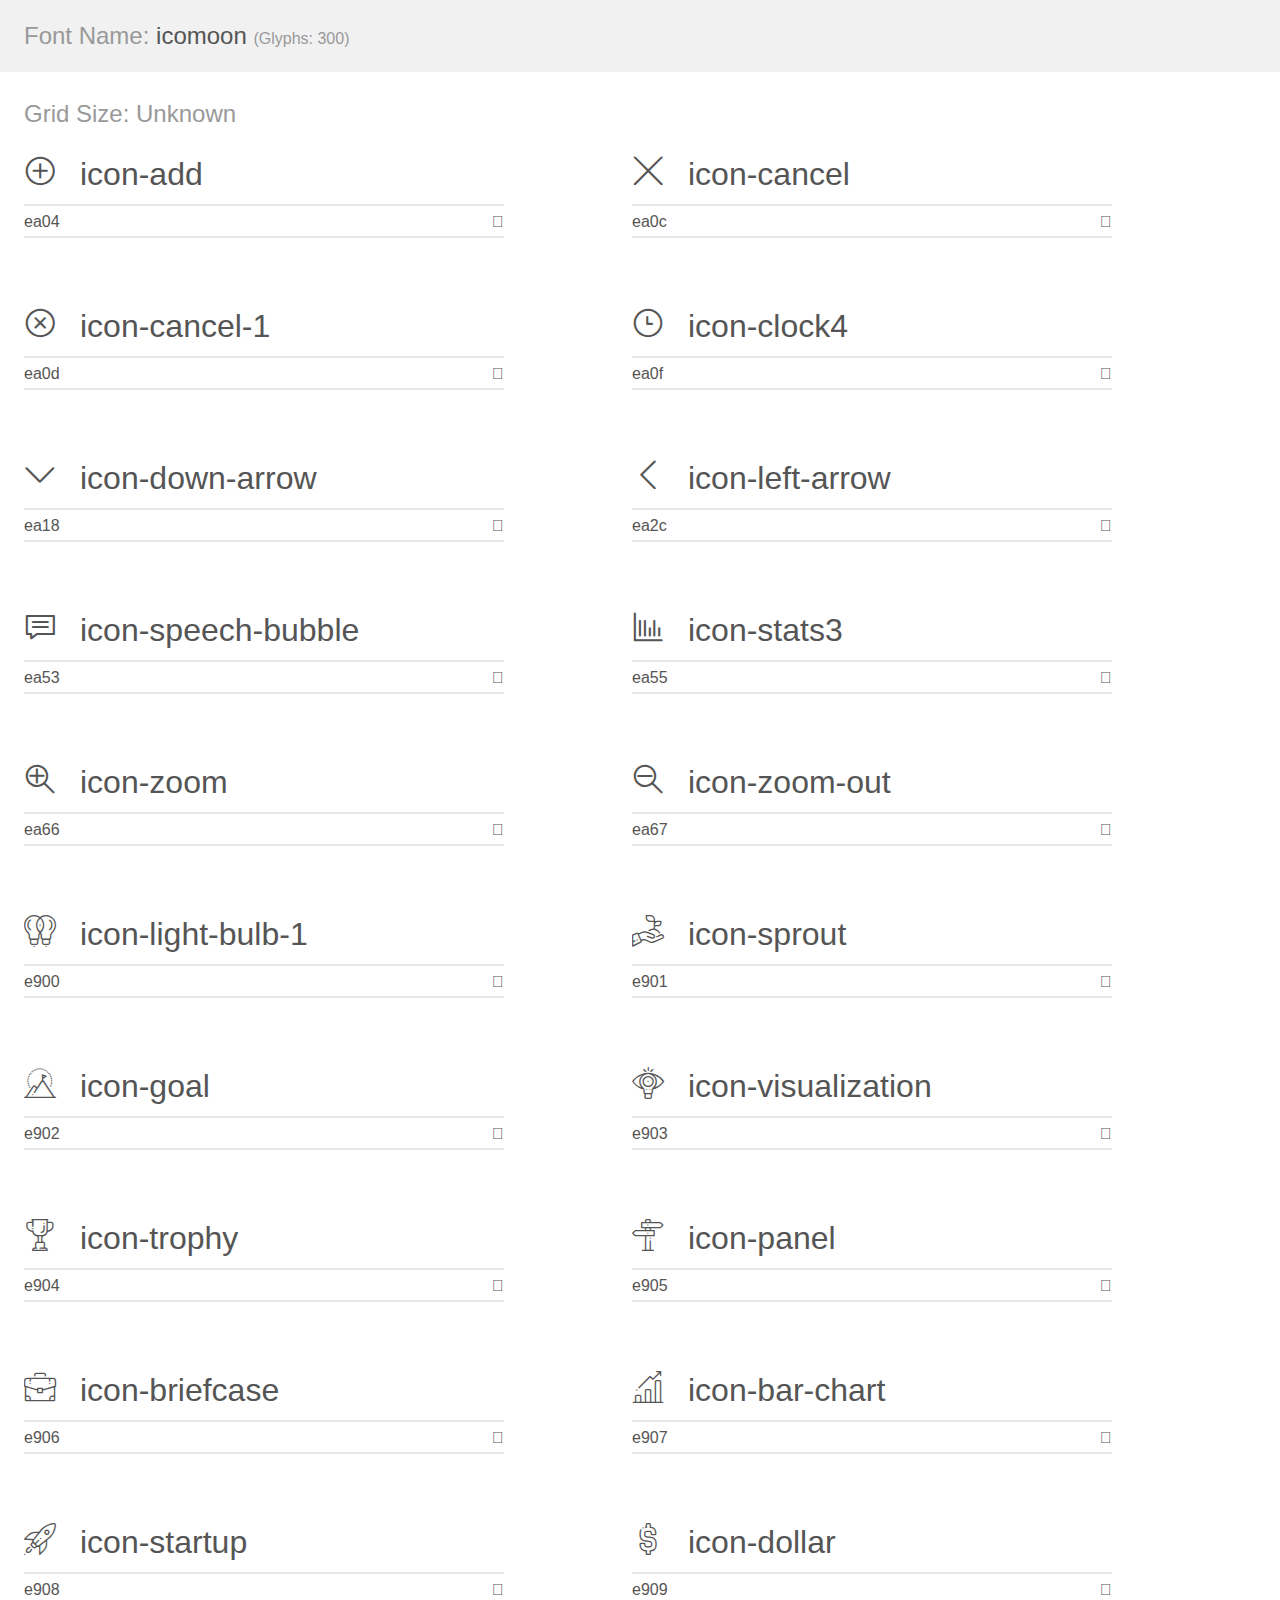
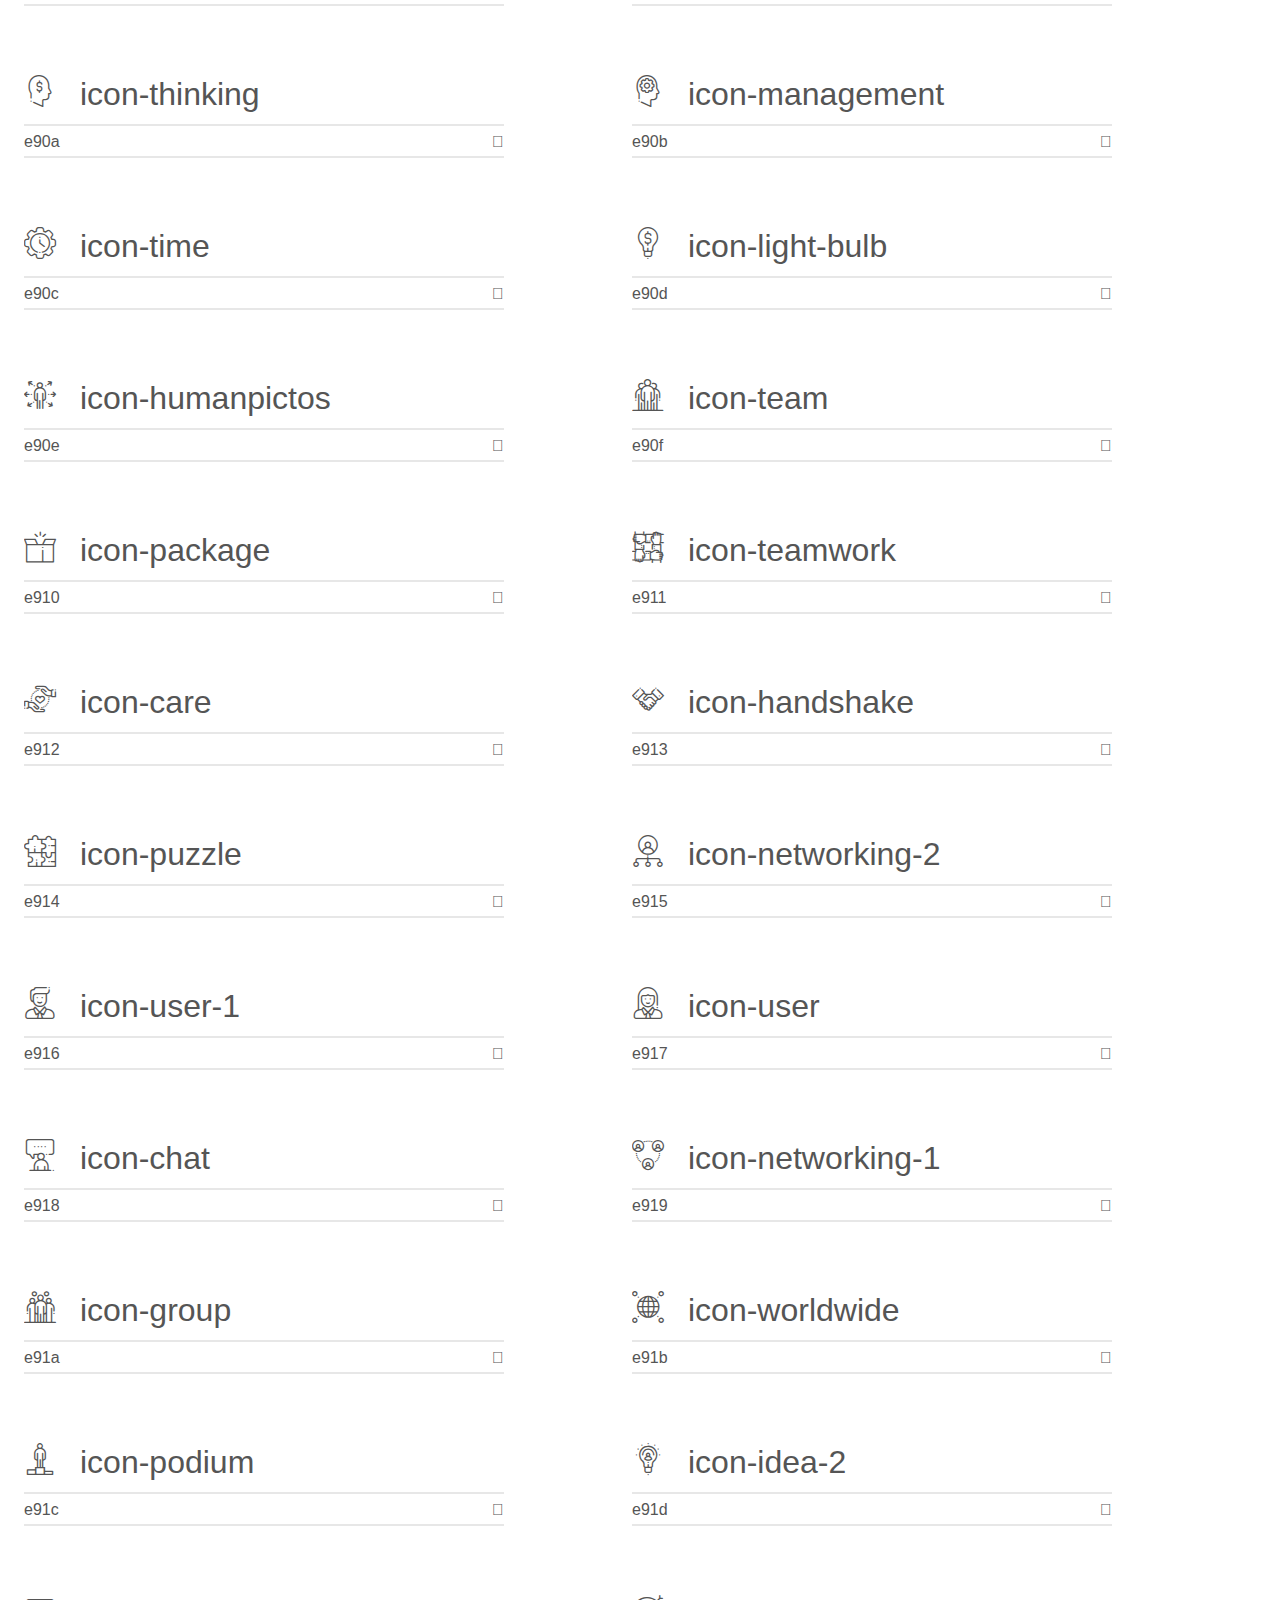
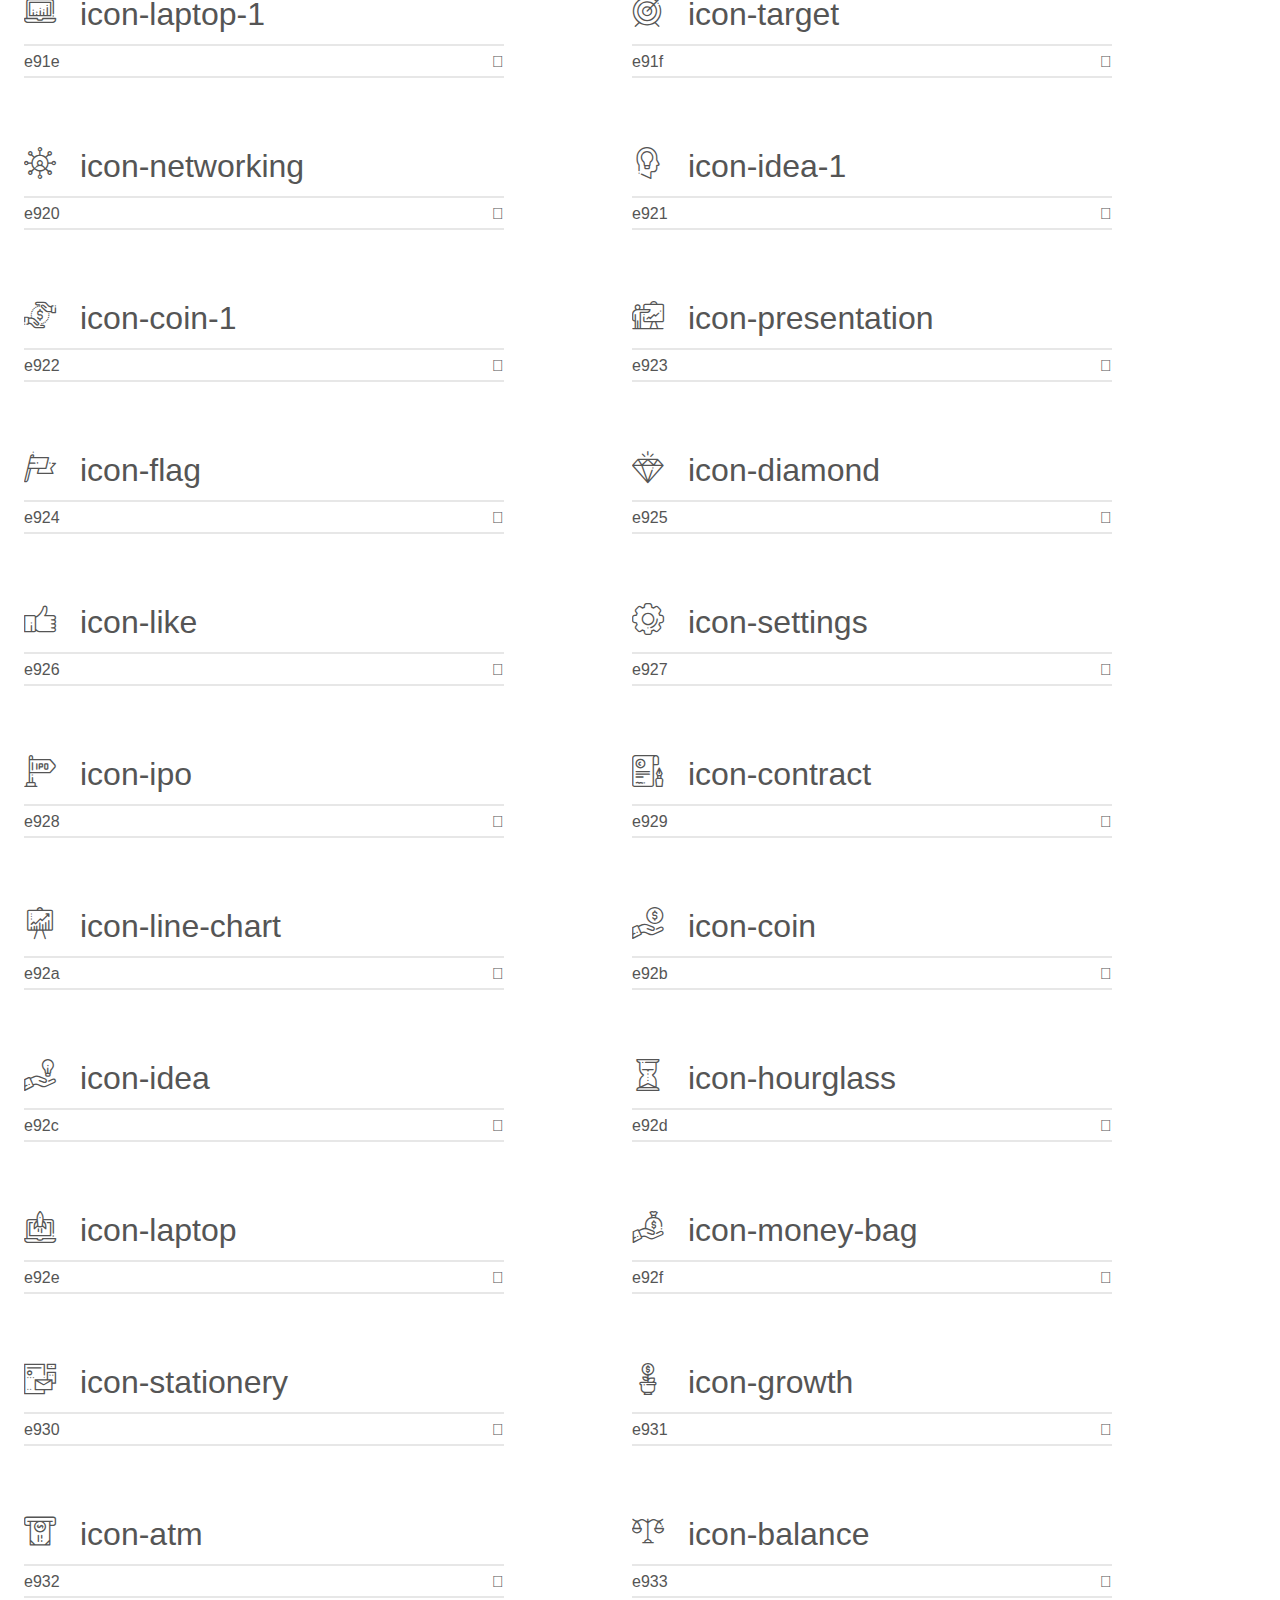
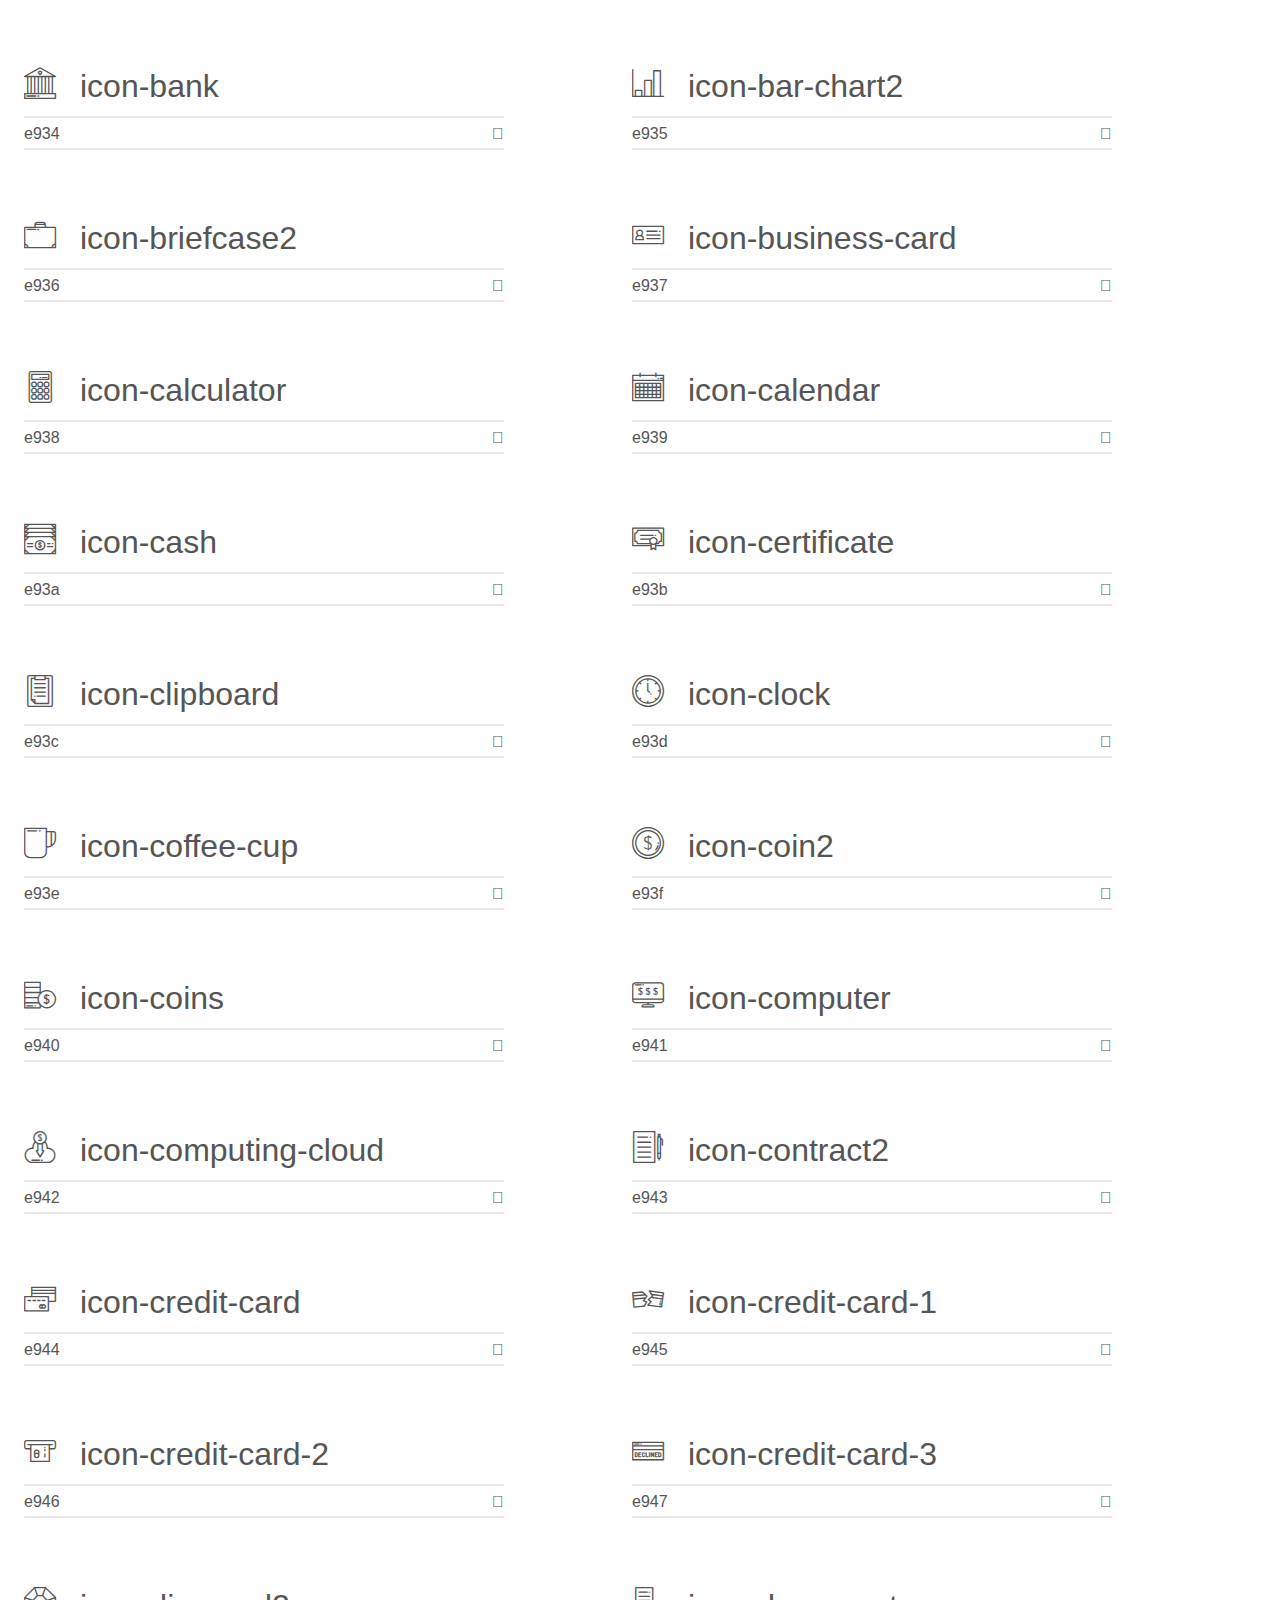
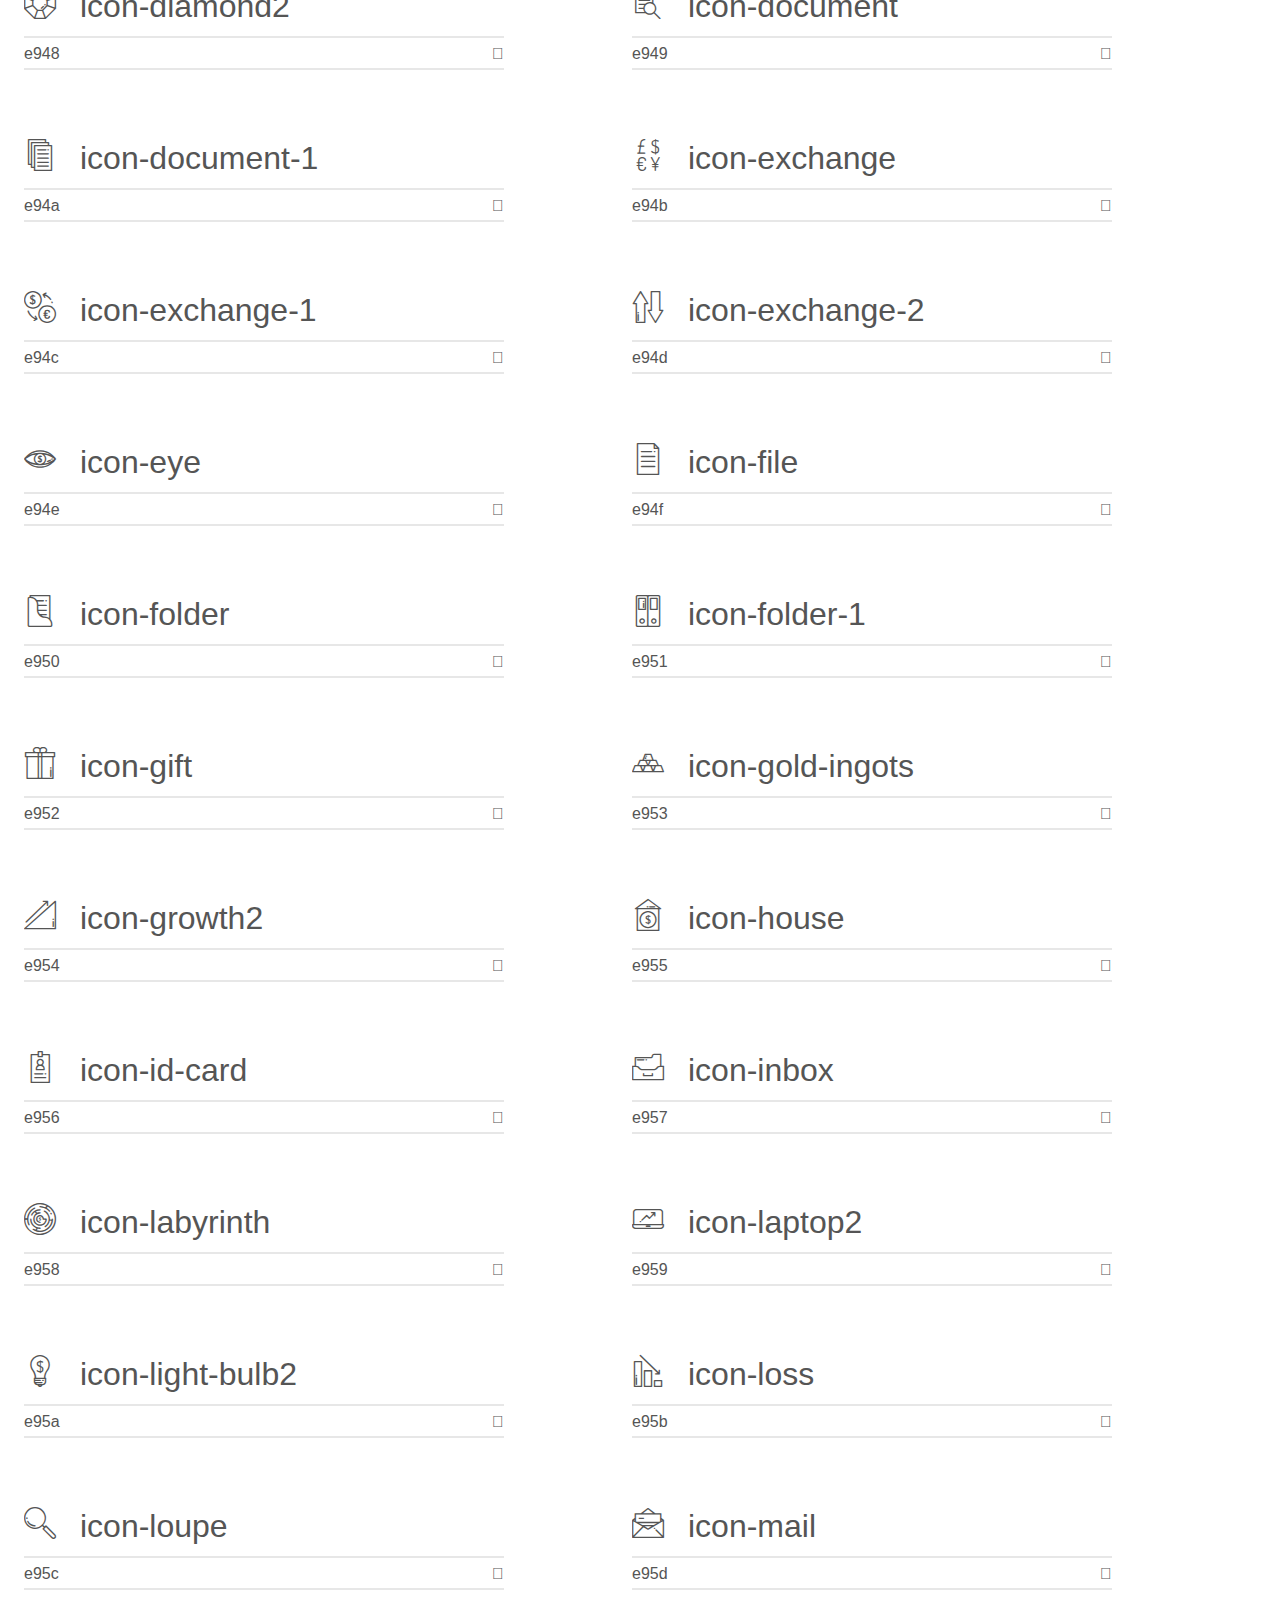
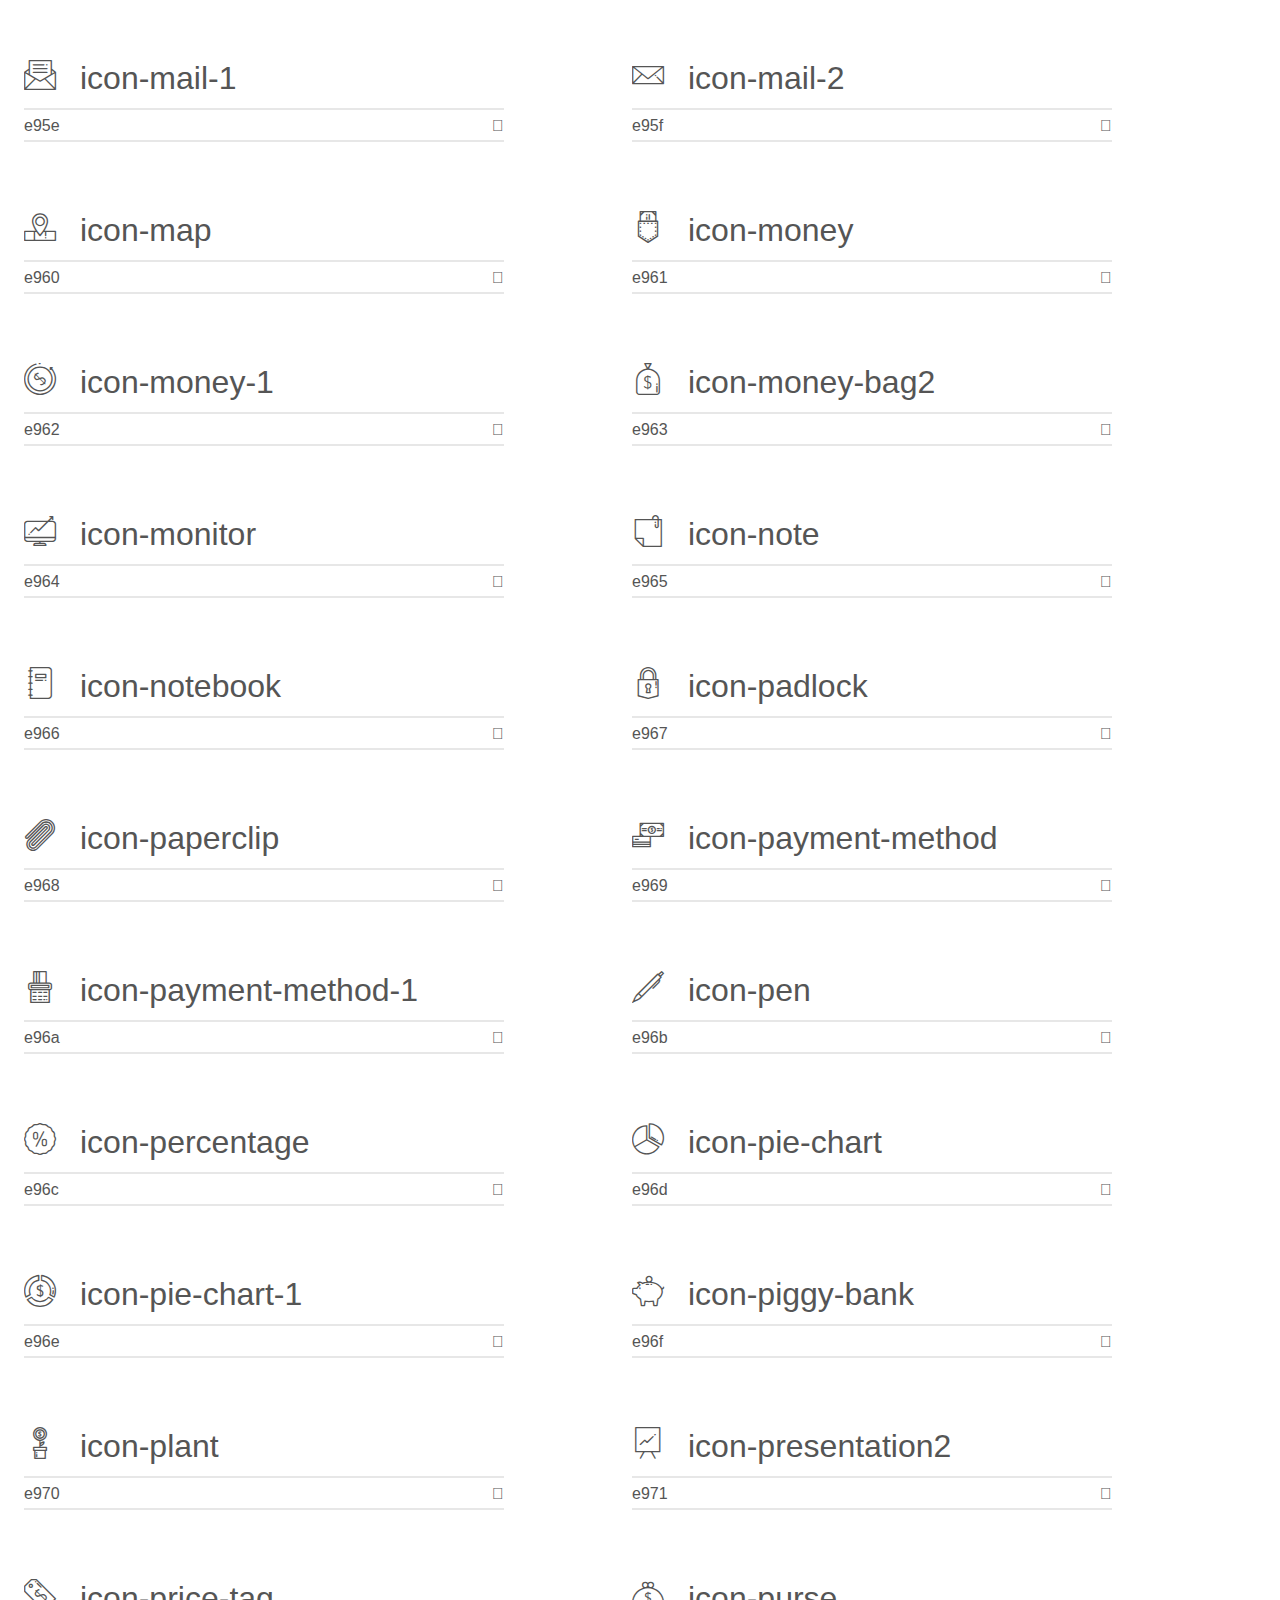
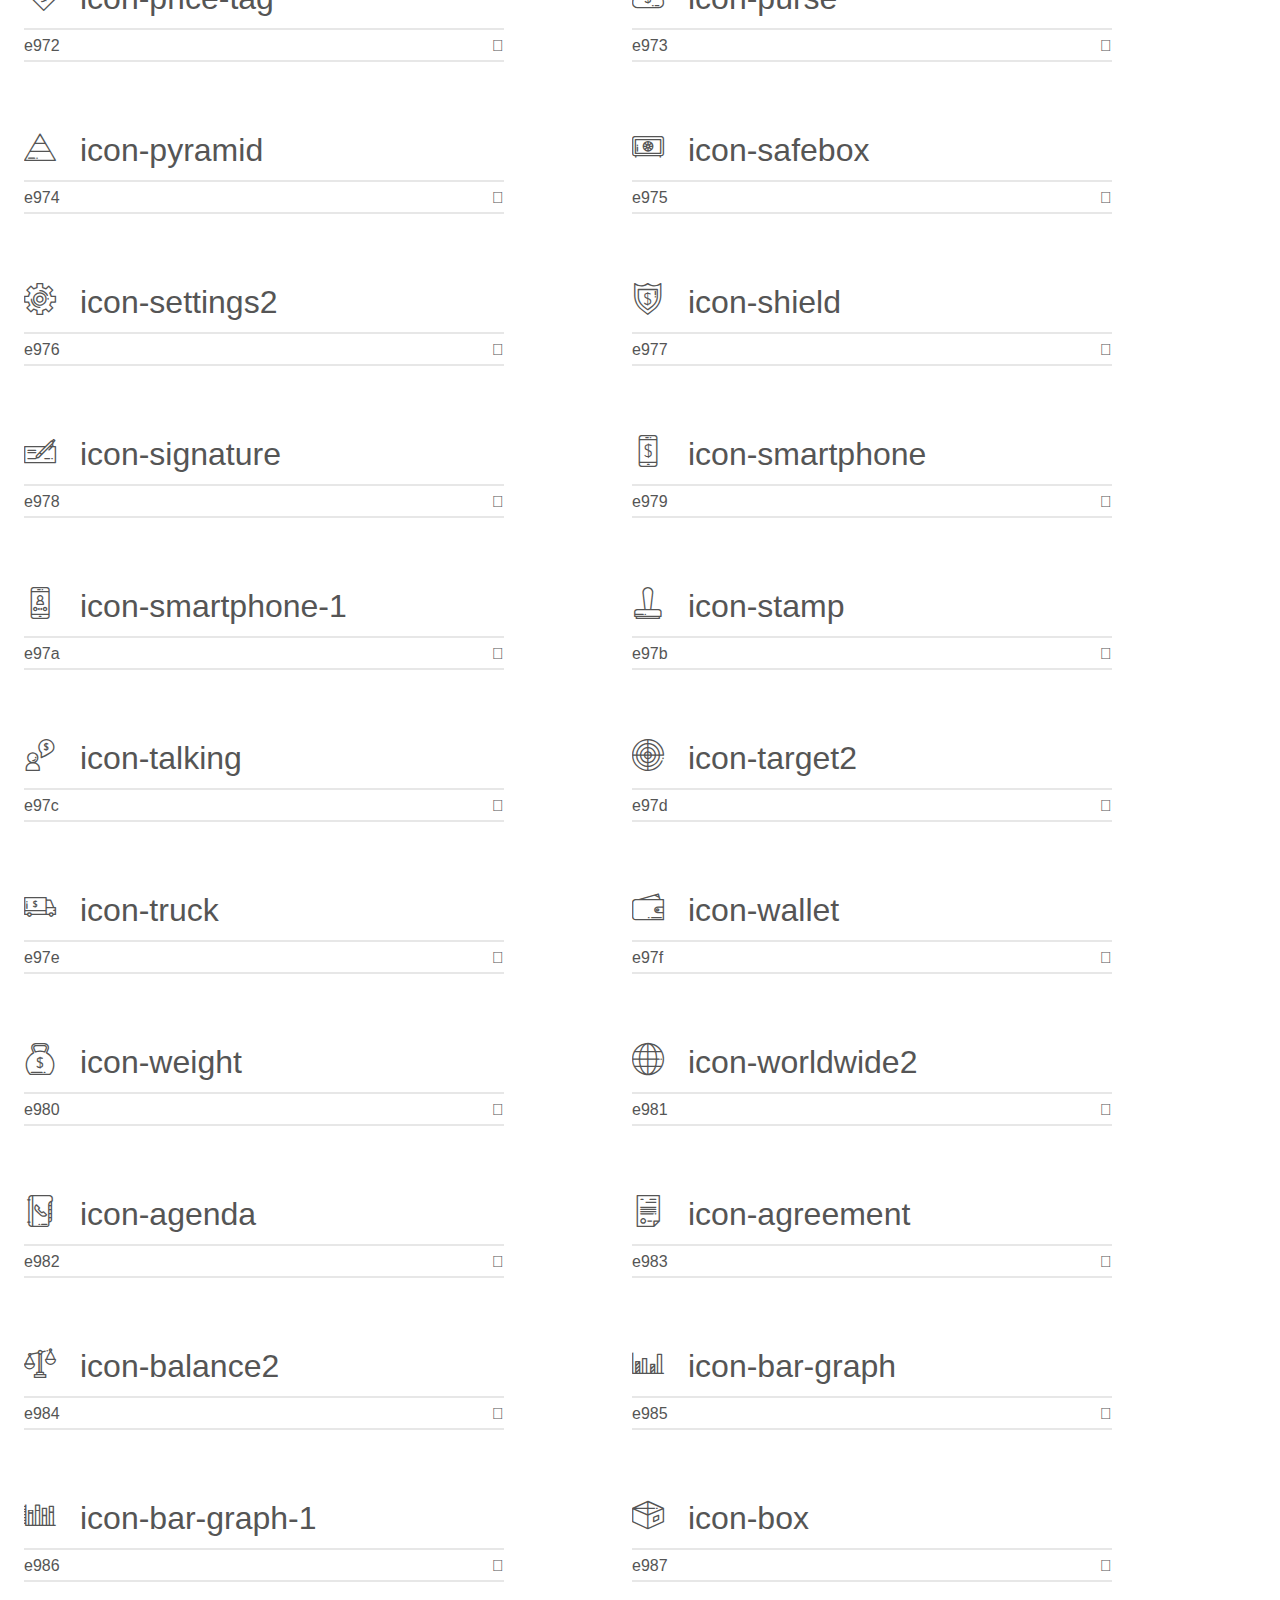
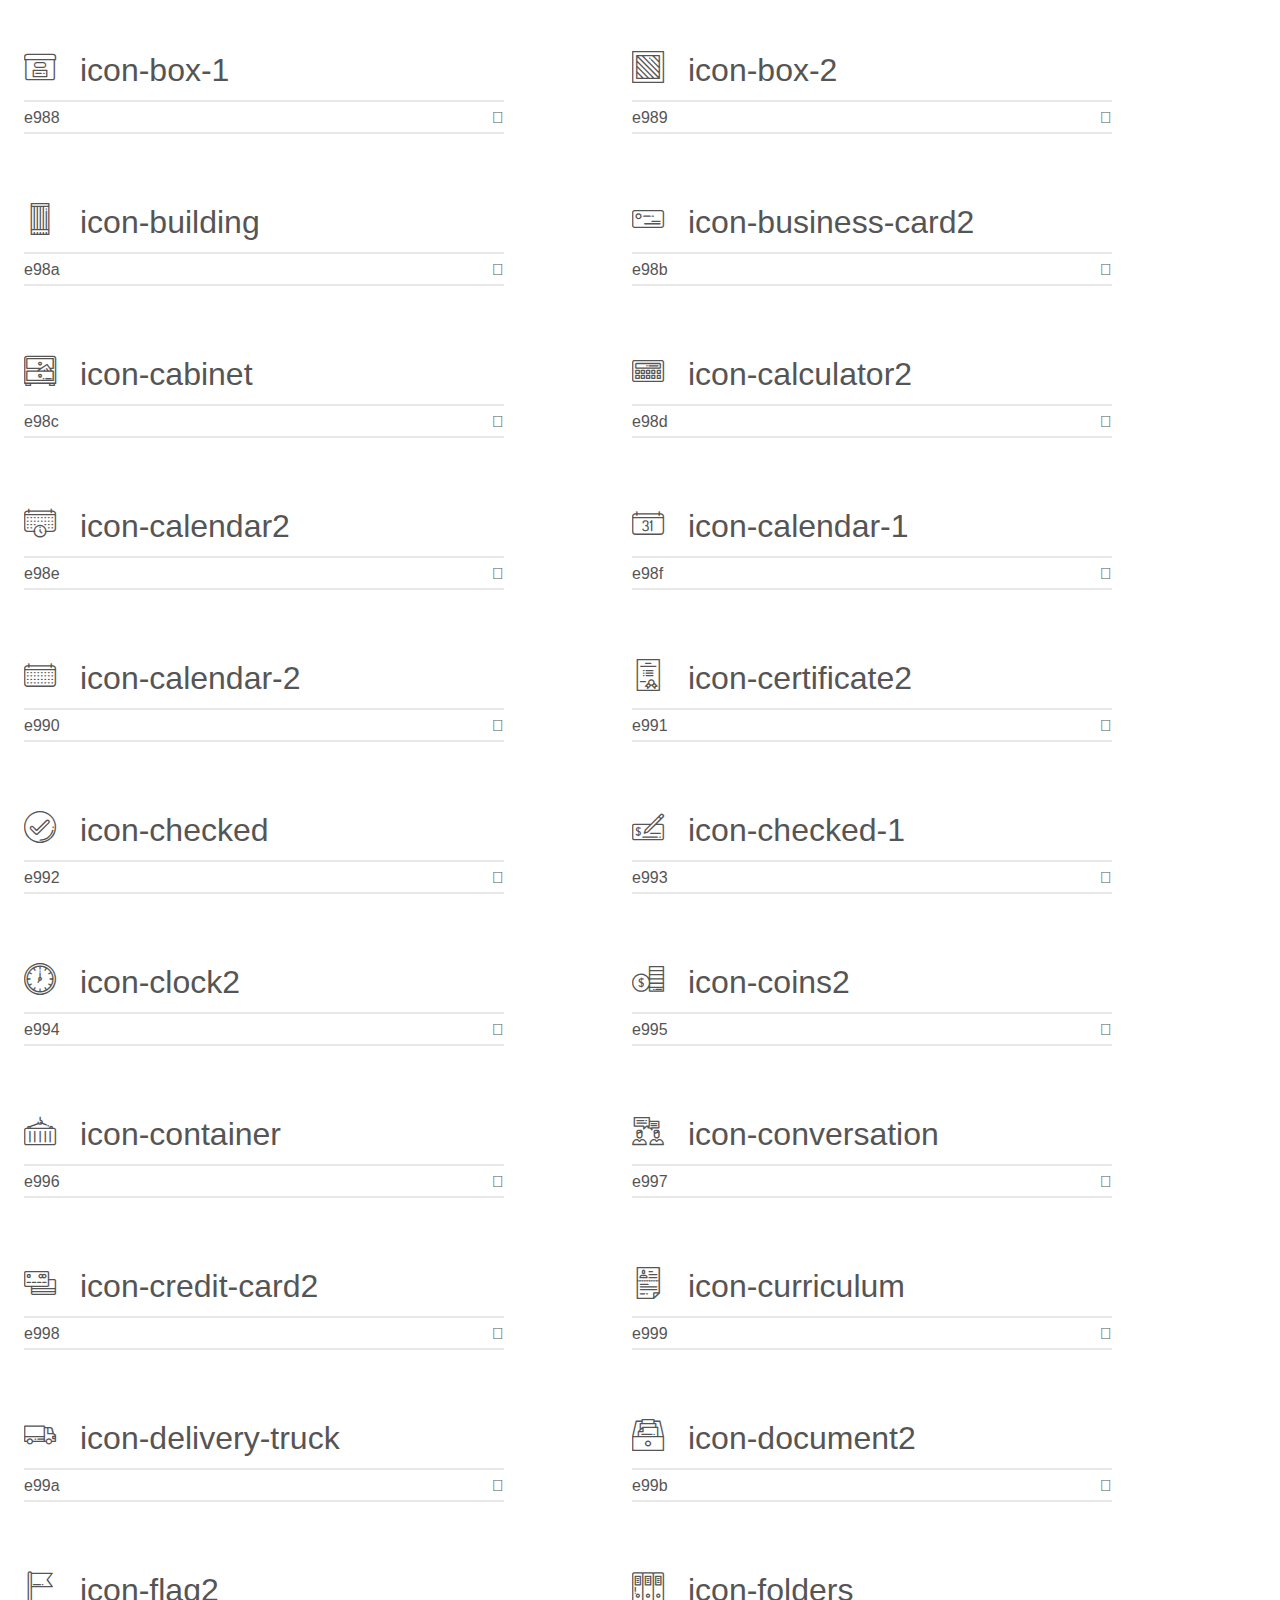
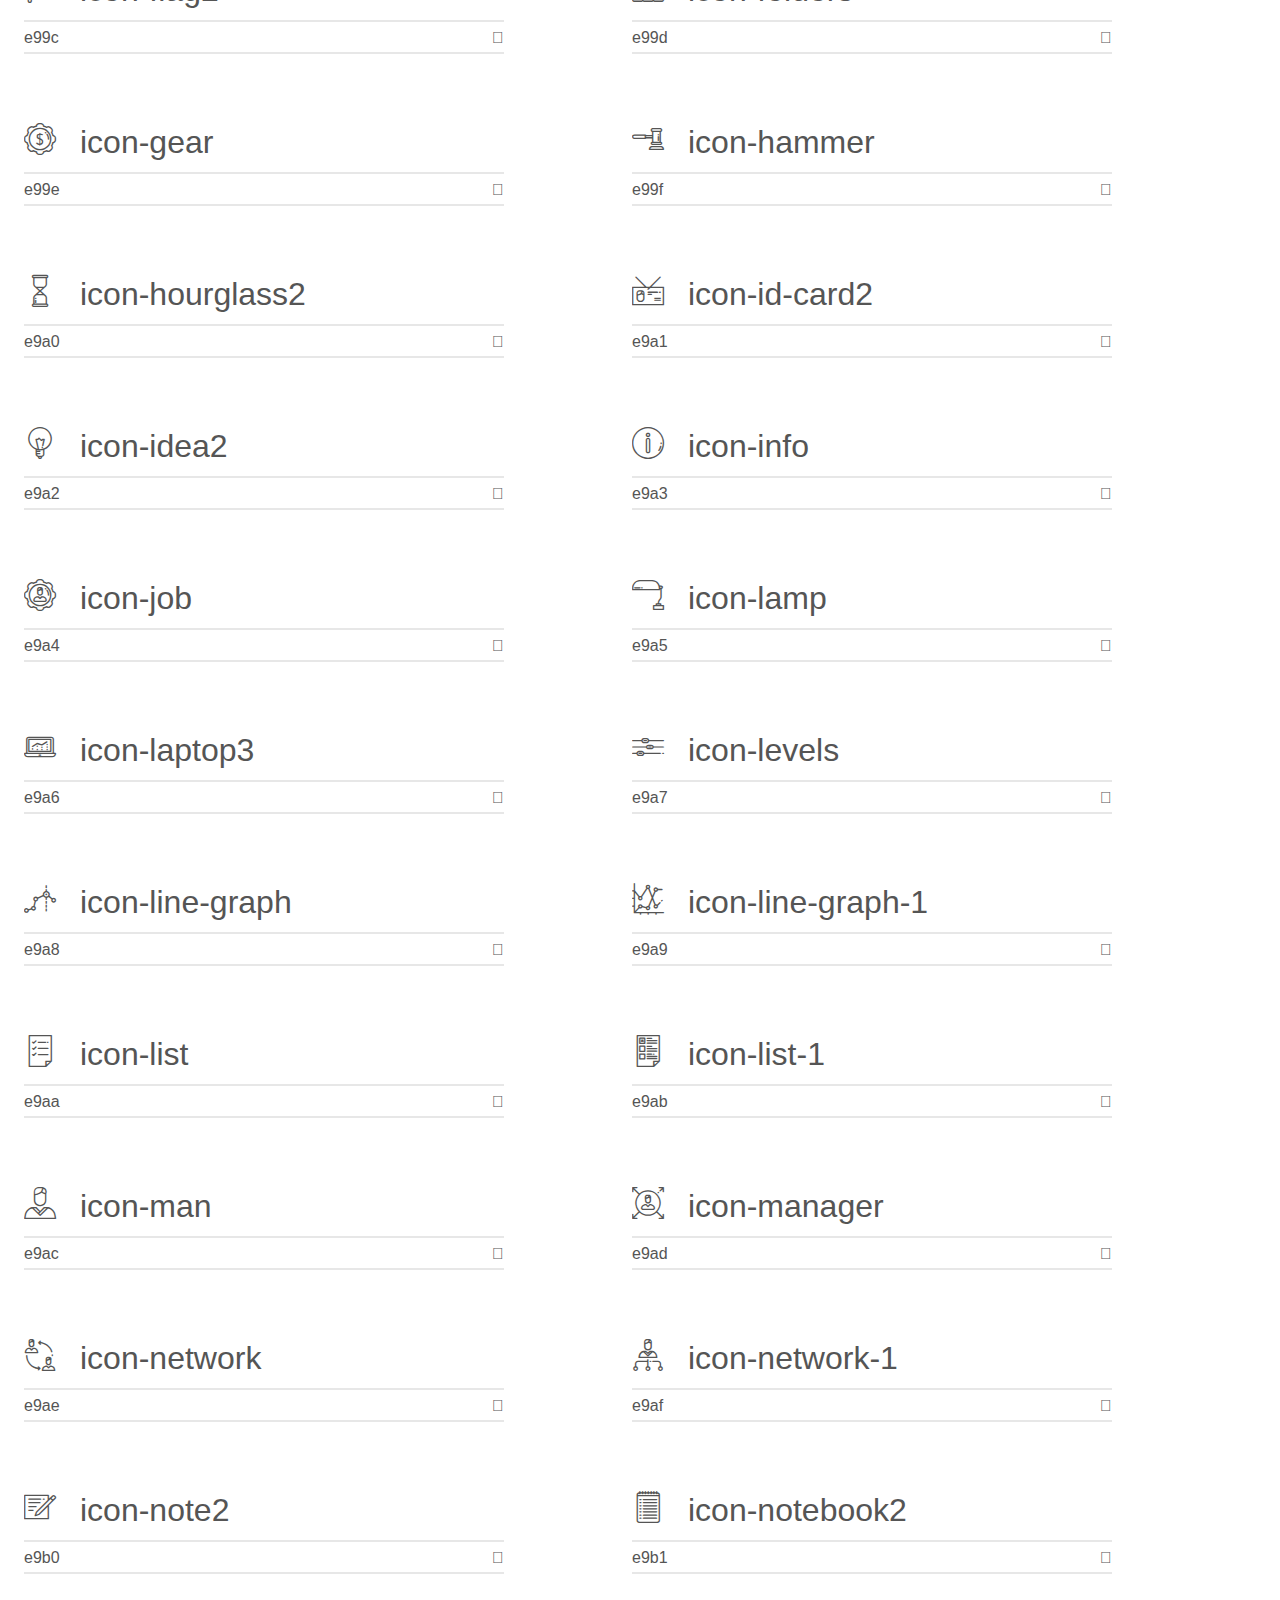
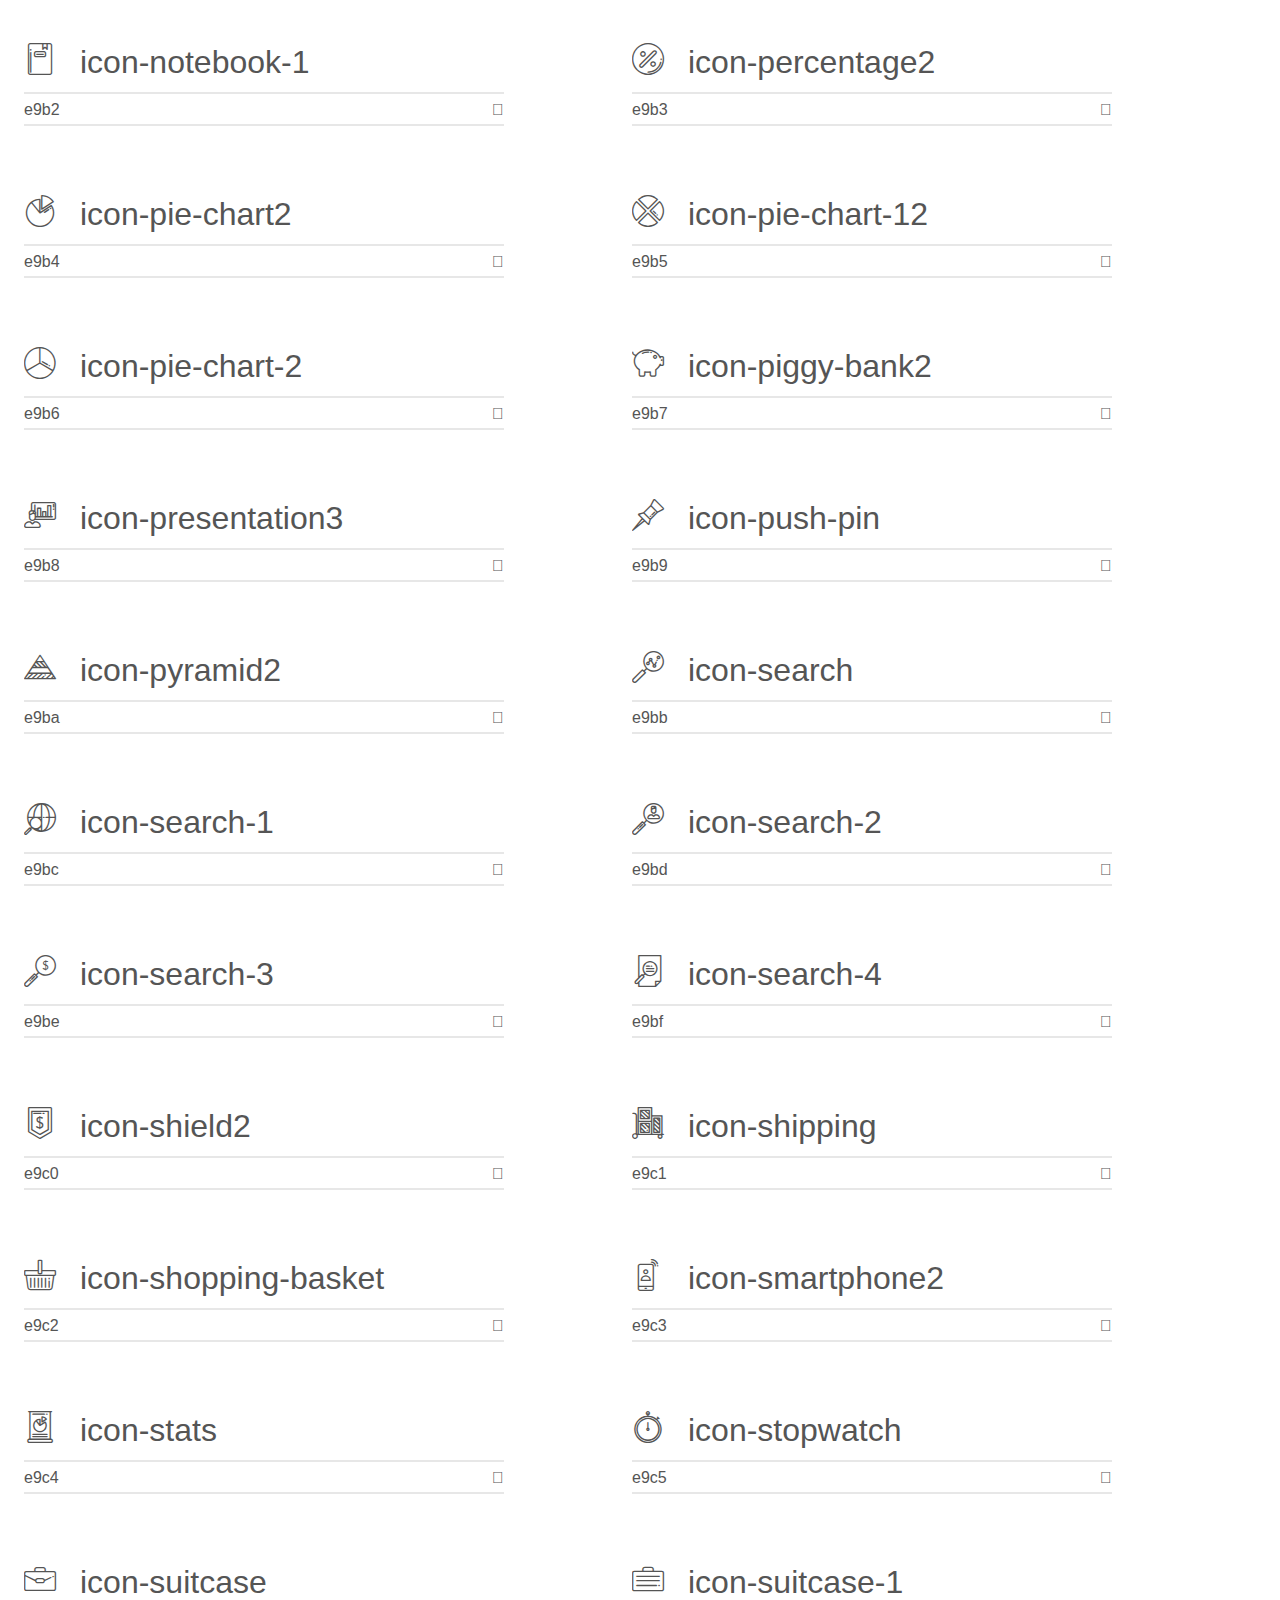
<file: Camel/Camel-Digital Agency/icomoon/demo.html>
<!doctype html>
<html>
<head>
    <meta charset="utf-8">
    <title>IcoMoon Demo</title>
    <meta name="description" content="An Icon Font Generated By IcoMoon.io">
    <meta name="viewport" content="width=device-width, initial-scale=1">
    <link rel="stylesheet" href="demo-files/demo.css">
    <link rel="stylesheet" href="style.css"></head>
<body>
    <div class="bgc1 clearfix">
        <h1 class="mhmm mvm"><span class="fgc1">Font Name:</span> icomoon <small class="fgc1">(Glyphs:&nbsp;300)</small></h1>
    </div>
    <div class="clearfix mhl ptl">
        <h1 class="mvm mtn fgc1">Grid Size: Unknown</h1>
        <div class="glyph fs1">
            <div class="clearfix bshadow0 pbs">
                <span class="icon-add">
                
                </span>
                <span class="mls"> icon-add</span>
            </div>
            <fieldset class="fs0 size1of1 clearfix hidden-false">
                <input type="text" readonly value="ea04" class="unit size1of2" />
                <input type="text" maxlength="1" readonly value="&#xea04;" class="unitRight size1of2 talign-right" />
            </fieldset>
            <div class="fs0 bshadow0 clearfix hidden-true">
                <span class="unit pvs fgc1">liga: </span>
                <input type="text" readonly value="" class="liga unitRight" />
            </div>
        </div>
        <div class="glyph fs1">
            <div class="clearfix bshadow0 pbs">
                <span class="icon-cancel">
                
                </span>
                <span class="mls"> icon-cancel</span>
            </div>
            <fieldset class="fs0 size1of1 clearfix hidden-false">
                <input type="text" readonly value="ea0c" class="unit size1of2" />
                <input type="text" maxlength="1" readonly value="&#xea0c;" class="unitRight size1of2 talign-right" />
            </fieldset>
            <div class="fs0 bshadow0 clearfix hidden-true">
                <span class="unit pvs fgc1">liga: </span>
                <input type="text" readonly value="" class="liga unitRight" />
            </div>
        </div>
        <div class="glyph fs1">
            <div class="clearfix bshadow0 pbs">
                <span class="icon-cancel-1">
                
                </span>
                <span class="mls"> icon-cancel-1</span>
            </div>
            <fieldset class="fs0 size1of1 clearfix hidden-false">
                <input type="text" readonly value="ea0d" class="unit size1of2" />
                <input type="text" maxlength="1" readonly value="&#xea0d;" class="unitRight size1of2 talign-right" />
            </fieldset>
            <div class="fs0 bshadow0 clearfix hidden-true">
                <span class="unit pvs fgc1">liga: </span>
                <input type="text" readonly value="" class="liga unitRight" />
            </div>
        </div>
        <div class="glyph fs1">
            <div class="clearfix bshadow0 pbs">
                <span class="icon-clock4">
                
                </span>
                <span class="mls"> icon-clock4</span>
            </div>
            <fieldset class="fs0 size1of1 clearfix hidden-false">
                <input type="text" readonly value="ea0f" class="unit size1of2" />
                <input type="text" maxlength="1" readonly value="&#xea0f;" class="unitRight size1of2 talign-right" />
            </fieldset>
            <div class="fs0 bshadow0 clearfix hidden-true">
                <span class="unit pvs fgc1">liga: </span>
                <input type="text" readonly value="" class="liga unitRight" />
            </div>
        </div>
        <div class="glyph fs1">
            <div class="clearfix bshadow0 pbs">
                <span class="icon-down-arrow">
                
                </span>
                <span class="mls"> icon-down-arrow</span>
            </div>
            <fieldset class="fs0 size1of1 clearfix hidden-false">
                <input type="text" readonly value="ea18" class="unit size1of2" />
                <input type="text" maxlength="1" readonly value="&#xea18;" class="unitRight size1of2 talign-right" />
            </fieldset>
            <div class="fs0 bshadow0 clearfix hidden-true">
                <span class="unit pvs fgc1">liga: </span>
                <input type="text" readonly value="" class="liga unitRight" />
            </div>
        </div>
        <div class="glyph fs1">
            <div class="clearfix bshadow0 pbs">
                <span class="icon-left-arrow">
                
                </span>
                <span class="mls"> icon-left-arrow</span>
            </div>
            <fieldset class="fs0 size1of1 clearfix hidden-false">
                <input type="text" readonly value="ea2c" class="unit size1of2" />
                <input type="text" maxlength="1" readonly value="&#xea2c;" class="unitRight size1of2 talign-right" />
            </fieldset>
            <div class="fs0 bshadow0 clearfix hidden-true">
                <span class="unit pvs fgc1">liga: </span>
                <input type="text" readonly value="" class="liga unitRight" />
            </div>
        </div>
        <div class="glyph fs1">
            <div class="clearfix bshadow0 pbs">
                <span class="icon-speech-bubble">
                
                </span>
                <span class="mls"> icon-speech-bubble</span>
            </div>
            <fieldset class="fs0 size1of1 clearfix hidden-false">
                <input type="text" readonly value="ea53" class="unit size1of2" />
                <input type="text" maxlength="1" readonly value="&#xea53;" class="unitRight size1of2 talign-right" />
            </fieldset>
            <div class="fs0 bshadow0 clearfix hidden-true">
                <span class="unit pvs fgc1">liga: </span>
                <input type="text" readonly value="" class="liga unitRight" />
            </div>
        </div>
        <div class="glyph fs1">
            <div class="clearfix bshadow0 pbs">
                <span class="icon-stats3">
                
                </span>
                <span class="mls"> icon-stats3</span>
            </div>
            <fieldset class="fs0 size1of1 clearfix hidden-false">
                <input type="text" readonly value="ea55" class="unit size1of2" />
                <input type="text" maxlength="1" readonly value="&#xea55;" class="unitRight size1of2 talign-right" />
            </fieldset>
            <div class="fs0 bshadow0 clearfix hidden-true">
                <span class="unit pvs fgc1">liga: </span>
                <input type="text" readonly value="" class="liga unitRight" />
            </div>
        </div>
        <div class="glyph fs1">
            <div class="clearfix bshadow0 pbs">
                <span class="icon-zoom">
                
                </span>
                <span class="mls"> icon-zoom</span>
            </div>
            <fieldset class="fs0 size1of1 clearfix hidden-false">
                <input type="text" readonly value="ea66" class="unit size1of2" />
                <input type="text" maxlength="1" readonly value="&#xea66;" class="unitRight size1of2 talign-right" />
            </fieldset>
            <div class="fs0 bshadow0 clearfix hidden-true">
                <span class="unit pvs fgc1">liga: </span>
                <input type="text" readonly value="" class="liga unitRight" />
            </div>
        </div>
        <div class="glyph fs1">
            <div class="clearfix bshadow0 pbs">
                <span class="icon-zoom-out">
                
                </span>
                <span class="mls"> icon-zoom-out</span>
            </div>
            <fieldset class="fs0 size1of1 clearfix hidden-false">
                <input type="text" readonly value="ea67" class="unit size1of2" />
                <input type="text" maxlength="1" readonly value="&#xea67;" class="unitRight size1of2 talign-right" />
            </fieldset>
            <div class="fs0 bshadow0 clearfix hidden-true">
                <span class="unit pvs fgc1">liga: </span>
                <input type="text" readonly value="" class="liga unitRight" />
            </div>
        </div>
        <div class="glyph fs1">
            <div class="clearfix bshadow0 pbs">
                <span class="icon-light-bulb-1">
                
                </span>
                <span class="mls"> icon-light-bulb-1</span>
            </div>
            <fieldset class="fs0 size1of1 clearfix hidden-false">
                <input type="text" readonly value="e900" class="unit size1of2" />
                <input type="text" maxlength="1" readonly value="&#xe900;" class="unitRight size1of2 talign-right" />
            </fieldset>
            <div class="fs0 bshadow0 clearfix hidden-true">
                <span class="unit pvs fgc1">liga: </span>
                <input type="text" readonly value="" class="liga unitRight" />
            </div>
        </div>
        <div class="glyph fs1">
            <div class="clearfix bshadow0 pbs">
                <span class="icon-sprout">
                
                </span>
                <span class="mls"> icon-sprout</span>
            </div>
            <fieldset class="fs0 size1of1 clearfix hidden-false">
                <input type="text" readonly value="e901" class="unit size1of2" />
                <input type="text" maxlength="1" readonly value="&#xe901;" class="unitRight size1of2 talign-right" />
            </fieldset>
            <div class="fs0 bshadow0 clearfix hidden-true">
                <span class="unit pvs fgc1">liga: </span>
                <input type="text" readonly value="" class="liga unitRight" />
            </div>
        </div>
        <div class="glyph fs1">
            <div class="clearfix bshadow0 pbs">
                <span class="icon-goal">
                
                </span>
                <span class="mls"> icon-goal</span>
            </div>
            <fieldset class="fs0 size1of1 clearfix hidden-false">
                <input type="text" readonly value="e902" class="unit size1of2" />
                <input type="text" maxlength="1" readonly value="&#xe902;" class="unitRight size1of2 talign-right" />
            </fieldset>
            <div class="fs0 bshadow0 clearfix hidden-true">
                <span class="unit pvs fgc1">liga: </span>
                <input type="text" readonly value="" class="liga unitRight" />
            </div>
        </div>
        <div class="glyph fs1">
            <div class="clearfix bshadow0 pbs">
                <span class="icon-visualization">
                
                </span>
                <span class="mls"> icon-visualization</span>
            </div>
            <fieldset class="fs0 size1of1 clearfix hidden-false">
                <input type="text" readonly value="e903" class="unit size1of2" />
                <input type="text" maxlength="1" readonly value="&#xe903;" class="unitRight size1of2 talign-right" />
            </fieldset>
            <div class="fs0 bshadow0 clearfix hidden-true">
                <span class="unit pvs fgc1">liga: </span>
                <input type="text" readonly value="" class="liga unitRight" />
            </div>
        </div>
        <div class="glyph fs1">
            <div class="clearfix bshadow0 pbs">
                <span class="icon-trophy">
                
                </span>
                <span class="mls"> icon-trophy</span>
            </div>
            <fieldset class="fs0 size1of1 clearfix hidden-false">
                <input type="text" readonly value="e904" class="unit size1of2" />
                <input type="text" maxlength="1" readonly value="&#xe904;" class="unitRight size1of2 talign-right" />
            </fieldset>
            <div class="fs0 bshadow0 clearfix hidden-true">
                <span class="unit pvs fgc1">liga: </span>
                <input type="text" readonly value="" class="liga unitRight" />
            </div>
        </div>
        <div class="glyph fs1">
            <div class="clearfix bshadow0 pbs">
                <span class="icon-panel">
                
                </span>
                <span class="mls"> icon-panel</span>
            </div>
            <fieldset class="fs0 size1of1 clearfix hidden-false">
                <input type="text" readonly value="e905" class="unit size1of2" />
                <input type="text" maxlength="1" readonly value="&#xe905;" class="unitRight size1of2 talign-right" />
            </fieldset>
            <div class="fs0 bshadow0 clearfix hidden-true">
                <span class="unit pvs fgc1">liga: </span>
                <input type="text" readonly value="" class="liga unitRight" />
            </div>
        </div>
        <div class="glyph fs1">
            <div class="clearfix bshadow0 pbs">
                <span class="icon-briefcase">
                
                </span>
                <span class="mls"> icon-briefcase</span>
            </div>
            <fieldset class="fs0 size1of1 clearfix hidden-false">
                <input type="text" readonly value="e906" class="unit size1of2" />
                <input type="text" maxlength="1" readonly value="&#xe906;" class="unitRight size1of2 talign-right" />
            </fieldset>
            <div class="fs0 bshadow0 clearfix hidden-true">
                <span class="unit pvs fgc1">liga: </span>
                <input type="text" readonly value="" class="liga unitRight" />
            </div>
        </div>
        <div class="glyph fs1">
            <div class="clearfix bshadow0 pbs">
                <span class="icon-bar-chart">
                
                </span>
                <span class="mls"> icon-bar-chart</span>
            </div>
            <fieldset class="fs0 size1of1 clearfix hidden-false">
                <input type="text" readonly value="e907" class="unit size1of2" />
                <input type="text" maxlength="1" readonly value="&#xe907;" class="unitRight size1of2 talign-right" />
            </fieldset>
            <div class="fs0 bshadow0 clearfix hidden-true">
                <span class="unit pvs fgc1">liga: </span>
                <input type="text" readonly value="" class="liga unitRight" />
            </div>
        </div>
        <div class="glyph fs1">
            <div class="clearfix bshadow0 pbs">
                <span class="icon-startup">
                
                </span>
                <span class="mls"> icon-startup</span>
            </div>
            <fieldset class="fs0 size1of1 clearfix hidden-false">
                <input type="text" readonly value="e908" class="unit size1of2" />
                <input type="text" maxlength="1" readonly value="&#xe908;" class="unitRight size1of2 talign-right" />
            </fieldset>
            <div class="fs0 bshadow0 clearfix hidden-true">
                <span class="unit pvs fgc1">liga: </span>
                <input type="text" readonly value="" class="liga unitRight" />
            </div>
        </div>
        <div class="glyph fs1">
            <div class="clearfix bshadow0 pbs">
                <span class="icon-dollar">
                
                </span>
                <span class="mls"> icon-dollar</span>
            </div>
            <fieldset class="fs0 size1of1 clearfix hidden-false">
                <input type="text" readonly value="e909" class="unit size1of2" />
                <input type="text" maxlength="1" readonly value="&#xe909;" class="unitRight size1of2 talign-right" />
            </fieldset>
            <div class="fs0 bshadow0 clearfix hidden-true">
                <span class="unit pvs fgc1">liga: </span>
                <input type="text" readonly value="" class="liga unitRight" />
            </div>
        </div>
        <div class="glyph fs1">
            <div class="clearfix bshadow0 pbs">
                <span class="icon-thinking">
                
                </span>
                <span class="mls"> icon-thinking</span>
            </div>
            <fieldset class="fs0 size1of1 clearfix hidden-false">
                <input type="text" readonly value="e90a" class="unit size1of2" />
                <input type="text" maxlength="1" readonly value="&#xe90a;" class="unitRight size1of2 talign-right" />
            </fieldset>
            <div class="fs0 bshadow0 clearfix hidden-true">
                <span class="unit pvs fgc1">liga: </span>
                <input type="text" readonly value="" class="liga unitRight" />
            </div>
        </div>
        <div class="glyph fs1">
            <div class="clearfix bshadow0 pbs">
                <span class="icon-management">
                
                </span>
                <span class="mls"> icon-management</span>
            </div>
            <fieldset class="fs0 size1of1 clearfix hidden-false">
                <input type="text" readonly value="e90b" class="unit size1of2" />
                <input type="text" maxlength="1" readonly value="&#xe90b;" class="unitRight size1of2 talign-right" />
            </fieldset>
            <div class="fs0 bshadow0 clearfix hidden-true">
                <span class="unit pvs fgc1">liga: </span>
                <input type="text" readonly value="" class="liga unitRight" />
            </div>
        </div>
        <div class="glyph fs1">
            <div class="clearfix bshadow0 pbs">
                <span class="icon-time">
                
                </span>
                <span class="mls"> icon-time</span>
            </div>
            <fieldset class="fs0 size1of1 clearfix hidden-false">
                <input type="text" readonly value="e90c" class="unit size1of2" />
                <input type="text" maxlength="1" readonly value="&#xe90c;" class="unitRight size1of2 talign-right" />
            </fieldset>
            <div class="fs0 bshadow0 clearfix hidden-true">
                <span class="unit pvs fgc1">liga: </span>
                <input type="text" readonly value="" class="liga unitRight" />
            </div>
        </div>
        <div class="glyph fs1">
            <div class="clearfix bshadow0 pbs">
                <span class="icon-light-bulb">
                
                </span>
                <span class="mls"> icon-light-bulb</span>
            </div>
            <fieldset class="fs0 size1of1 clearfix hidden-false">
                <input type="text" readonly value="e90d" class="unit size1of2" />
                <input type="text" maxlength="1" readonly value="&#xe90d;" class="unitRight size1of2 talign-right" />
            </fieldset>
            <div class="fs0 bshadow0 clearfix hidden-true">
                <span class="unit pvs fgc1">liga: </span>
                <input type="text" readonly value="" class="liga unitRight" />
            </div>
        </div>
        <div class="glyph fs1">
            <div class="clearfix bshadow0 pbs">
                <span class="icon-humanpictos">
                
                </span>
                <span class="mls"> icon-humanpictos</span>
            </div>
            <fieldset class="fs0 size1of1 clearfix hidden-false">
                <input type="text" readonly value="e90e" class="unit size1of2" />
                <input type="text" maxlength="1" readonly value="&#xe90e;" class="unitRight size1of2 talign-right" />
            </fieldset>
            <div class="fs0 bshadow0 clearfix hidden-true">
                <span class="unit pvs fgc1">liga: </span>
                <input type="text" readonly value="" class="liga unitRight" />
            </div>
        </div>
        <div class="glyph fs1">
            <div class="clearfix bshadow0 pbs">
                <span class="icon-team">
                
                </span>
                <span class="mls"> icon-team</span>
            </div>
            <fieldset class="fs0 size1of1 clearfix hidden-false">
                <input type="text" readonly value="e90f" class="unit size1of2" />
                <input type="text" maxlength="1" readonly value="&#xe90f;" class="unitRight size1of2 talign-right" />
            </fieldset>
            <div class="fs0 bshadow0 clearfix hidden-true">
                <span class="unit pvs fgc1">liga: </span>
                <input type="text" readonly value="" class="liga unitRight" />
            </div>
        </div>
        <div class="glyph fs1">
            <div class="clearfix bshadow0 pbs">
                <span class="icon-package">
                
                </span>
                <span class="mls"> icon-package</span>
            </div>
            <fieldset class="fs0 size1of1 clearfix hidden-false">
                <input type="text" readonly value="e910" class="unit size1of2" />
                <input type="text" maxlength="1" readonly value="&#xe910;" class="unitRight size1of2 talign-right" />
            </fieldset>
            <div class="fs0 bshadow0 clearfix hidden-true">
                <span class="unit pvs fgc1">liga: </span>
                <input type="text" readonly value="" class="liga unitRight" />
            </div>
        </div>
        <div class="glyph fs1">
            <div class="clearfix bshadow0 pbs">
                <span class="icon-teamwork">
                
                </span>
                <span class="mls"> icon-teamwork</span>
            </div>
            <fieldset class="fs0 size1of1 clearfix hidden-false">
                <input type="text" readonly value="e911" class="unit size1of2" />
                <input type="text" maxlength="1" readonly value="&#xe911;" class="unitRight size1of2 talign-right" />
            </fieldset>
            <div class="fs0 bshadow0 clearfix hidden-true">
                <span class="unit pvs fgc1">liga: </span>
                <input type="text" readonly value="" class="liga unitRight" />
            </div>
        </div>
        <div class="glyph fs1">
            <div class="clearfix bshadow0 pbs">
                <span class="icon-care">
                
                </span>
                <span class="mls"> icon-care</span>
            </div>
            <fieldset class="fs0 size1of1 clearfix hidden-false">
                <input type="text" readonly value="e912" class="unit size1of2" />
                <input type="text" maxlength="1" readonly value="&#xe912;" class="unitRight size1of2 talign-right" />
            </fieldset>
            <div class="fs0 bshadow0 clearfix hidden-true">
                <span class="unit pvs fgc1">liga: </span>
                <input type="text" readonly value="" class="liga unitRight" />
            </div>
        </div>
        <div class="glyph fs1">
            <div class="clearfix bshadow0 pbs">
                <span class="icon-handshake">
                
                </span>
                <span class="mls"> icon-handshake</span>
            </div>
            <fieldset class="fs0 size1of1 clearfix hidden-false">
                <input type="text" readonly value="e913" class="unit size1of2" />
                <input type="text" maxlength="1" readonly value="&#xe913;" class="unitRight size1of2 talign-right" />
            </fieldset>
            <div class="fs0 bshadow0 clearfix hidden-true">
                <span class="unit pvs fgc1">liga: </span>
                <input type="text" readonly value="" class="liga unitRight" />
            </div>
        </div>
        <div class="glyph fs1">
            <div class="clearfix bshadow0 pbs">
                <span class="icon-puzzle">
                
                </span>
                <span class="mls"> icon-puzzle</span>
            </div>
            <fieldset class="fs0 size1of1 clearfix hidden-false">
                <input type="text" readonly value="e914" class="unit size1of2" />
                <input type="text" maxlength="1" readonly value="&#xe914;" class="unitRight size1of2 talign-right" />
            </fieldset>
            <div class="fs0 bshadow0 clearfix hidden-true">
                <span class="unit pvs fgc1">liga: </span>
                <input type="text" readonly value="" class="liga unitRight" />
            </div>
        </div>
        <div class="glyph fs1">
            <div class="clearfix bshadow0 pbs">
                <span class="icon-networking-2">
                
                </span>
                <span class="mls"> icon-networking-2</span>
            </div>
            <fieldset class="fs0 size1of1 clearfix hidden-false">
                <input type="text" readonly value="e915" class="unit size1of2" />
                <input type="text" maxlength="1" readonly value="&#xe915;" class="unitRight size1of2 talign-right" />
            </fieldset>
            <div class="fs0 bshadow0 clearfix hidden-true">
                <span class="unit pvs fgc1">liga: </span>
                <input type="text" readonly value="" class="liga unitRight" />
            </div>
        </div>
        <div class="glyph fs1">
            <div class="clearfix bshadow0 pbs">
                <span class="icon-user-1">
                
                </span>
                <span class="mls"> icon-user-1</span>
            </div>
            <fieldset class="fs0 size1of1 clearfix hidden-false">
                <input type="text" readonly value="e916" class="unit size1of2" />
                <input type="text" maxlength="1" readonly value="&#xe916;" class="unitRight size1of2 talign-right" />
            </fieldset>
            <div class="fs0 bshadow0 clearfix hidden-true">
                <span class="unit pvs fgc1">liga: </span>
                <input type="text" readonly value="" class="liga unitRight" />
            </div>
        </div>
        <div class="glyph fs1">
            <div class="clearfix bshadow0 pbs">
                <span class="icon-user">
                
                </span>
                <span class="mls"> icon-user</span>
            </div>
            <fieldset class="fs0 size1of1 clearfix hidden-false">
                <input type="text" readonly value="e917" class="unit size1of2" />
                <input type="text" maxlength="1" readonly value="&#xe917;" class="unitRight size1of2 talign-right" />
            </fieldset>
            <div class="fs0 bshadow0 clearfix hidden-true">
                <span class="unit pvs fgc1">liga: </span>
                <input type="text" readonly value="" class="liga unitRight" />
            </div>
        </div>
        <div class="glyph fs1">
            <div class="clearfix bshadow0 pbs">
                <span class="icon-chat">
                
                </span>
                <span class="mls"> icon-chat</span>
            </div>
            <fieldset class="fs0 size1of1 clearfix hidden-false">
                <input type="text" readonly value="e918" class="unit size1of2" />
                <input type="text" maxlength="1" readonly value="&#xe918;" class="unitRight size1of2 talign-right" />
            </fieldset>
            <div class="fs0 bshadow0 clearfix hidden-true">
                <span class="unit pvs fgc1">liga: </span>
                <input type="text" readonly value="" class="liga unitRight" />
            </div>
        </div>
        <div class="glyph fs1">
            <div class="clearfix bshadow0 pbs">
                <span class="icon-networking-1">
                
                </span>
                <span class="mls"> icon-networking-1</span>
            </div>
            <fieldset class="fs0 size1of1 clearfix hidden-false">
                <input type="text" readonly value="e919" class="unit size1of2" />
                <input type="text" maxlength="1" readonly value="&#xe919;" class="unitRight size1of2 talign-right" />
            </fieldset>
            <div class="fs0 bshadow0 clearfix hidden-true">
                <span class="unit pvs fgc1">liga: </span>
                <input type="text" readonly value="" class="liga unitRight" />
            </div>
        </div>
        <div class="glyph fs1">
            <div class="clearfix bshadow0 pbs">
                <span class="icon-group">
                
                </span>
                <span class="mls"> icon-group</span>
            </div>
            <fieldset class="fs0 size1of1 clearfix hidden-false">
                <input type="text" readonly value="e91a" class="unit size1of2" />
                <input type="text" maxlength="1" readonly value="&#xe91a;" class="unitRight size1of2 talign-right" />
            </fieldset>
            <div class="fs0 bshadow0 clearfix hidden-true">
                <span class="unit pvs fgc1">liga: </span>
                <input type="text" readonly value="" class="liga unitRight" />
            </div>
        </div>
        <div class="glyph fs1">
            <div class="clearfix bshadow0 pbs">
                <span class="icon-worldwide">
                
                </span>
                <span class="mls"> icon-worldwide</span>
            </div>
            <fieldset class="fs0 size1of1 clearfix hidden-false">
                <input type="text" readonly value="e91b" class="unit size1of2" />
                <input type="text" maxlength="1" readonly value="&#xe91b;" class="unitRight size1of2 talign-right" />
            </fieldset>
            <div class="fs0 bshadow0 clearfix hidden-true">
                <span class="unit pvs fgc1">liga: </span>
                <input type="text" readonly value="" class="liga unitRight" />
            </div>
        </div>
        <div class="glyph fs1">
            <div class="clearfix bshadow0 pbs">
                <span class="icon-podium">
                
                </span>
                <span class="mls"> icon-podium</span>
            </div>
            <fieldset class="fs0 size1of1 clearfix hidden-false">
                <input type="text" readonly value="e91c" class="unit size1of2" />
                <input type="text" maxlength="1" readonly value="&#xe91c;" class="unitRight size1of2 talign-right" />
            </fieldset>
            <div class="fs0 bshadow0 clearfix hidden-true">
                <span class="unit pvs fgc1">liga: </span>
                <input type="text" readonly value="" class="liga unitRight" />
            </div>
        </div>
        <div class="glyph fs1">
            <div class="clearfix bshadow0 pbs">
                <span class="icon-idea-2">
                
                </span>
                <span class="mls"> icon-idea-2</span>
            </div>
            <fieldset class="fs0 size1of1 clearfix hidden-false">
                <input type="text" readonly value="e91d" class="unit size1of2" />
                <input type="text" maxlength="1" readonly value="&#xe91d;" class="unitRight size1of2 talign-right" />
            </fieldset>
            <div class="fs0 bshadow0 clearfix hidden-true">
                <span class="unit pvs fgc1">liga: </span>
                <input type="text" readonly value="" class="liga unitRight" />
            </div>
        </div>
        <div class="glyph fs1">
            <div class="clearfix bshadow0 pbs">
                <span class="icon-laptop-1">
                
                </span>
                <span class="mls"> icon-laptop-1</span>
            </div>
            <fieldset class="fs0 size1of1 clearfix hidden-false">
                <input type="text" readonly value="e91e" class="unit size1of2" />
                <input type="text" maxlength="1" readonly value="&#xe91e;" class="unitRight size1of2 talign-right" />
            </fieldset>
            <div class="fs0 bshadow0 clearfix hidden-true">
                <span class="unit pvs fgc1">liga: </span>
                <input type="text" readonly value="" class="liga unitRight" />
            </div>
        </div>
        <div class="glyph fs1">
            <div class="clearfix bshadow0 pbs">
                <span class="icon-target">
                
                </span>
                <span class="mls"> icon-target</span>
            </div>
            <fieldset class="fs0 size1of1 clearfix hidden-false">
                <input type="text" readonly value="e91f" class="unit size1of2" />
                <input type="text" maxlength="1" readonly value="&#xe91f;" class="unitRight size1of2 talign-right" />
            </fieldset>
            <div class="fs0 bshadow0 clearfix hidden-true">
                <span class="unit pvs fgc1">liga: </span>
                <input type="text" readonly value="" class="liga unitRight" />
            </div>
        </div>
        <div class="glyph fs1">
            <div class="clearfix bshadow0 pbs">
                <span class="icon-networking">
                
                </span>
                <span class="mls"> icon-networking</span>
            </div>
            <fieldset class="fs0 size1of1 clearfix hidden-false">
                <input type="text" readonly value="e920" class="unit size1of2" />
                <input type="text" maxlength="1" readonly value="&#xe920;" class="unitRight size1of2 talign-right" />
            </fieldset>
            <div class="fs0 bshadow0 clearfix hidden-true">
                <span class="unit pvs fgc1">liga: </span>
                <input type="text" readonly value="" class="liga unitRight" />
            </div>
        </div>
        <div class="glyph fs1">
            <div class="clearfix bshadow0 pbs">
                <span class="icon-idea-1">
                
                </span>
                <span class="mls"> icon-idea-1</span>
            </div>
            <fieldset class="fs0 size1of1 clearfix hidden-false">
                <input type="text" readonly value="e921" class="unit size1of2" />
                <input type="text" maxlength="1" readonly value="&#xe921;" class="unitRight size1of2 talign-right" />
            </fieldset>
            <div class="fs0 bshadow0 clearfix hidden-true">
                <span class="unit pvs fgc1">liga: </span>
                <input type="text" readonly value="" class="liga unitRight" />
            </div>
        </div>
        <div class="glyph fs1">
            <div class="clearfix bshadow0 pbs">
                <span class="icon-coin-1">
                
                </span>
                <span class="mls"> icon-coin-1</span>
            </div>
            <fieldset class="fs0 size1of1 clearfix hidden-false">
                <input type="text" readonly value="e922" class="unit size1of2" />
                <input type="text" maxlength="1" readonly value="&#xe922;" class="unitRight size1of2 talign-right" />
            </fieldset>
            <div class="fs0 bshadow0 clearfix hidden-true">
                <span class="unit pvs fgc1">liga: </span>
                <input type="text" readonly value="" class="liga unitRight" />
            </div>
        </div>
        <div class="glyph fs1">
            <div class="clearfix bshadow0 pbs">
                <span class="icon-presentation">
                
                </span>
                <span class="mls"> icon-presentation</span>
            </div>
            <fieldset class="fs0 size1of1 clearfix hidden-false">
                <input type="text" readonly value="e923" class="unit size1of2" />
                <input type="text" maxlength="1" readonly value="&#xe923;" class="unitRight size1of2 talign-right" />
            </fieldset>
            <div class="fs0 bshadow0 clearfix hidden-true">
                <span class="unit pvs fgc1">liga: </span>
                <input type="text" readonly value="" class="liga unitRight" />
            </div>
        </div>
        <div class="glyph fs1">
            <div class="clearfix bshadow0 pbs">
                <span class="icon-flag">
                
                </span>
                <span class="mls"> icon-flag</span>
            </div>
            <fieldset class="fs0 size1of1 clearfix hidden-false">
                <input type="text" readonly value="e924" class="unit size1of2" />
                <input type="text" maxlength="1" readonly value="&#xe924;" class="unitRight size1of2 talign-right" />
            </fieldset>
            <div class="fs0 bshadow0 clearfix hidden-true">
                <span class="unit pvs fgc1">liga: </span>
                <input type="text" readonly value="" class="liga unitRight" />
            </div>
        </div>
        <div class="glyph fs1">
            <div class="clearfix bshadow0 pbs">
                <span class="icon-diamond">
                
                </span>
                <span class="mls"> icon-diamond</span>
            </div>
            <fieldset class="fs0 size1of1 clearfix hidden-false">
                <input type="text" readonly value="e925" class="unit size1of2" />
                <input type="text" maxlength="1" readonly value="&#xe925;" class="unitRight size1of2 talign-right" />
            </fieldset>
            <div class="fs0 bshadow0 clearfix hidden-true">
                <span class="unit pvs fgc1">liga: </span>
                <input type="text" readonly value="" class="liga unitRight" />
            </div>
        </div>
        <div class="glyph fs1">
            <div class="clearfix bshadow0 pbs">
                <span class="icon-like">
                
                </span>
                <span class="mls"> icon-like</span>
            </div>
            <fieldset class="fs0 size1of1 clearfix hidden-false">
                <input type="text" readonly value="e926" class="unit size1of2" />
                <input type="text" maxlength="1" readonly value="&#xe926;" class="unitRight size1of2 talign-right" />
            </fieldset>
            <div class="fs0 bshadow0 clearfix hidden-true">
                <span class="unit pvs fgc1">liga: </span>
                <input type="text" readonly value="" class="liga unitRight" />
            </div>
        </div>
        <div class="glyph fs1">
            <div class="clearfix bshadow0 pbs">
                <span class="icon-settings">
                
                </span>
                <span class="mls"> icon-settings</span>
            </div>
            <fieldset class="fs0 size1of1 clearfix hidden-false">
                <input type="text" readonly value="e927" class="unit size1of2" />
                <input type="text" maxlength="1" readonly value="&#xe927;" class="unitRight size1of2 talign-right" />
            </fieldset>
            <div class="fs0 bshadow0 clearfix hidden-true">
                <span class="unit pvs fgc1">liga: </span>
                <input type="text" readonly value="" class="liga unitRight" />
            </div>
        </div>
        <div class="glyph fs1">
            <div class="clearfix bshadow0 pbs">
                <span class="icon-ipo">
                
                </span>
                <span class="mls"> icon-ipo</span>
            </div>
            <fieldset class="fs0 size1of1 clearfix hidden-false">
                <input type="text" readonly value="e928" class="unit size1of2" />
                <input type="text" maxlength="1" readonly value="&#xe928;" class="unitRight size1of2 talign-right" />
            </fieldset>
            <div class="fs0 bshadow0 clearfix hidden-true">
                <span class="unit pvs fgc1">liga: </span>
                <input type="text" readonly value="" class="liga unitRight" />
            </div>
        </div>
        <div class="glyph fs1">
            <div class="clearfix bshadow0 pbs">
                <span class="icon-contract">
                
                </span>
                <span class="mls"> icon-contract</span>
            </div>
            <fieldset class="fs0 size1of1 clearfix hidden-false">
                <input type="text" readonly value="e929" class="unit size1of2" />
                <input type="text" maxlength="1" readonly value="&#xe929;" class="unitRight size1of2 talign-right" />
            </fieldset>
            <div class="fs0 bshadow0 clearfix hidden-true">
                <span class="unit pvs fgc1">liga: </span>
                <input type="text" readonly value="" class="liga unitRight" />
            </div>
        </div>
        <div class="glyph fs1">
            <div class="clearfix bshadow0 pbs">
                <span class="icon-line-chart">
                
                </span>
                <span class="mls"> icon-line-chart</span>
            </div>
            <fieldset class="fs0 size1of1 clearfix hidden-false">
                <input type="text" readonly value="e92a" class="unit size1of2" />
                <input type="text" maxlength="1" readonly value="&#xe92a;" class="unitRight size1of2 talign-right" />
            </fieldset>
            <div class="fs0 bshadow0 clearfix hidden-true">
                <span class="unit pvs fgc1">liga: </span>
                <input type="text" readonly value="" class="liga unitRight" />
            </div>
        </div>
        <div class="glyph fs1">
            <div class="clearfix bshadow0 pbs">
                <span class="icon-coin">
                
                </span>
                <span class="mls"> icon-coin</span>
            </div>
            <fieldset class="fs0 size1of1 clearfix hidden-false">
                <input type="text" readonly value="e92b" class="unit size1of2" />
                <input type="text" maxlength="1" readonly value="&#xe92b;" class="unitRight size1of2 talign-right" />
            </fieldset>
            <div class="fs0 bshadow0 clearfix hidden-true">
                <span class="unit pvs fgc1">liga: </span>
                <input type="text" readonly value="" class="liga unitRight" />
            </div>
        </div>
        <div class="glyph fs1">
            <div class="clearfix bshadow0 pbs">
                <span class="icon-idea">
                
                </span>
                <span class="mls"> icon-idea</span>
            </div>
            <fieldset class="fs0 size1of1 clearfix hidden-false">
                <input type="text" readonly value="e92c" class="unit size1of2" />
                <input type="text" maxlength="1" readonly value="&#xe92c;" class="unitRight size1of2 talign-right" />
            </fieldset>
            <div class="fs0 bshadow0 clearfix hidden-true">
                <span class="unit pvs fgc1">liga: </span>
                <input type="text" readonly value="" class="liga unitRight" />
            </div>
        </div>
        <div class="glyph fs1">
            <div class="clearfix bshadow0 pbs">
                <span class="icon-hourglass">
                
                </span>
                <span class="mls"> icon-hourglass</span>
            </div>
            <fieldset class="fs0 size1of1 clearfix hidden-false">
                <input type="text" readonly value="e92d" class="unit size1of2" />
                <input type="text" maxlength="1" readonly value="&#xe92d;" class="unitRight size1of2 talign-right" />
            </fieldset>
            <div class="fs0 bshadow0 clearfix hidden-true">
                <span class="unit pvs fgc1">liga: </span>
                <input type="text" readonly value="" class="liga unitRight" />
            </div>
        </div>
        <div class="glyph fs1">
            <div class="clearfix bshadow0 pbs">
                <span class="icon-laptop">
                
                </span>
                <span class="mls"> icon-laptop</span>
            </div>
            <fieldset class="fs0 size1of1 clearfix hidden-false">
                <input type="text" readonly value="e92e" class="unit size1of2" />
                <input type="text" maxlength="1" readonly value="&#xe92e;" class="unitRight size1of2 talign-right" />
            </fieldset>
            <div class="fs0 bshadow0 clearfix hidden-true">
                <span class="unit pvs fgc1">liga: </span>
                <input type="text" readonly value="" class="liga unitRight" />
            </div>
        </div>
        <div class="glyph fs1">
            <div class="clearfix bshadow0 pbs">
                <span class="icon-money-bag">
                
                </span>
                <span class="mls"> icon-money-bag</span>
            </div>
            <fieldset class="fs0 size1of1 clearfix hidden-false">
                <input type="text" readonly value="e92f" class="unit size1of2" />
                <input type="text" maxlength="1" readonly value="&#xe92f;" class="unitRight size1of2 talign-right" />
            </fieldset>
            <div class="fs0 bshadow0 clearfix hidden-true">
                <span class="unit pvs fgc1">liga: </span>
                <input type="text" readonly value="" class="liga unitRight" />
            </div>
        </div>
        <div class="glyph fs1">
            <div class="clearfix bshadow0 pbs">
                <span class="icon-stationery">
                
                </span>
                <span class="mls"> icon-stationery</span>
            </div>
            <fieldset class="fs0 size1of1 clearfix hidden-false">
                <input type="text" readonly value="e930" class="unit size1of2" />
                <input type="text" maxlength="1" readonly value="&#xe930;" class="unitRight size1of2 talign-right" />
            </fieldset>
            <div class="fs0 bshadow0 clearfix hidden-true">
                <span class="unit pvs fgc1">liga: </span>
                <input type="text" readonly value="" class="liga unitRight" />
            </div>
        </div>
        <div class="glyph fs1">
            <div class="clearfix bshadow0 pbs">
                <span class="icon-growth">
                
                </span>
                <span class="mls"> icon-growth</span>
            </div>
            <fieldset class="fs0 size1of1 clearfix hidden-false">
                <input type="text" readonly value="e931" class="unit size1of2" />
                <input type="text" maxlength="1" readonly value="&#xe931;" class="unitRight size1of2 talign-right" />
            </fieldset>
            <div class="fs0 bshadow0 clearfix hidden-true">
                <span class="unit pvs fgc1">liga: </span>
                <input type="text" readonly value="" class="liga unitRight" />
            </div>
        </div>
        <div class="glyph fs1">
            <div class="clearfix bshadow0 pbs">
                <span class="icon-atm">
                
                </span>
                <span class="mls"> icon-atm</span>
            </div>
            <fieldset class="fs0 size1of1 clearfix hidden-false">
                <input type="text" readonly value="e932" class="unit size1of2" />
                <input type="text" maxlength="1" readonly value="&#xe932;" class="unitRight size1of2 talign-right" />
            </fieldset>
            <div class="fs0 bshadow0 clearfix hidden-true">
                <span class="unit pvs fgc1">liga: </span>
                <input type="text" readonly value="" class="liga unitRight" />
            </div>
        </div>
        <div class="glyph fs1">
            <div class="clearfix bshadow0 pbs">
                <span class="icon-balance">
                
                </span>
                <span class="mls"> icon-balance</span>
            </div>
            <fieldset class="fs0 size1of1 clearfix hidden-false">
                <input type="text" readonly value="e933" class="unit size1of2" />
                <input type="text" maxlength="1" readonly value="&#xe933;" class="unitRight size1of2 talign-right" />
            </fieldset>
            <div class="fs0 bshadow0 clearfix hidden-true">
                <span class="unit pvs fgc1">liga: </span>
                <input type="text" readonly value="" class="liga unitRight" />
            </div>
        </div>
        <div class="glyph fs1">
            <div class="clearfix bshadow0 pbs">
                <span class="icon-bank">
                
                </span>
                <span class="mls"> icon-bank</span>
            </div>
            <fieldset class="fs0 size1of1 clearfix hidden-false">
                <input type="text" readonly value="e934" class="unit size1of2" />
                <input type="text" maxlength="1" readonly value="&#xe934;" class="unitRight size1of2 talign-right" />
            </fieldset>
            <div class="fs0 bshadow0 clearfix hidden-true">
                <span class="unit pvs fgc1">liga: </span>
                <input type="text" readonly value="" class="liga unitRight" />
            </div>
        </div>
        <div class="glyph fs1">
            <div class="clearfix bshadow0 pbs">
                <span class="icon-bar-chart2">
                
                </span>
                <span class="mls"> icon-bar-chart2</span>
            </div>
            <fieldset class="fs0 size1of1 clearfix hidden-false">
                <input type="text" readonly value="e935" class="unit size1of2" />
                <input type="text" maxlength="1" readonly value="&#xe935;" class="unitRight size1of2 talign-right" />
            </fieldset>
            <div class="fs0 bshadow0 clearfix hidden-true">
                <span class="unit pvs fgc1">liga: </span>
                <input type="text" readonly value="" class="liga unitRight" />
            </div>
        </div>
        <div class="glyph fs1">
            <div class="clearfix bshadow0 pbs">
                <span class="icon-briefcase2">
                
                </span>
                <span class="mls"> icon-briefcase2</span>
            </div>
            <fieldset class="fs0 size1of1 clearfix hidden-false">
                <input type="text" readonly value="e936" class="unit size1of2" />
                <input type="text" maxlength="1" readonly value="&#xe936;" class="unitRight size1of2 talign-right" />
            </fieldset>
            <div class="fs0 bshadow0 clearfix hidden-true">
                <span class="unit pvs fgc1">liga: </span>
                <input type="text" readonly value="" class="liga unitRight" />
            </div>
        </div>
        <div class="glyph fs1">
            <div class="clearfix bshadow0 pbs">
                <span class="icon-business-card">
                
                </span>
                <span class="mls"> icon-business-card</span>
            </div>
            <fieldset class="fs0 size1of1 clearfix hidden-false">
                <input type="text" readonly value="e937" class="unit size1of2" />
                <input type="text" maxlength="1" readonly value="&#xe937;" class="unitRight size1of2 talign-right" />
            </fieldset>
            <div class="fs0 bshadow0 clearfix hidden-true">
                <span class="unit pvs fgc1">liga: </span>
                <input type="text" readonly value="" class="liga unitRight" />
            </div>
        </div>
        <div class="glyph fs1">
            <div class="clearfix bshadow0 pbs">
                <span class="icon-calculator">
                
                </span>
                <span class="mls"> icon-calculator</span>
            </div>
            <fieldset class="fs0 size1of1 clearfix hidden-false">
                <input type="text" readonly value="e938" class="unit size1of2" />
                <input type="text" maxlength="1" readonly value="&#xe938;" class="unitRight size1of2 talign-right" />
            </fieldset>
            <div class="fs0 bshadow0 clearfix hidden-true">
                <span class="unit pvs fgc1">liga: </span>
                <input type="text" readonly value="" class="liga unitRight" />
            </div>
        </div>
        <div class="glyph fs1">
            <div class="clearfix bshadow0 pbs">
                <span class="icon-calendar">
                
                </span>
                <span class="mls"> icon-calendar</span>
            </div>
            <fieldset class="fs0 size1of1 clearfix hidden-false">
                <input type="text" readonly value="e939" class="unit size1of2" />
                <input type="text" maxlength="1" readonly value="&#xe939;" class="unitRight size1of2 talign-right" />
            </fieldset>
            <div class="fs0 bshadow0 clearfix hidden-true">
                <span class="unit pvs fgc1">liga: </span>
                <input type="text" readonly value="" class="liga unitRight" />
            </div>
        </div>
        <div class="glyph fs1">
            <div class="clearfix bshadow0 pbs">
                <span class="icon-cash">
                
                </span>
                <span class="mls"> icon-cash</span>
            </div>
            <fieldset class="fs0 size1of1 clearfix hidden-false">
                <input type="text" readonly value="e93a" class="unit size1of2" />
                <input type="text" maxlength="1" readonly value="&#xe93a;" class="unitRight size1of2 talign-right" />
            </fieldset>
            <div class="fs0 bshadow0 clearfix hidden-true">
                <span class="unit pvs fgc1">liga: </span>
                <input type="text" readonly value="" class="liga unitRight" />
            </div>
        </div>
        <div class="glyph fs1">
            <div class="clearfix bshadow0 pbs">
                <span class="icon-certificate">
                
                </span>
                <span class="mls"> icon-certificate</span>
            </div>
            <fieldset class="fs0 size1of1 clearfix hidden-false">
                <input type="text" readonly value="e93b" class="unit size1of2" />
                <input type="text" maxlength="1" readonly value="&#xe93b;" class="unitRight size1of2 talign-right" />
            </fieldset>
            <div class="fs0 bshadow0 clearfix hidden-true">
                <span class="unit pvs fgc1">liga: </span>
                <input type="text" readonly value="" class="liga unitRight" />
            </div>
        </div>
        <div class="glyph fs1">
            <div class="clearfix bshadow0 pbs">
                <span class="icon-clipboard">
                
                </span>
                <span class="mls"> icon-clipboard</span>
            </div>
            <fieldset class="fs0 size1of1 clearfix hidden-false">
                <input type="text" readonly value="e93c" class="unit size1of2" />
                <input type="text" maxlength="1" readonly value="&#xe93c;" class="unitRight size1of2 talign-right" />
            </fieldset>
            <div class="fs0 bshadow0 clearfix hidden-true">
                <span class="unit pvs fgc1">liga: </span>
                <input type="text" readonly value="" class="liga unitRight" />
            </div>
        </div>
        <div class="glyph fs1">
            <div class="clearfix bshadow0 pbs">
                <span class="icon-clock">
                
                </span>
                <span class="mls"> icon-clock</span>
            </div>
            <fieldset class="fs0 size1of1 clearfix hidden-false">
                <input type="text" readonly value="e93d" class="unit size1of2" />
                <input type="text" maxlength="1" readonly value="&#xe93d;" class="unitRight size1of2 talign-right" />
            </fieldset>
            <div class="fs0 bshadow0 clearfix hidden-true">
                <span class="unit pvs fgc1">liga: </span>
                <input type="text" readonly value="" class="liga unitRight" />
            </div>
        </div>
        <div class="glyph fs1">
            <div class="clearfix bshadow0 pbs">
                <span class="icon-coffee-cup">
                
                </span>
                <span class="mls"> icon-coffee-cup</span>
            </div>
            <fieldset class="fs0 size1of1 clearfix hidden-false">
                <input type="text" readonly value="e93e" class="unit size1of2" />
                <input type="text" maxlength="1" readonly value="&#xe93e;" class="unitRight size1of2 talign-right" />
            </fieldset>
            <div class="fs0 bshadow0 clearfix hidden-true">
                <span class="unit pvs fgc1">liga: </span>
                <input type="text" readonly value="" class="liga unitRight" />
            </div>
        </div>
        <div class="glyph fs1">
            <div class="clearfix bshadow0 pbs">
                <span class="icon-coin2">
                
                </span>
                <span class="mls"> icon-coin2</span>
            </div>
            <fieldset class="fs0 size1of1 clearfix hidden-false">
                <input type="text" readonly value="e93f" class="unit size1of2" />
                <input type="text" maxlength="1" readonly value="&#xe93f;" class="unitRight size1of2 talign-right" />
            </fieldset>
            <div class="fs0 bshadow0 clearfix hidden-true">
                <span class="unit pvs fgc1">liga: </span>
                <input type="text" readonly value="" class="liga unitRight" />
            </div>
        </div>
        <div class="glyph fs1">
            <div class="clearfix bshadow0 pbs">
                <span class="icon-coins">
                
                </span>
                <span class="mls"> icon-coins</span>
            </div>
            <fieldset class="fs0 size1of1 clearfix hidden-false">
                <input type="text" readonly value="e940" class="unit size1of2" />
                <input type="text" maxlength="1" readonly value="&#xe940;" class="unitRight size1of2 talign-right" />
            </fieldset>
            <div class="fs0 bshadow0 clearfix hidden-true">
                <span class="unit pvs fgc1">liga: </span>
                <input type="text" readonly value="" class="liga unitRight" />
            </div>
        </div>
        <div class="glyph fs1">
            <div class="clearfix bshadow0 pbs">
                <span class="icon-computer">
                
                </span>
                <span class="mls"> icon-computer</span>
            </div>
            <fieldset class="fs0 size1of1 clearfix hidden-false">
                <input type="text" readonly value="e941" class="unit size1of2" />
                <input type="text" maxlength="1" readonly value="&#xe941;" class="unitRight size1of2 talign-right" />
            </fieldset>
            <div class="fs0 bshadow0 clearfix hidden-true">
                <span class="unit pvs fgc1">liga: </span>
                <input type="text" readonly value="" class="liga unitRight" />
            </div>
        </div>
        <div class="glyph fs1">
            <div class="clearfix bshadow0 pbs">
                <span class="icon-computing-cloud">
                
                </span>
                <span class="mls"> icon-computing-cloud</span>
            </div>
            <fieldset class="fs0 size1of1 clearfix hidden-false">
                <input type="text" readonly value="e942" class="unit size1of2" />
                <input type="text" maxlength="1" readonly value="&#xe942;" class="unitRight size1of2 talign-right" />
            </fieldset>
            <div class="fs0 bshadow0 clearfix hidden-true">
                <span class="unit pvs fgc1">liga: </span>
                <input type="text" readonly value="" class="liga unitRight" />
            </div>
        </div>
        <div class="glyph fs1">
            <div class="clearfix bshadow0 pbs">
                <span class="icon-contract2">
                
                </span>
                <span class="mls"> icon-contract2</span>
            </div>
            <fieldset class="fs0 size1of1 clearfix hidden-false">
                <input type="text" readonly value="e943" class="unit size1of2" />
                <input type="text" maxlength="1" readonly value="&#xe943;" class="unitRight size1of2 talign-right" />
            </fieldset>
            <div class="fs0 bshadow0 clearfix hidden-true">
                <span class="unit pvs fgc1">liga: </span>
                <input type="text" readonly value="" class="liga unitRight" />
            </div>
        </div>
        <div class="glyph fs1">
            <div class="clearfix bshadow0 pbs">
                <span class="icon-credit-card">
                
                </span>
                <span class="mls"> icon-credit-card</span>
            </div>
            <fieldset class="fs0 size1of1 clearfix hidden-false">
                <input type="text" readonly value="e944" class="unit size1of2" />
                <input type="text" maxlength="1" readonly value="&#xe944;" class="unitRight size1of2 talign-right" />
            </fieldset>
            <div class="fs0 bshadow0 clearfix hidden-true">
                <span class="unit pvs fgc1">liga: </span>
                <input type="text" readonly value="" class="liga unitRight" />
            </div>
        </div>
        <div class="glyph fs1">
            <div class="clearfix bshadow0 pbs">
                <span class="icon-credit-card-1">
                
                </span>
                <span class="mls"> icon-credit-card-1</span>
            </div>
            <fieldset class="fs0 size1of1 clearfix hidden-false">
                <input type="text" readonly value="e945" class="unit size1of2" />
                <input type="text" maxlength="1" readonly value="&#xe945;" class="unitRight size1of2 talign-right" />
            </fieldset>
            <div class="fs0 bshadow0 clearfix hidden-true">
                <span class="unit pvs fgc1">liga: </span>
                <input type="text" readonly value="" class="liga unitRight" />
            </div>
        </div>
        <div class="glyph fs1">
            <div class="clearfix bshadow0 pbs">
                <span class="icon-credit-card-2">
                
                </span>
                <span class="mls"> icon-credit-card-2</span>
            </div>
            <fieldset class="fs0 size1of1 clearfix hidden-false">
                <input type="text" readonly value="e946" class="unit size1of2" />
                <input type="text" maxlength="1" readonly value="&#xe946;" class="unitRight size1of2 talign-right" />
            </fieldset>
            <div class="fs0 bshadow0 clearfix hidden-true">
                <span class="unit pvs fgc1">liga: </span>
                <input type="text" readonly value="" class="liga unitRight" />
            </div>
        </div>
        <div class="glyph fs1">
            <div class="clearfix bshadow0 pbs">
                <span class="icon-credit-card-3">
                
                </span>
                <span class="mls"> icon-credit-card-3</span>
            </div>
            <fieldset class="fs0 size1of1 clearfix hidden-false">
                <input type="text" readonly value="e947" class="unit size1of2" />
                <input type="text" maxlength="1" readonly value="&#xe947;" class="unitRight size1of2 talign-right" />
            </fieldset>
            <div class="fs0 bshadow0 clearfix hidden-true">
                <span class="unit pvs fgc1">liga: </span>
                <input type="text" readonly value="" class="liga unitRight" />
            </div>
        </div>
        <div class="glyph fs1">
            <div class="clearfix bshadow0 pbs">
                <span class="icon-diamond2">
                
                </span>
                <span class="mls"> icon-diamond2</span>
            </div>
            <fieldset class="fs0 size1of1 clearfix hidden-false">
                <input type="text" readonly value="e948" class="unit size1of2" />
                <input type="text" maxlength="1" readonly value="&#xe948;" class="unitRight size1of2 talign-right" />
            </fieldset>
            <div class="fs0 bshadow0 clearfix hidden-true">
                <span class="unit pvs fgc1">liga: </span>
                <input type="text" readonly value="" class="liga unitRight" />
            </div>
        </div>
        <div class="glyph fs1">
            <div class="clearfix bshadow0 pbs">
                <span class="icon-document">
                
                </span>
                <span class="mls"> icon-document</span>
            </div>
            <fieldset class="fs0 size1of1 clearfix hidden-false">
                <input type="text" readonly value="e949" class="unit size1of2" />
                <input type="text" maxlength="1" readonly value="&#xe949;" class="unitRight size1of2 talign-right" />
            </fieldset>
            <div class="fs0 bshadow0 clearfix hidden-true">
                <span class="unit pvs fgc1">liga: </span>
                <input type="text" readonly value="" class="liga unitRight" />
            </div>
        </div>
        <div class="glyph fs1">
            <div class="clearfix bshadow0 pbs">
                <span class="icon-document-1">
                
                </span>
                <span class="mls"> icon-document-1</span>
            </div>
            <fieldset class="fs0 size1of1 clearfix hidden-false">
                <input type="text" readonly value="e94a" class="unit size1of2" />
                <input type="text" maxlength="1" readonly value="&#xe94a;" class="unitRight size1of2 talign-right" />
            </fieldset>
            <div class="fs0 bshadow0 clearfix hidden-true">
                <span class="unit pvs fgc1">liga: </span>
                <input type="text" readonly value="" class="liga unitRight" />
            </div>
        </div>
        <div class="glyph fs1">
            <div class="clearfix bshadow0 pbs">
                <span class="icon-exchange">
                
                </span>
                <span class="mls"> icon-exchange</span>
            </div>
            <fieldset class="fs0 size1of1 clearfix hidden-false">
                <input type="text" readonly value="e94b" class="unit size1of2" />
                <input type="text" maxlength="1" readonly value="&#xe94b;" class="unitRight size1of2 talign-right" />
            </fieldset>
            <div class="fs0 bshadow0 clearfix hidden-true">
                <span class="unit pvs fgc1">liga: </span>
                <input type="text" readonly value="" class="liga unitRight" />
            </div>
        </div>
        <div class="glyph fs1">
            <div class="clearfix bshadow0 pbs">
                <span class="icon-exchange-1">
                
                </span>
                <span class="mls"> icon-exchange-1</span>
            </div>
            <fieldset class="fs0 size1of1 clearfix hidden-false">
                <input type="text" readonly value="e94c" class="unit size1of2" />
                <input type="text" maxlength="1" readonly value="&#xe94c;" class="unitRight size1of2 talign-right" />
            </fieldset>
            <div class="fs0 bshadow0 clearfix hidden-true">
                <span class="unit pvs fgc1">liga: </span>
                <input type="text" readonly value="" class="liga unitRight" />
            </div>
        </div>
        <div class="glyph fs1">
            <div class="clearfix bshadow0 pbs">
                <span class="icon-exchange-2">
                
                </span>
                <span class="mls"> icon-exchange-2</span>
            </div>
            <fieldset class="fs0 size1of1 clearfix hidden-false">
                <input type="text" readonly value="e94d" class="unit size1of2" />
                <input type="text" maxlength="1" readonly value="&#xe94d;" class="unitRight size1of2 talign-right" />
            </fieldset>
            <div class="fs0 bshadow0 clearfix hidden-true">
                <span class="unit pvs fgc1">liga: </span>
                <input type="text" readonly value="" class="liga unitRight" />
            </div>
        </div>
        <div class="glyph fs1">
            <div class="clearfix bshadow0 pbs">
                <span class="icon-eye">
                
                </span>
                <span class="mls"> icon-eye</span>
            </div>
            <fieldset class="fs0 size1of1 clearfix hidden-false">
                <input type="text" readonly value="e94e" class="unit size1of2" />
                <input type="text" maxlength="1" readonly value="&#xe94e;" class="unitRight size1of2 talign-right" />
            </fieldset>
            <div class="fs0 bshadow0 clearfix hidden-true">
                <span class="unit pvs fgc1">liga: </span>
                <input type="text" readonly value="" class="liga unitRight" />
            </div>
        </div>
        <div class="glyph fs1">
            <div class="clearfix bshadow0 pbs">
                <span class="icon-file">
                
                </span>
                <span class="mls"> icon-file</span>
            </div>
            <fieldset class="fs0 size1of1 clearfix hidden-false">
                <input type="text" readonly value="e94f" class="unit size1of2" />
                <input type="text" maxlength="1" readonly value="&#xe94f;" class="unitRight size1of2 talign-right" />
            </fieldset>
            <div class="fs0 bshadow0 clearfix hidden-true">
                <span class="unit pvs fgc1">liga: </span>
                <input type="text" readonly value="" class="liga unitRight" />
            </div>
        </div>
        <div class="glyph fs1">
            <div class="clearfix bshadow0 pbs">
                <span class="icon-folder">
                
                </span>
                <span class="mls"> icon-folder</span>
            </div>
            <fieldset class="fs0 size1of1 clearfix hidden-false">
                <input type="text" readonly value="e950" class="unit size1of2" />
                <input type="text" maxlength="1" readonly value="&#xe950;" class="unitRight size1of2 talign-right" />
            </fieldset>
            <div class="fs0 bshadow0 clearfix hidden-true">
                <span class="unit pvs fgc1">liga: </span>
                <input type="text" readonly value="" class="liga unitRight" />
            </div>
        </div>
        <div class="glyph fs1">
            <div class="clearfix bshadow0 pbs">
                <span class="icon-folder-1">
                
                </span>
                <span class="mls"> icon-folder-1</span>
            </div>
            <fieldset class="fs0 size1of1 clearfix hidden-false">
                <input type="text" readonly value="e951" class="unit size1of2" />
                <input type="text" maxlength="1" readonly value="&#xe951;" class="unitRight size1of2 talign-right" />
            </fieldset>
            <div class="fs0 bshadow0 clearfix hidden-true">
                <span class="unit pvs fgc1">liga: </span>
                <input type="text" readonly value="" class="liga unitRight" />
            </div>
        </div>
        <div class="glyph fs1">
            <div class="clearfix bshadow0 pbs">
                <span class="icon-gift">
                
                </span>
                <span class="mls"> icon-gift</span>
            </div>
            <fieldset class="fs0 size1of1 clearfix hidden-false">
                <input type="text" readonly value="e952" class="unit size1of2" />
                <input type="text" maxlength="1" readonly value="&#xe952;" class="unitRight size1of2 talign-right" />
            </fieldset>
            <div class="fs0 bshadow0 clearfix hidden-true">
                <span class="unit pvs fgc1">liga: </span>
                <input type="text" readonly value="" class="liga unitRight" />
            </div>
        </div>
        <div class="glyph fs1">
            <div class="clearfix bshadow0 pbs">
                <span class="icon-gold-ingots">
                
                </span>
                <span class="mls"> icon-gold-ingots</span>
            </div>
            <fieldset class="fs0 size1of1 clearfix hidden-false">
                <input type="text" readonly value="e953" class="unit size1of2" />
                <input type="text" maxlength="1" readonly value="&#xe953;" class="unitRight size1of2 talign-right" />
            </fieldset>
            <div class="fs0 bshadow0 clearfix hidden-true">
                <span class="unit pvs fgc1">liga: </span>
                <input type="text" readonly value="" class="liga unitRight" />
            </div>
        </div>
        <div class="glyph fs1">
            <div class="clearfix bshadow0 pbs">
                <span class="icon-growth2">
                
                </span>
                <span class="mls"> icon-growth2</span>
            </div>
            <fieldset class="fs0 size1of1 clearfix hidden-false">
                <input type="text" readonly value="e954" class="unit size1of2" />
                <input type="text" maxlength="1" readonly value="&#xe954;" class="unitRight size1of2 talign-right" />
            </fieldset>
            <div class="fs0 bshadow0 clearfix hidden-true">
                <span class="unit pvs fgc1">liga: </span>
                <input type="text" readonly value="" class="liga unitRight" />
            </div>
        </div>
        <div class="glyph fs1">
            <div class="clearfix bshadow0 pbs">
                <span class="icon-house">
                
                </span>
                <span class="mls"> icon-house</span>
            </div>
            <fieldset class="fs0 size1of1 clearfix hidden-false">
                <input type="text" readonly value="e955" class="unit size1of2" />
                <input type="text" maxlength="1" readonly value="&#xe955;" class="unitRight size1of2 talign-right" />
            </fieldset>
            <div class="fs0 bshadow0 clearfix hidden-true">
                <span class="unit pvs fgc1">liga: </span>
                <input type="text" readonly value="" class="liga unitRight" />
            </div>
        </div>
        <div class="glyph fs1">
            <div class="clearfix bshadow0 pbs">
                <span class="icon-id-card">
                
                </span>
                <span class="mls"> icon-id-card</span>
            </div>
            <fieldset class="fs0 size1of1 clearfix hidden-false">
                <input type="text" readonly value="e956" class="unit size1of2" />
                <input type="text" maxlength="1" readonly value="&#xe956;" class="unitRight size1of2 talign-right" />
            </fieldset>
            <div class="fs0 bshadow0 clearfix hidden-true">
                <span class="unit pvs fgc1">liga: </span>
                <input type="text" readonly value="" class="liga unitRight" />
            </div>
        </div>
        <div class="glyph fs1">
            <div class="clearfix bshadow0 pbs">
                <span class="icon-inbox">
                
                </span>
                <span class="mls"> icon-inbox</span>
            </div>
            <fieldset class="fs0 size1of1 clearfix hidden-false">
                <input type="text" readonly value="e957" class="unit size1of2" />
                <input type="text" maxlength="1" readonly value="&#xe957;" class="unitRight size1of2 talign-right" />
            </fieldset>
            <div class="fs0 bshadow0 clearfix hidden-true">
                <span class="unit pvs fgc1">liga: </span>
                <input type="text" readonly value="" class="liga unitRight" />
            </div>
        </div>
        <div class="glyph fs1">
            <div class="clearfix bshadow0 pbs">
                <span class="icon-labyrinth">
                
                </span>
                <span class="mls"> icon-labyrinth</span>
            </div>
            <fieldset class="fs0 size1of1 clearfix hidden-false">
                <input type="text" readonly value="e958" class="unit size1of2" />
                <input type="text" maxlength="1" readonly value="&#xe958;" class="unitRight size1of2 talign-right" />
            </fieldset>
            <div class="fs0 bshadow0 clearfix hidden-true">
                <span class="unit pvs fgc1">liga: </span>
                <input type="text" readonly value="" class="liga unitRight" />
            </div>
        </div>
        <div class="glyph fs1">
            <div class="clearfix bshadow0 pbs">
                <span class="icon-laptop2">
                
                </span>
                <span class="mls"> icon-laptop2</span>
            </div>
            <fieldset class="fs0 size1of1 clearfix hidden-false">
                <input type="text" readonly value="e959" class="unit size1of2" />
                <input type="text" maxlength="1" readonly value="&#xe959;" class="unitRight size1of2 talign-right" />
            </fieldset>
            <div class="fs0 bshadow0 clearfix hidden-true">
                <span class="unit pvs fgc1">liga: </span>
                <input type="text" readonly value="" class="liga unitRight" />
            </div>
        </div>
        <div class="glyph fs1">
            <div class="clearfix bshadow0 pbs">
                <span class="icon-light-bulb2">
                
                </span>
                <span class="mls"> icon-light-bulb2</span>
            </div>
            <fieldset class="fs0 size1of1 clearfix hidden-false">
                <input type="text" readonly value="e95a" class="unit size1of2" />
                <input type="text" maxlength="1" readonly value="&#xe95a;" class="unitRight size1of2 talign-right" />
            </fieldset>
            <div class="fs0 bshadow0 clearfix hidden-true">
                <span class="unit pvs fgc1">liga: </span>
                <input type="text" readonly value="" class="liga unitRight" />
            </div>
        </div>
        <div class="glyph fs1">
            <div class="clearfix bshadow0 pbs">
                <span class="icon-loss">
                
                </span>
                <span class="mls"> icon-loss</span>
            </div>
            <fieldset class="fs0 size1of1 clearfix hidden-false">
                <input type="text" readonly value="e95b" class="unit size1of2" />
                <input type="text" maxlength="1" readonly value="&#xe95b;" class="unitRight size1of2 talign-right" />
            </fieldset>
            <div class="fs0 bshadow0 clearfix hidden-true">
                <span class="unit pvs fgc1">liga: </span>
                <input type="text" readonly value="" class="liga unitRight" />
            </div>
        </div>
        <div class="glyph fs1">
            <div class="clearfix bshadow0 pbs">
                <span class="icon-loupe">
                
                </span>
                <span class="mls"> icon-loupe</span>
            </div>
            <fieldset class="fs0 size1of1 clearfix hidden-false">
                <input type="text" readonly value="e95c" class="unit size1of2" />
                <input type="text" maxlength="1" readonly value="&#xe95c;" class="unitRight size1of2 talign-right" />
            </fieldset>
            <div class="fs0 bshadow0 clearfix hidden-true">
                <span class="unit pvs fgc1">liga: </span>
                <input type="text" readonly value="" class="liga unitRight" />
            </div>
        </div>
        <div class="glyph fs1">
            <div class="clearfix bshadow0 pbs">
                <span class="icon-mail">
                
                </span>
                <span class="mls"> icon-mail</span>
            </div>
            <fieldset class="fs0 size1of1 clearfix hidden-false">
                <input type="text" readonly value="e95d" class="unit size1of2" />
                <input type="text" maxlength="1" readonly value="&#xe95d;" class="unitRight size1of2 talign-right" />
            </fieldset>
            <div class="fs0 bshadow0 clearfix hidden-true">
                <span class="unit pvs fgc1">liga: </span>
                <input type="text" readonly value="" class="liga unitRight" />
            </div>
        </div>
        <div class="glyph fs1">
            <div class="clearfix bshadow0 pbs">
                <span class="icon-mail-1">
                
                </span>
                <span class="mls"> icon-mail-1</span>
            </div>
            <fieldset class="fs0 size1of1 clearfix hidden-false">
                <input type="text" readonly value="e95e" class="unit size1of2" />
                <input type="text" maxlength="1" readonly value="&#xe95e;" class="unitRight size1of2 talign-right" />
            </fieldset>
            <div class="fs0 bshadow0 clearfix hidden-true">
                <span class="unit pvs fgc1">liga: </span>
                <input type="text" readonly value="" class="liga unitRight" />
            </div>
        </div>
        <div class="glyph fs1">
            <div class="clearfix bshadow0 pbs">
                <span class="icon-mail-2">
                
                </span>
                <span class="mls"> icon-mail-2</span>
            </div>
            <fieldset class="fs0 size1of1 clearfix hidden-false">
                <input type="text" readonly value="e95f" class="unit size1of2" />
                <input type="text" maxlength="1" readonly value="&#xe95f;" class="unitRight size1of2 talign-right" />
            </fieldset>
            <div class="fs0 bshadow0 clearfix hidden-true">
                <span class="unit pvs fgc1">liga: </span>
                <input type="text" readonly value="" class="liga unitRight" />
            </div>
        </div>
        <div class="glyph fs1">
            <div class="clearfix bshadow0 pbs">
                <span class="icon-map">
                
                </span>
                <span class="mls"> icon-map</span>
            </div>
            <fieldset class="fs0 size1of1 clearfix hidden-false">
                <input type="text" readonly value="e960" class="unit size1of2" />
                <input type="text" maxlength="1" readonly value="&#xe960;" class="unitRight size1of2 talign-right" />
            </fieldset>
            <div class="fs0 bshadow0 clearfix hidden-true">
                <span class="unit pvs fgc1">liga: </span>
                <input type="text" readonly value="" class="liga unitRight" />
            </div>
        </div>
        <div class="glyph fs1">
            <div class="clearfix bshadow0 pbs">
                <span class="icon-money">
                
                </span>
                <span class="mls"> icon-money</span>
            </div>
            <fieldset class="fs0 size1of1 clearfix hidden-false">
                <input type="text" readonly value="e961" class="unit size1of2" />
                <input type="text" maxlength="1" readonly value="&#xe961;" class="unitRight size1of2 talign-right" />
            </fieldset>
            <div class="fs0 bshadow0 clearfix hidden-true">
                <span class="unit pvs fgc1">liga: </span>
                <input type="text" readonly value="" class="liga unitRight" />
            </div>
        </div>
        <div class="glyph fs1">
            <div class="clearfix bshadow0 pbs">
                <span class="icon-money-1">
                
                </span>
                <span class="mls"> icon-money-1</span>
            </div>
            <fieldset class="fs0 size1of1 clearfix hidden-false">
                <input type="text" readonly value="e962" class="unit size1of2" />
                <input type="text" maxlength="1" readonly value="&#xe962;" class="unitRight size1of2 talign-right" />
            </fieldset>
            <div class="fs0 bshadow0 clearfix hidden-true">
                <span class="unit pvs fgc1">liga: </span>
                <input type="text" readonly value="" class="liga unitRight" />
            </div>
        </div>
        <div class="glyph fs1">
            <div class="clearfix bshadow0 pbs">
                <span class="icon-money-bag2">
                
                </span>
                <span class="mls"> icon-money-bag2</span>
            </div>
            <fieldset class="fs0 size1of1 clearfix hidden-false">
                <input type="text" readonly value="e963" class="unit size1of2" />
                <input type="text" maxlength="1" readonly value="&#xe963;" class="unitRight size1of2 talign-right" />
            </fieldset>
            <div class="fs0 bshadow0 clearfix hidden-true">
                <span class="unit pvs fgc1">liga: </span>
                <input type="text" readonly value="" class="liga unitRight" />
            </div>
        </div>
        <div class="glyph fs1">
            <div class="clearfix bshadow0 pbs">
                <span class="icon-monitor">
                
                </span>
                <span class="mls"> icon-monitor</span>
            </div>
            <fieldset class="fs0 size1of1 clearfix hidden-false">
                <input type="text" readonly value="e964" class="unit size1of2" />
                <input type="text" maxlength="1" readonly value="&#xe964;" class="unitRight size1of2 talign-right" />
            </fieldset>
            <div class="fs0 bshadow0 clearfix hidden-true">
                <span class="unit pvs fgc1">liga: </span>
                <input type="text" readonly value="" class="liga unitRight" />
            </div>
        </div>
        <div class="glyph fs1">
            <div class="clearfix bshadow0 pbs">
                <span class="icon-note">
                
                </span>
                <span class="mls"> icon-note</span>
            </div>
            <fieldset class="fs0 size1of1 clearfix hidden-false">
                <input type="text" readonly value="e965" class="unit size1of2" />
                <input type="text" maxlength="1" readonly value="&#xe965;" class="unitRight size1of2 talign-right" />
            </fieldset>
            <div class="fs0 bshadow0 clearfix hidden-true">
                <span class="unit pvs fgc1">liga: </span>
                <input type="text" readonly value="" class="liga unitRight" />
            </div>
        </div>
        <div class="glyph fs1">
            <div class="clearfix bshadow0 pbs">
                <span class="icon-notebook">
                
                </span>
                <span class="mls"> icon-notebook</span>
            </div>
            <fieldset class="fs0 size1of1 clearfix hidden-false">
                <input type="text" readonly value="e966" class="unit size1of2" />
                <input type="text" maxlength="1" readonly value="&#xe966;" class="unitRight size1of2 talign-right" />
            </fieldset>
            <div class="fs0 bshadow0 clearfix hidden-true">
                <span class="unit pvs fgc1">liga: </span>
                <input type="text" readonly value="" class="liga unitRight" />
            </div>
        </div>
        <div class="glyph fs1">
            <div class="clearfix bshadow0 pbs">
                <span class="icon-padlock">
                
                </span>
                <span class="mls"> icon-padlock</span>
            </div>
            <fieldset class="fs0 size1of1 clearfix hidden-false">
                <input type="text" readonly value="e967" class="unit size1of2" />
                <input type="text" maxlength="1" readonly value="&#xe967;" class="unitRight size1of2 talign-right" />
            </fieldset>
            <div class="fs0 bshadow0 clearfix hidden-true">
                <span class="unit pvs fgc1">liga: </span>
                <input type="text" readonly value="" class="liga unitRight" />
            </div>
        </div>
        <div class="glyph fs1">
            <div class="clearfix bshadow0 pbs">
                <span class="icon-paperclip">
                
                </span>
                <span class="mls"> icon-paperclip</span>
            </div>
            <fieldset class="fs0 size1of1 clearfix hidden-false">
                <input type="text" readonly value="e968" class="unit size1of2" />
                <input type="text" maxlength="1" readonly value="&#xe968;" class="unitRight size1of2 talign-right" />
            </fieldset>
            <div class="fs0 bshadow0 clearfix hidden-true">
                <span class="unit pvs fgc1">liga: </span>
                <input type="text" readonly value="" class="liga unitRight" />
            </div>
        </div>
        <div class="glyph fs1">
            <div class="clearfix bshadow0 pbs">
                <span class="icon-payment-method">
                
                </span>
                <span class="mls"> icon-payment-method</span>
            </div>
            <fieldset class="fs0 size1of1 clearfix hidden-false">
                <input type="text" readonly value="e969" class="unit size1of2" />
                <input type="text" maxlength="1" readonly value="&#xe969;" class="unitRight size1of2 talign-right" />
            </fieldset>
            <div class="fs0 bshadow0 clearfix hidden-true">
                <span class="unit pvs fgc1">liga: </span>
                <input type="text" readonly value="" class="liga unitRight" />
            </div>
        </div>
        <div class="glyph fs1">
            <div class="clearfix bshadow0 pbs">
                <span class="icon-payment-method-1">
                
                </span>
                <span class="mls"> icon-payment-method-1</span>
            </div>
            <fieldset class="fs0 size1of1 clearfix hidden-false">
                <input type="text" readonly value="e96a" class="unit size1of2" />
                <input type="text" maxlength="1" readonly value="&#xe96a;" class="unitRight size1of2 talign-right" />
            </fieldset>
            <div class="fs0 bshadow0 clearfix hidden-true">
                <span class="unit pvs fgc1">liga: </span>
                <input type="text" readonly value="" class="liga unitRight" />
            </div>
        </div>
        <div class="glyph fs1">
            <div class="clearfix bshadow0 pbs">
                <span class="icon-pen">
                
                </span>
                <span class="mls"> icon-pen</span>
            </div>
            <fieldset class="fs0 size1of1 clearfix hidden-false">
                <input type="text" readonly value="e96b" class="unit size1of2" />
                <input type="text" maxlength="1" readonly value="&#xe96b;" class="unitRight size1of2 talign-right" />
            </fieldset>
            <div class="fs0 bshadow0 clearfix hidden-true">
                <span class="unit pvs fgc1">liga: </span>
                <input type="text" readonly value="" class="liga unitRight" />
            </div>
        </div>
        <div class="glyph fs1">
            <div class="clearfix bshadow0 pbs">
                <span class="icon-percentage">
                
                </span>
                <span class="mls"> icon-percentage</span>
            </div>
            <fieldset class="fs0 size1of1 clearfix hidden-false">
                <input type="text" readonly value="e96c" class="unit size1of2" />
                <input type="text" maxlength="1" readonly value="&#xe96c;" class="unitRight size1of2 talign-right" />
            </fieldset>
            <div class="fs0 bshadow0 clearfix hidden-true">
                <span class="unit pvs fgc1">liga: </span>
                <input type="text" readonly value="" class="liga unitRight" />
            </div>
        </div>
        <div class="glyph fs1">
            <div class="clearfix bshadow0 pbs">
                <span class="icon-pie-chart">
                
                </span>
                <span class="mls"> icon-pie-chart</span>
            </div>
            <fieldset class="fs0 size1of1 clearfix hidden-false">
                <input type="text" readonly value="e96d" class="unit size1of2" />
                <input type="text" maxlength="1" readonly value="&#xe96d;" class="unitRight size1of2 talign-right" />
            </fieldset>
            <div class="fs0 bshadow0 clearfix hidden-true">
                <span class="unit pvs fgc1">liga: </span>
                <input type="text" readonly value="" class="liga unitRight" />
            </div>
        </div>
        <div class="glyph fs1">
            <div class="clearfix bshadow0 pbs">
                <span class="icon-pie-chart-1">
                
                </span>
                <span class="mls"> icon-pie-chart-1</span>
            </div>
            <fieldset class="fs0 size1of1 clearfix hidden-false">
                <input type="text" readonly value="e96e" class="unit size1of2" />
                <input type="text" maxlength="1" readonly value="&#xe96e;" class="unitRight size1of2 talign-right" />
            </fieldset>
            <div class="fs0 bshadow0 clearfix hidden-true">
                <span class="unit pvs fgc1">liga: </span>
                <input type="text" readonly value="" class="liga unitRight" />
            </div>
        </div>
        <div class="glyph fs1">
            <div class="clearfix bshadow0 pbs">
                <span class="icon-piggy-bank">
                
                </span>
                <span class="mls"> icon-piggy-bank</span>
            </div>
            <fieldset class="fs0 size1of1 clearfix hidden-false">
                <input type="text" readonly value="e96f" class="unit size1of2" />
                <input type="text" maxlength="1" readonly value="&#xe96f;" class="unitRight size1of2 talign-right" />
            </fieldset>
            <div class="fs0 bshadow0 clearfix hidden-true">
                <span class="unit pvs fgc1">liga: </span>
                <input type="text" readonly value="" class="liga unitRight" />
            </div>
        </div>
        <div class="glyph fs1">
            <div class="clearfix bshadow0 pbs">
                <span class="icon-plant">
                
                </span>
                <span class="mls"> icon-plant</span>
            </div>
            <fieldset class="fs0 size1of1 clearfix hidden-false">
                <input type="text" readonly value="e970" class="unit size1of2" />
                <input type="text" maxlength="1" readonly value="&#xe970;" class="unitRight size1of2 talign-right" />
            </fieldset>
            <div class="fs0 bshadow0 clearfix hidden-true">
                <span class="unit pvs fgc1">liga: </span>
                <input type="text" readonly value="" class="liga unitRight" />
            </div>
        </div>
        <div class="glyph fs1">
            <div class="clearfix bshadow0 pbs">
                <span class="icon-presentation2">
                
                </span>
                <span class="mls"> icon-presentation2</span>
            </div>
            <fieldset class="fs0 size1of1 clearfix hidden-false">
                <input type="text" readonly value="e971" class="unit size1of2" />
                <input type="text" maxlength="1" readonly value="&#xe971;" class="unitRight size1of2 talign-right" />
            </fieldset>
            <div class="fs0 bshadow0 clearfix hidden-true">
                <span class="unit pvs fgc1">liga: </span>
                <input type="text" readonly value="" class="liga unitRight" />
            </div>
        </div>
        <div class="glyph fs1">
            <div class="clearfix bshadow0 pbs">
                <span class="icon-price-tag">
                
                </span>
                <span class="mls"> icon-price-tag</span>
            </div>
            <fieldset class="fs0 size1of1 clearfix hidden-false">
                <input type="text" readonly value="e972" class="unit size1of2" />
                <input type="text" maxlength="1" readonly value="&#xe972;" class="unitRight size1of2 talign-right" />
            </fieldset>
            <div class="fs0 bshadow0 clearfix hidden-true">
                <span class="unit pvs fgc1">liga: </span>
                <input type="text" readonly value="" class="liga unitRight" />
            </div>
        </div>
        <div class="glyph fs1">
            <div class="clearfix bshadow0 pbs">
                <span class="icon-purse">
                
                </span>
                <span class="mls"> icon-purse</span>
            </div>
            <fieldset class="fs0 size1of1 clearfix hidden-false">
                <input type="text" readonly value="e973" class="unit size1of2" />
                <input type="text" maxlength="1" readonly value="&#xe973;" class="unitRight size1of2 talign-right" />
            </fieldset>
            <div class="fs0 bshadow0 clearfix hidden-true">
                <span class="unit pvs fgc1">liga: </span>
                <input type="text" readonly value="" class="liga unitRight" />
            </div>
        </div>
        <div class="glyph fs1">
            <div class="clearfix bshadow0 pbs">
                <span class="icon-pyramid">
                
                </span>
                <span class="mls"> icon-pyramid</span>
            </div>
            <fieldset class="fs0 size1of1 clearfix hidden-false">
                <input type="text" readonly value="e974" class="unit size1of2" />
                <input type="text" maxlength="1" readonly value="&#xe974;" class="unitRight size1of2 talign-right" />
            </fieldset>
            <div class="fs0 bshadow0 clearfix hidden-true">
                <span class="unit pvs fgc1">liga: </span>
                <input type="text" readonly value="" class="liga unitRight" />
            </div>
        </div>
        <div class="glyph fs1">
            <div class="clearfix bshadow0 pbs">
                <span class="icon-safebox">
                
                </span>
                <span class="mls"> icon-safebox</span>
            </div>
            <fieldset class="fs0 size1of1 clearfix hidden-false">
                <input type="text" readonly value="e975" class="unit size1of2" />
                <input type="text" maxlength="1" readonly value="&#xe975;" class="unitRight size1of2 talign-right" />
            </fieldset>
            <div class="fs0 bshadow0 clearfix hidden-true">
                <span class="unit pvs fgc1">liga: </span>
                <input type="text" readonly value="" class="liga unitRight" />
            </div>
        </div>
        <div class="glyph fs1">
            <div class="clearfix bshadow0 pbs">
                <span class="icon-settings2">
                
                </span>
                <span class="mls"> icon-settings2</span>
            </div>
            <fieldset class="fs0 size1of1 clearfix hidden-false">
                <input type="text" readonly value="e976" class="unit size1of2" />
                <input type="text" maxlength="1" readonly value="&#xe976;" class="unitRight size1of2 talign-right" />
            </fieldset>
            <div class="fs0 bshadow0 clearfix hidden-true">
                <span class="unit pvs fgc1">liga: </span>
                <input type="text" readonly value="" class="liga unitRight" />
            </div>
        </div>
        <div class="glyph fs1">
            <div class="clearfix bshadow0 pbs">
                <span class="icon-shield">
                
                </span>
                <span class="mls"> icon-shield</span>
            </div>
            <fieldset class="fs0 size1of1 clearfix hidden-false">
                <input type="text" readonly value="e977" class="unit size1of2" />
                <input type="text" maxlength="1" readonly value="&#xe977;" class="unitRight size1of2 talign-right" />
            </fieldset>
            <div class="fs0 bshadow0 clearfix hidden-true">
                <span class="unit pvs fgc1">liga: </span>
                <input type="text" readonly value="" class="liga unitRight" />
            </div>
        </div>
        <div class="glyph fs1">
            <div class="clearfix bshadow0 pbs">
                <span class="icon-signature">
                
                </span>
                <span class="mls"> icon-signature</span>
            </div>
            <fieldset class="fs0 size1of1 clearfix hidden-false">
                <input type="text" readonly value="e978" class="unit size1of2" />
                <input type="text" maxlength="1" readonly value="&#xe978;" class="unitRight size1of2 talign-right" />
            </fieldset>
            <div class="fs0 bshadow0 clearfix hidden-true">
                <span class="unit pvs fgc1">liga: </span>
                <input type="text" readonly value="" class="liga unitRight" />
            </div>
        </div>
        <div class="glyph fs1">
            <div class="clearfix bshadow0 pbs">
                <span class="icon-smartphone">
                
                </span>
                <span class="mls"> icon-smartphone</span>
            </div>
            <fieldset class="fs0 size1of1 clearfix hidden-false">
                <input type="text" readonly value="e979" class="unit size1of2" />
                <input type="text" maxlength="1" readonly value="&#xe979;" class="unitRight size1of2 talign-right" />
            </fieldset>
            <div class="fs0 bshadow0 clearfix hidden-true">
                <span class="unit pvs fgc1">liga: </span>
                <input type="text" readonly value="" class="liga unitRight" />
            </div>
        </div>
        <div class="glyph fs1">
            <div class="clearfix bshadow0 pbs">
                <span class="icon-smartphone-1">
                
                </span>
                <span class="mls"> icon-smartphone-1</span>
            </div>
            <fieldset class="fs0 size1of1 clearfix hidden-false">
                <input type="text" readonly value="e97a" class="unit size1of2" />
                <input type="text" maxlength="1" readonly value="&#xe97a;" class="unitRight size1of2 talign-right" />
            </fieldset>
            <div class="fs0 bshadow0 clearfix hidden-true">
                <span class="unit pvs fgc1">liga: </span>
                <input type="text" readonly value="" class="liga unitRight" />
            </div>
        </div>
        <div class="glyph fs1">
            <div class="clearfix bshadow0 pbs">
                <span class="icon-stamp">
                
                </span>
                <span class="mls"> icon-stamp</span>
            </div>
            <fieldset class="fs0 size1of1 clearfix hidden-false">
                <input type="text" readonly value="e97b" class="unit size1of2" />
                <input type="text" maxlength="1" readonly value="&#xe97b;" class="unitRight size1of2 talign-right" />
            </fieldset>
            <div class="fs0 bshadow0 clearfix hidden-true">
                <span class="unit pvs fgc1">liga: </span>
                <input type="text" readonly value="" class="liga unitRight" />
            </div>
        </div>
        <div class="glyph fs1">
            <div class="clearfix bshadow0 pbs">
                <span class="icon-talking">
                
                </span>
                <span class="mls"> icon-talking</span>
            </div>
            <fieldset class="fs0 size1of1 clearfix hidden-false">
                <input type="text" readonly value="e97c" class="unit size1of2" />
                <input type="text" maxlength="1" readonly value="&#xe97c;" class="unitRight size1of2 talign-right" />
            </fieldset>
            <div class="fs0 bshadow0 clearfix hidden-true">
                <span class="unit pvs fgc1">liga: </span>
                <input type="text" readonly value="" class="liga unitRight" />
            </div>
        </div>
        <div class="glyph fs1">
            <div class="clearfix bshadow0 pbs">
                <span class="icon-target2">
                
                </span>
                <span class="mls"> icon-target2</span>
            </div>
            <fieldset class="fs0 size1of1 clearfix hidden-false">
                <input type="text" readonly value="e97d" class="unit size1of2" />
                <input type="text" maxlength="1" readonly value="&#xe97d;" class="unitRight size1of2 talign-right" />
            </fieldset>
            <div class="fs0 bshadow0 clearfix hidden-true">
                <span class="unit pvs fgc1">liga: </span>
                <input type="text" readonly value="" class="liga unitRight" />
            </div>
        </div>
        <div class="glyph fs1">
            <div class="clearfix bshadow0 pbs">
                <span class="icon-truck">
                
                </span>
                <span class="mls"> icon-truck</span>
            </div>
            <fieldset class="fs0 size1of1 clearfix hidden-false">
                <input type="text" readonly value="e97e" class="unit size1of2" />
                <input type="text" maxlength="1" readonly value="&#xe97e;" class="unitRight size1of2 talign-right" />
            </fieldset>
            <div class="fs0 bshadow0 clearfix hidden-true">
                <span class="unit pvs fgc1">liga: </span>
                <input type="text" readonly value="" class="liga unitRight" />
            </div>
        </div>
        <div class="glyph fs1">
            <div class="clearfix bshadow0 pbs">
                <span class="icon-wallet">
                
                </span>
                <span class="mls"> icon-wallet</span>
            </div>
            <fieldset class="fs0 size1of1 clearfix hidden-false">
                <input type="text" readonly value="e97f" class="unit size1of2" />
                <input type="text" maxlength="1" readonly value="&#xe97f;" class="unitRight size1of2 talign-right" />
            </fieldset>
            <div class="fs0 bshadow0 clearfix hidden-true">
                <span class="unit pvs fgc1">liga: </span>
                <input type="text" readonly value="" class="liga unitRight" />
            </div>
        </div>
        <div class="glyph fs1">
            <div class="clearfix bshadow0 pbs">
                <span class="icon-weight">
                
                </span>
                <span class="mls"> icon-weight</span>
            </div>
            <fieldset class="fs0 size1of1 clearfix hidden-false">
                <input type="text" readonly value="e980" class="unit size1of2" />
                <input type="text" maxlength="1" readonly value="&#xe980;" class="unitRight size1of2 talign-right" />
            </fieldset>
            <div class="fs0 bshadow0 clearfix hidden-true">
                <span class="unit pvs fgc1">liga: </span>
                <input type="text" readonly value="" class="liga unitRight" />
            </div>
        </div>
        <div class="glyph fs1">
            <div class="clearfix bshadow0 pbs">
                <span class="icon-worldwide2">
                
                </span>
                <span class="mls"> icon-worldwide2</span>
            </div>
            <fieldset class="fs0 size1of1 clearfix hidden-false">
                <input type="text" readonly value="e981" class="unit size1of2" />
                <input type="text" maxlength="1" readonly value="&#xe981;" class="unitRight size1of2 talign-right" />
            </fieldset>
            <div class="fs0 bshadow0 clearfix hidden-true">
                <span class="unit pvs fgc1">liga: </span>
                <input type="text" readonly value="" class="liga unitRight" />
            </div>
        </div>
        <div class="glyph fs1">
            <div class="clearfix bshadow0 pbs">
                <span class="icon-agenda">
                
                </span>
                <span class="mls"> icon-agenda</span>
            </div>
            <fieldset class="fs0 size1of1 clearfix hidden-false">
                <input type="text" readonly value="e982" class="unit size1of2" />
                <input type="text" maxlength="1" readonly value="&#xe982;" class="unitRight size1of2 talign-right" />
            </fieldset>
            <div class="fs0 bshadow0 clearfix hidden-true">
                <span class="unit pvs fgc1">liga: </span>
                <input type="text" readonly value="" class="liga unitRight" />
            </div>
        </div>
        <div class="glyph fs1">
            <div class="clearfix bshadow0 pbs">
                <span class="icon-agreement">
                
                </span>
                <span class="mls"> icon-agreement</span>
            </div>
            <fieldset class="fs0 size1of1 clearfix hidden-false">
                <input type="text" readonly value="e983" class="unit size1of2" />
                <input type="text" maxlength="1" readonly value="&#xe983;" class="unitRight size1of2 talign-right" />
            </fieldset>
            <div class="fs0 bshadow0 clearfix hidden-true">
                <span class="unit pvs fgc1">liga: </span>
                <input type="text" readonly value="" class="liga unitRight" />
            </div>
        </div>
        <div class="glyph fs1">
            <div class="clearfix bshadow0 pbs">
                <span class="icon-balance2">
                
                </span>
                <span class="mls"> icon-balance2</span>
            </div>
            <fieldset class="fs0 size1of1 clearfix hidden-false">
                <input type="text" readonly value="e984" class="unit size1of2" />
                <input type="text" maxlength="1" readonly value="&#xe984;" class="unitRight size1of2 talign-right" />
            </fieldset>
            <div class="fs0 bshadow0 clearfix hidden-true">
                <span class="unit pvs fgc1">liga: </span>
                <input type="text" readonly value="" class="liga unitRight" />
            </div>
        </div>
        <div class="glyph fs1">
            <div class="clearfix bshadow0 pbs">
                <span class="icon-bar-graph">
                
                </span>
                <span class="mls"> icon-bar-graph</span>
            </div>
            <fieldset class="fs0 size1of1 clearfix hidden-false">
                <input type="text" readonly value="e985" class="unit size1of2" />
                <input type="text" maxlength="1" readonly value="&#xe985;" class="unitRight size1of2 talign-right" />
            </fieldset>
            <div class="fs0 bshadow0 clearfix hidden-true">
                <span class="unit pvs fgc1">liga: </span>
                <input type="text" readonly value="" class="liga unitRight" />
            </div>
        </div>
        <div class="glyph fs1">
            <div class="clearfix bshadow0 pbs">
                <span class="icon-bar-graph-1">
                
                </span>
                <span class="mls"> icon-bar-graph-1</span>
            </div>
            <fieldset class="fs0 size1of1 clearfix hidden-false">
                <input type="text" readonly value="e986" class="unit size1of2" />
                <input type="text" maxlength="1" readonly value="&#xe986;" class="unitRight size1of2 talign-right" />
            </fieldset>
            <div class="fs0 bshadow0 clearfix hidden-true">
                <span class="unit pvs fgc1">liga: </span>
                <input type="text" readonly value="" class="liga unitRight" />
            </div>
        </div>
        <div class="glyph fs1">
            <div class="clearfix bshadow0 pbs">
                <span class="icon-box">
                
                </span>
                <span class="mls"> icon-box</span>
            </div>
            <fieldset class="fs0 size1of1 clearfix hidden-false">
                <input type="text" readonly value="e987" class="unit size1of2" />
                <input type="text" maxlength="1" readonly value="&#xe987;" class="unitRight size1of2 talign-right" />
            </fieldset>
            <div class="fs0 bshadow0 clearfix hidden-true">
                <span class="unit pvs fgc1">liga: </span>
                <input type="text" readonly value="" class="liga unitRight" />
            </div>
        </div>
        <div class="glyph fs1">
            <div class="clearfix bshadow0 pbs">
                <span class="icon-box-1">
                
                </span>
                <span class="mls"> icon-box-1</span>
            </div>
            <fieldset class="fs0 size1of1 clearfix hidden-false">
                <input type="text" readonly value="e988" class="unit size1of2" />
                <input type="text" maxlength="1" readonly value="&#xe988;" class="unitRight size1of2 talign-right" />
            </fieldset>
            <div class="fs0 bshadow0 clearfix hidden-true">
                <span class="unit pvs fgc1">liga: </span>
                <input type="text" readonly value="" class="liga unitRight" />
            </div>
        </div>
        <div class="glyph fs1">
            <div class="clearfix bshadow0 pbs">
                <span class="icon-box-2">
                
                </span>
                <span class="mls"> icon-box-2</span>
            </div>
            <fieldset class="fs0 size1of1 clearfix hidden-false">
                <input type="text" readonly value="e989" class="unit size1of2" />
                <input type="text" maxlength="1" readonly value="&#xe989;" class="unitRight size1of2 talign-right" />
            </fieldset>
            <div class="fs0 bshadow0 clearfix hidden-true">
                <span class="unit pvs fgc1">liga: </span>
                <input type="text" readonly value="" class="liga unitRight" />
            </div>
        </div>
        <div class="glyph fs1">
            <div class="clearfix bshadow0 pbs">
                <span class="icon-building">
                
                </span>
                <span class="mls"> icon-building</span>
            </div>
            <fieldset class="fs0 size1of1 clearfix hidden-false">
                <input type="text" readonly value="e98a" class="unit size1of2" />
                <input type="text" maxlength="1" readonly value="&#xe98a;" class="unitRight size1of2 talign-right" />
            </fieldset>
            <div class="fs0 bshadow0 clearfix hidden-true">
                <span class="unit pvs fgc1">liga: </span>
                <input type="text" readonly value="" class="liga unitRight" />
            </div>
        </div>
        <div class="glyph fs1">
            <div class="clearfix bshadow0 pbs">
                <span class="icon-business-card2">
                
                </span>
                <span class="mls"> icon-business-card2</span>
            </div>
            <fieldset class="fs0 size1of1 clearfix hidden-false">
                <input type="text" readonly value="e98b" class="unit size1of2" />
                <input type="text" maxlength="1" readonly value="&#xe98b;" class="unitRight size1of2 talign-right" />
            </fieldset>
            <div class="fs0 bshadow0 clearfix hidden-true">
                <span class="unit pvs fgc1">liga: </span>
                <input type="text" readonly value="" class="liga unitRight" />
            </div>
        </div>
        <div class="glyph fs1">
            <div class="clearfix bshadow0 pbs">
                <span class="icon-cabinet">
                
                </span>
                <span class="mls"> icon-cabinet</span>
            </div>
            <fieldset class="fs0 size1of1 clearfix hidden-false">
                <input type="text" readonly value="e98c" class="unit size1of2" />
                <input type="text" maxlength="1" readonly value="&#xe98c;" class="unitRight size1of2 talign-right" />
            </fieldset>
            <div class="fs0 bshadow0 clearfix hidden-true">
                <span class="unit pvs fgc1">liga: </span>
                <input type="text" readonly value="" class="liga unitRight" />
            </div>
        </div>
        <div class="glyph fs1">
            <div class="clearfix bshadow0 pbs">
                <span class="icon-calculator2">
                
                </span>
                <span class="mls"> icon-calculator2</span>
            </div>
            <fieldset class="fs0 size1of1 clearfix hidden-false">
                <input type="text" readonly value="e98d" class="unit size1of2" />
                <input type="text" maxlength="1" readonly value="&#xe98d;" class="unitRight size1of2 talign-right" />
            </fieldset>
            <div class="fs0 bshadow0 clearfix hidden-true">
                <span class="unit pvs fgc1">liga: </span>
                <input type="text" readonly value="" class="liga unitRight" />
            </div>
        </div>
        <div class="glyph fs1">
            <div class="clearfix bshadow0 pbs">
                <span class="icon-calendar2">
                
                </span>
                <span class="mls"> icon-calendar2</span>
            </div>
            <fieldset class="fs0 size1of1 clearfix hidden-false">
                <input type="text" readonly value="e98e" class="unit size1of2" />
                <input type="text" maxlength="1" readonly value="&#xe98e;" class="unitRight size1of2 talign-right" />
            </fieldset>
            <div class="fs0 bshadow0 clearfix hidden-true">
                <span class="unit pvs fgc1">liga: </span>
                <input type="text" readonly value="" class="liga unitRight" />
            </div>
        </div>
        <div class="glyph fs1">
            <div class="clearfix bshadow0 pbs">
                <span class="icon-calendar-1">
                
                </span>
                <span class="mls"> icon-calendar-1</span>
            </div>
            <fieldset class="fs0 size1of1 clearfix hidden-false">
                <input type="text" readonly value="e98f" class="unit size1of2" />
                <input type="text" maxlength="1" readonly value="&#xe98f;" class="unitRight size1of2 talign-right" />
            </fieldset>
            <div class="fs0 bshadow0 clearfix hidden-true">
                <span class="unit pvs fgc1">liga: </span>
                <input type="text" readonly value="" class="liga unitRight" />
            </div>
        </div>
        <div class="glyph fs1">
            <div class="clearfix bshadow0 pbs">
                <span class="icon-calendar-2">
                
                </span>
                <span class="mls"> icon-calendar-2</span>
            </div>
            <fieldset class="fs0 size1of1 clearfix hidden-false">
                <input type="text" readonly value="e990" class="unit size1of2" />
                <input type="text" maxlength="1" readonly value="&#xe990;" class="unitRight size1of2 talign-right" />
            </fieldset>
            <div class="fs0 bshadow0 clearfix hidden-true">
                <span class="unit pvs fgc1">liga: </span>
                <input type="text" readonly value="" class="liga unitRight" />
            </div>
        </div>
        <div class="glyph fs1">
            <div class="clearfix bshadow0 pbs">
                <span class="icon-certificate2">
                
                </span>
                <span class="mls"> icon-certificate2</span>
            </div>
            <fieldset class="fs0 size1of1 clearfix hidden-false">
                <input type="text" readonly value="e991" class="unit size1of2" />
                <input type="text" maxlength="1" readonly value="&#xe991;" class="unitRight size1of2 talign-right" />
            </fieldset>
            <div class="fs0 bshadow0 clearfix hidden-true">
                <span class="unit pvs fgc1">liga: </span>
                <input type="text" readonly value="" class="liga unitRight" />
            </div>
        </div>
        <div class="glyph fs1">
            <div class="clearfix bshadow0 pbs">
                <span class="icon-checked">
                
                </span>
                <span class="mls"> icon-checked</span>
            </div>
            <fieldset class="fs0 size1of1 clearfix hidden-false">
                <input type="text" readonly value="e992" class="unit size1of2" />
                <input type="text" maxlength="1" readonly value="&#xe992;" class="unitRight size1of2 talign-right" />
            </fieldset>
            <div class="fs0 bshadow0 clearfix hidden-true">
                <span class="unit pvs fgc1">liga: </span>
                <input type="text" readonly value="" class="liga unitRight" />
            </div>
        </div>
        <div class="glyph fs1">
            <div class="clearfix bshadow0 pbs">
                <span class="icon-checked-1">
                
                </span>
                <span class="mls"> icon-checked-1</span>
            </div>
            <fieldset class="fs0 size1of1 clearfix hidden-false">
                <input type="text" readonly value="e993" class="unit size1of2" />
                <input type="text" maxlength="1" readonly value="&#xe993;" class="unitRight size1of2 talign-right" />
            </fieldset>
            <div class="fs0 bshadow0 clearfix hidden-true">
                <span class="unit pvs fgc1">liga: </span>
                <input type="text" readonly value="" class="liga unitRight" />
            </div>
        </div>
        <div class="glyph fs1">
            <div class="clearfix bshadow0 pbs">
                <span class="icon-clock2">
                
                </span>
                <span class="mls"> icon-clock2</span>
            </div>
            <fieldset class="fs0 size1of1 clearfix hidden-false">
                <input type="text" readonly value="e994" class="unit size1of2" />
                <input type="text" maxlength="1" readonly value="&#xe994;" class="unitRight size1of2 talign-right" />
            </fieldset>
            <div class="fs0 bshadow0 clearfix hidden-true">
                <span class="unit pvs fgc1">liga: </span>
                <input type="text" readonly value="" class="liga unitRight" />
            </div>
        </div>
        <div class="glyph fs1">
            <div class="clearfix bshadow0 pbs">
                <span class="icon-coins2">
                
                </span>
                <span class="mls"> icon-coins2</span>
            </div>
            <fieldset class="fs0 size1of1 clearfix hidden-false">
                <input type="text" readonly value="e995" class="unit size1of2" />
                <input type="text" maxlength="1" readonly value="&#xe995;" class="unitRight size1of2 talign-right" />
            </fieldset>
            <div class="fs0 bshadow0 clearfix hidden-true">
                <span class="unit pvs fgc1">liga: </span>
                <input type="text" readonly value="" class="liga unitRight" />
            </div>
        </div>
        <div class="glyph fs1">
            <div class="clearfix bshadow0 pbs">
                <span class="icon-container">
                
                </span>
                <span class="mls"> icon-container</span>
            </div>
            <fieldset class="fs0 size1of1 clearfix hidden-false">
                <input type="text" readonly value="e996" class="unit size1of2" />
                <input type="text" maxlength="1" readonly value="&#xe996;" class="unitRight size1of2 talign-right" />
            </fieldset>
            <div class="fs0 bshadow0 clearfix hidden-true">
                <span class="unit pvs fgc1">liga: </span>
                <input type="text" readonly value="" class="liga unitRight" />
            </div>
        </div>
        <div class="glyph fs1">
            <div class="clearfix bshadow0 pbs">
                <span class="icon-conversation">
                
                </span>
                <span class="mls"> icon-conversation</span>
            </div>
            <fieldset class="fs0 size1of1 clearfix hidden-false">
                <input type="text" readonly value="e997" class="unit size1of2" />
                <input type="text" maxlength="1" readonly value="&#xe997;" class="unitRight size1of2 talign-right" />
            </fieldset>
            <div class="fs0 bshadow0 clearfix hidden-true">
                <span class="unit pvs fgc1">liga: </span>
                <input type="text" readonly value="" class="liga unitRight" />
            </div>
        </div>
        <div class="glyph fs1">
            <div class="clearfix bshadow0 pbs">
                <span class="icon-credit-card2">
                
                </span>
                <span class="mls"> icon-credit-card2</span>
            </div>
            <fieldset class="fs0 size1of1 clearfix hidden-false">
                <input type="text" readonly value="e998" class="unit size1of2" />
                <input type="text" maxlength="1" readonly value="&#xe998;" class="unitRight size1of2 talign-right" />
            </fieldset>
            <div class="fs0 bshadow0 clearfix hidden-true">
                <span class="unit pvs fgc1">liga: </span>
                <input type="text" readonly value="" class="liga unitRight" />
            </div>
        </div>
        <div class="glyph fs1">
            <div class="clearfix bshadow0 pbs">
                <span class="icon-curriculum">
                
                </span>
                <span class="mls"> icon-curriculum</span>
            </div>
            <fieldset class="fs0 size1of1 clearfix hidden-false">
                <input type="text" readonly value="e999" class="unit size1of2" />
                <input type="text" maxlength="1" readonly value="&#xe999;" class="unitRight size1of2 talign-right" />
            </fieldset>
            <div class="fs0 bshadow0 clearfix hidden-true">
                <span class="unit pvs fgc1">liga: </span>
                <input type="text" readonly value="" class="liga unitRight" />
            </div>
        </div>
        <div class="glyph fs1">
            <div class="clearfix bshadow0 pbs">
                <span class="icon-delivery-truck">
                
                </span>
                <span class="mls"> icon-delivery-truck</span>
            </div>
            <fieldset class="fs0 size1of1 clearfix hidden-false">
                <input type="text" readonly value="e99a" class="unit size1of2" />
                <input type="text" maxlength="1" readonly value="&#xe99a;" class="unitRight size1of2 talign-right" />
            </fieldset>
            <div class="fs0 bshadow0 clearfix hidden-true">
                <span class="unit pvs fgc1">liga: </span>
                <input type="text" readonly value="" class="liga unitRight" />
            </div>
        </div>
        <div class="glyph fs1">
            <div class="clearfix bshadow0 pbs">
                <span class="icon-document2">
                
                </span>
                <span class="mls"> icon-document2</span>
            </div>
            <fieldset class="fs0 size1of1 clearfix hidden-false">
                <input type="text" readonly value="e99b" class="unit size1of2" />
                <input type="text" maxlength="1" readonly value="&#xe99b;" class="unitRight size1of2 talign-right" />
            </fieldset>
            <div class="fs0 bshadow0 clearfix hidden-true">
                <span class="unit pvs fgc1">liga: </span>
                <input type="text" readonly value="" class="liga unitRight" />
            </div>
        </div>
        <div class="glyph fs1">
            <div class="clearfix bshadow0 pbs">
                <span class="icon-flag2">
                
                </span>
                <span class="mls"> icon-flag2</span>
            </div>
            <fieldset class="fs0 size1of1 clearfix hidden-false">
                <input type="text" readonly value="e99c" class="unit size1of2" />
                <input type="text" maxlength="1" readonly value="&#xe99c;" class="unitRight size1of2 talign-right" />
            </fieldset>
            <div class="fs0 bshadow0 clearfix hidden-true">
                <span class="unit pvs fgc1">liga: </span>
                <input type="text" readonly value="" class="liga unitRight" />
            </div>
        </div>
        <div class="glyph fs1">
            <div class="clearfix bshadow0 pbs">
                <span class="icon-folders">
                
                </span>
                <span class="mls"> icon-folders</span>
            </div>
            <fieldset class="fs0 size1of1 clearfix hidden-false">
                <input type="text" readonly value="e99d" class="unit size1of2" />
                <input type="text" maxlength="1" readonly value="&#xe99d;" class="unitRight size1of2 talign-right" />
            </fieldset>
            <div class="fs0 bshadow0 clearfix hidden-true">
                <span class="unit pvs fgc1">liga: </span>
                <input type="text" readonly value="" class="liga unitRight" />
            </div>
        </div>
        <div class="glyph fs1">
            <div class="clearfix bshadow0 pbs">
                <span class="icon-gear">
                
                </span>
                <span class="mls"> icon-gear</span>
            </div>
            <fieldset class="fs0 size1of1 clearfix hidden-false">
                <input type="text" readonly value="e99e" class="unit size1of2" />
                <input type="text" maxlength="1" readonly value="&#xe99e;" class="unitRight size1of2 talign-right" />
            </fieldset>
            <div class="fs0 bshadow0 clearfix hidden-true">
                <span class="unit pvs fgc1">liga: </span>
                <input type="text" readonly value="" class="liga unitRight" />
            </div>
        </div>
        <div class="glyph fs1">
            <div class="clearfix bshadow0 pbs">
                <span class="icon-hammer">
                
                </span>
                <span class="mls"> icon-hammer</span>
            </div>
            <fieldset class="fs0 size1of1 clearfix hidden-false">
                <input type="text" readonly value="e99f" class="unit size1of2" />
                <input type="text" maxlength="1" readonly value="&#xe99f;" class="unitRight size1of2 talign-right" />
            </fieldset>
            <div class="fs0 bshadow0 clearfix hidden-true">
                <span class="unit pvs fgc1">liga: </span>
                <input type="text" readonly value="" class="liga unitRight" />
            </div>
        </div>
        <div class="glyph fs1">
            <div class="clearfix bshadow0 pbs">
                <span class="icon-hourglass2">
                
                </span>
                <span class="mls"> icon-hourglass2</span>
            </div>
            <fieldset class="fs0 size1of1 clearfix hidden-false">
                <input type="text" readonly value="e9a0" class="unit size1of2" />
                <input type="text" maxlength="1" readonly value="&#xe9a0;" class="unitRight size1of2 talign-right" />
            </fieldset>
            <div class="fs0 bshadow0 clearfix hidden-true">
                <span class="unit pvs fgc1">liga: </span>
                <input type="text" readonly value="" class="liga unitRight" />
            </div>
        </div>
        <div class="glyph fs1">
            <div class="clearfix bshadow0 pbs">
                <span class="icon-id-card2">
                
                </span>
                <span class="mls"> icon-id-card2</span>
            </div>
            <fieldset class="fs0 size1of1 clearfix hidden-false">
                <input type="text" readonly value="e9a1" class="unit size1of2" />
                <input type="text" maxlength="1" readonly value="&#xe9a1;" class="unitRight size1of2 talign-right" />
            </fieldset>
            <div class="fs0 bshadow0 clearfix hidden-true">
                <span class="unit pvs fgc1">liga: </span>
                <input type="text" readonly value="" class="liga unitRight" />
            </div>
        </div>
        <div class="glyph fs1">
            <div class="clearfix bshadow0 pbs">
                <span class="icon-idea2">
                
                </span>
                <span class="mls"> icon-idea2</span>
            </div>
            <fieldset class="fs0 size1of1 clearfix hidden-false">
                <input type="text" readonly value="e9a2" class="unit size1of2" />
                <input type="text" maxlength="1" readonly value="&#xe9a2;" class="unitRight size1of2 talign-right" />
            </fieldset>
            <div class="fs0 bshadow0 clearfix hidden-true">
                <span class="unit pvs fgc1">liga: </span>
                <input type="text" readonly value="" class="liga unitRight" />
            </div>
        </div>
        <div class="glyph fs1">
            <div class="clearfix bshadow0 pbs">
                <span class="icon-info">
                
                </span>
                <span class="mls"> icon-info</span>
            </div>
            <fieldset class="fs0 size1of1 clearfix hidden-false">
                <input type="text" readonly value="e9a3" class="unit size1of2" />
                <input type="text" maxlength="1" readonly value="&#xe9a3;" class="unitRight size1of2 talign-right" />
            </fieldset>
            <div class="fs0 bshadow0 clearfix hidden-true">
                <span class="unit pvs fgc1">liga: </span>
                <input type="text" readonly value="" class="liga unitRight" />
            </div>
        </div>
        <div class="glyph fs1">
            <div class="clearfix bshadow0 pbs">
                <span class="icon-job">
                
                </span>
                <span class="mls"> icon-job</span>
            </div>
            <fieldset class="fs0 size1of1 clearfix hidden-false">
                <input type="text" readonly value="e9a4" class="unit size1of2" />
                <input type="text" maxlength="1" readonly value="&#xe9a4;" class="unitRight size1of2 talign-right" />
            </fieldset>
            <div class="fs0 bshadow0 clearfix hidden-true">
                <span class="unit pvs fgc1">liga: </span>
                <input type="text" readonly value="" class="liga unitRight" />
            </div>
        </div>
        <div class="glyph fs1">
            <div class="clearfix bshadow0 pbs">
                <span class="icon-lamp">
                
                </span>
                <span class="mls"> icon-lamp</span>
            </div>
            <fieldset class="fs0 size1of1 clearfix hidden-false">
                <input type="text" readonly value="e9a5" class="unit size1of2" />
                <input type="text" maxlength="1" readonly value="&#xe9a5;" class="unitRight size1of2 talign-right" />
            </fieldset>
            <div class="fs0 bshadow0 clearfix hidden-true">
                <span class="unit pvs fgc1">liga: </span>
                <input type="text" readonly value="" class="liga unitRight" />
            </div>
        </div>
        <div class="glyph fs1">
            <div class="clearfix bshadow0 pbs">
                <span class="icon-laptop3">
                
                </span>
                <span class="mls"> icon-laptop3</span>
            </div>
            <fieldset class="fs0 size1of1 clearfix hidden-false">
                <input type="text" readonly value="e9a6" class="unit size1of2" />
                <input type="text" maxlength="1" readonly value="&#xe9a6;" class="unitRight size1of2 talign-right" />
            </fieldset>
            <div class="fs0 bshadow0 clearfix hidden-true">
                <span class="unit pvs fgc1">liga: </span>
                <input type="text" readonly value="" class="liga unitRight" />
            </div>
        </div>
        <div class="glyph fs1">
            <div class="clearfix bshadow0 pbs">
                <span class="icon-levels">
                
                </span>
                <span class="mls"> icon-levels</span>
            </div>
            <fieldset class="fs0 size1of1 clearfix hidden-false">
                <input type="text" readonly value="e9a7" class="unit size1of2" />
                <input type="text" maxlength="1" readonly value="&#xe9a7;" class="unitRight size1of2 talign-right" />
            </fieldset>
            <div class="fs0 bshadow0 clearfix hidden-true">
                <span class="unit pvs fgc1">liga: </span>
                <input type="text" readonly value="" class="liga unitRight" />
            </div>
        </div>
        <div class="glyph fs1">
            <div class="clearfix bshadow0 pbs">
                <span class="icon-line-graph">
                
                </span>
                <span class="mls"> icon-line-graph</span>
            </div>
            <fieldset class="fs0 size1of1 clearfix hidden-false">
                <input type="text" readonly value="e9a8" class="unit size1of2" />
                <input type="text" maxlength="1" readonly value="&#xe9a8;" class="unitRight size1of2 talign-right" />
            </fieldset>
            <div class="fs0 bshadow0 clearfix hidden-true">
                <span class="unit pvs fgc1">liga: </span>
                <input type="text" readonly value="" class="liga unitRight" />
            </div>
        </div>
        <div class="glyph fs1">
            <div class="clearfix bshadow0 pbs">
                <span class="icon-line-graph-1">
                
                </span>
                <span class="mls"> icon-line-graph-1</span>
            </div>
            <fieldset class="fs0 size1of1 clearfix hidden-false">
                <input type="text" readonly value="e9a9" class="unit size1of2" />
                <input type="text" maxlength="1" readonly value="&#xe9a9;" class="unitRight size1of2 talign-right" />
            </fieldset>
            <div class="fs0 bshadow0 clearfix hidden-true">
                <span class="unit pvs fgc1">liga: </span>
                <input type="text" readonly value="" class="liga unitRight" />
            </div>
        </div>
        <div class="glyph fs1">
            <div class="clearfix bshadow0 pbs">
                <span class="icon-list">
                
                </span>
                <span class="mls"> icon-list</span>
            </div>
            <fieldset class="fs0 size1of1 clearfix hidden-false">
                <input type="text" readonly value="e9aa" class="unit size1of2" />
                <input type="text" maxlength="1" readonly value="&#xe9aa;" class="unitRight size1of2 talign-right" />
            </fieldset>
            <div class="fs0 bshadow0 clearfix hidden-true">
                <span class="unit pvs fgc1">liga: </span>
                <input type="text" readonly value="" class="liga unitRight" />
            </div>
        </div>
        <div class="glyph fs1">
            <div class="clearfix bshadow0 pbs">
                <span class="icon-list-1">
                
                </span>
                <span class="mls"> icon-list-1</span>
            </div>
            <fieldset class="fs0 size1of1 clearfix hidden-false">
                <input type="text" readonly value="e9ab" class="unit size1of2" />
                <input type="text" maxlength="1" readonly value="&#xe9ab;" class="unitRight size1of2 talign-right" />
            </fieldset>
            <div class="fs0 bshadow0 clearfix hidden-true">
                <span class="unit pvs fgc1">liga: </span>
                <input type="text" readonly value="" class="liga unitRight" />
            </div>
        </div>
        <div class="glyph fs1">
            <div class="clearfix bshadow0 pbs">
                <span class="icon-man">
                
                </span>
                <span class="mls"> icon-man</span>
            </div>
            <fieldset class="fs0 size1of1 clearfix hidden-false">
                <input type="text" readonly value="e9ac" class="unit size1of2" />
                <input type="text" maxlength="1" readonly value="&#xe9ac;" class="unitRight size1of2 talign-right" />
            </fieldset>
            <div class="fs0 bshadow0 clearfix hidden-true">
                <span class="unit pvs fgc1">liga: </span>
                <input type="text" readonly value="" class="liga unitRight" />
            </div>
        </div>
        <div class="glyph fs1">
            <div class="clearfix bshadow0 pbs">
                <span class="icon-manager">
                
                </span>
                <span class="mls"> icon-manager</span>
            </div>
            <fieldset class="fs0 size1of1 clearfix hidden-false">
                <input type="text" readonly value="e9ad" class="unit size1of2" />
                <input type="text" maxlength="1" readonly value="&#xe9ad;" class="unitRight size1of2 talign-right" />
            </fieldset>
            <div class="fs0 bshadow0 clearfix hidden-true">
                <span class="unit pvs fgc1">liga: </span>
                <input type="text" readonly value="" class="liga unitRight" />
            </div>
        </div>
        <div class="glyph fs1">
            <div class="clearfix bshadow0 pbs">
                <span class="icon-network">
                
                </span>
                <span class="mls"> icon-network</span>
            </div>
            <fieldset class="fs0 size1of1 clearfix hidden-false">
                <input type="text" readonly value="e9ae" class="unit size1of2" />
                <input type="text" maxlength="1" readonly value="&#xe9ae;" class="unitRight size1of2 talign-right" />
            </fieldset>
            <div class="fs0 bshadow0 clearfix hidden-true">
                <span class="unit pvs fgc1">liga: </span>
                <input type="text" readonly value="" class="liga unitRight" />
            </div>
        </div>
        <div class="glyph fs1">
            <div class="clearfix bshadow0 pbs">
                <span class="icon-network-1">
                
                </span>
                <span class="mls"> icon-network-1</span>
            </div>
            <fieldset class="fs0 size1of1 clearfix hidden-false">
                <input type="text" readonly value="e9af" class="unit size1of2" />
                <input type="text" maxlength="1" readonly value="&#xe9af;" class="unitRight size1of2 talign-right" />
            </fieldset>
            <div class="fs0 bshadow0 clearfix hidden-true">
                <span class="unit pvs fgc1">liga: </span>
                <input type="text" readonly value="" class="liga unitRight" />
            </div>
        </div>
        <div class="glyph fs1">
            <div class="clearfix bshadow0 pbs">
                <span class="icon-note2">
                
                </span>
                <span class="mls"> icon-note2</span>
            </div>
            <fieldset class="fs0 size1of1 clearfix hidden-false">
                <input type="text" readonly value="e9b0" class="unit size1of2" />
                <input type="text" maxlength="1" readonly value="&#xe9b0;" class="unitRight size1of2 talign-right" />
            </fieldset>
            <div class="fs0 bshadow0 clearfix hidden-true">
                <span class="unit pvs fgc1">liga: </span>
                <input type="text" readonly value="" class="liga unitRight" />
            </div>
        </div>
        <div class="glyph fs1">
            <div class="clearfix bshadow0 pbs">
                <span class="icon-notebook2">
                
                </span>
                <span class="mls"> icon-notebook2</span>
            </div>
            <fieldset class="fs0 size1of1 clearfix hidden-false">
                <input type="text" readonly value="e9b1" class="unit size1of2" />
                <input type="text" maxlength="1" readonly value="&#xe9b1;" class="unitRight size1of2 talign-right" />
            </fieldset>
            <div class="fs0 bshadow0 clearfix hidden-true">
                <span class="unit pvs fgc1">liga: </span>
                <input type="text" readonly value="" class="liga unitRight" />
            </div>
        </div>
        <div class="glyph fs1">
            <div class="clearfix bshadow0 pbs">
                <span class="icon-notebook-1">
                
                </span>
                <span class="mls"> icon-notebook-1</span>
            </div>
            <fieldset class="fs0 size1of1 clearfix hidden-false">
                <input type="text" readonly value="e9b2" class="unit size1of2" />
                <input type="text" maxlength="1" readonly value="&#xe9b2;" class="unitRight size1of2 talign-right" />
            </fieldset>
            <div class="fs0 bshadow0 clearfix hidden-true">
                <span class="unit pvs fgc1">liga: </span>
                <input type="text" readonly value="" class="liga unitRight" />
            </div>
        </div>
        <div class="glyph fs1">
            <div class="clearfix bshadow0 pbs">
                <span class="icon-percentage2">
                
                </span>
                <span class="mls"> icon-percentage2</span>
            </div>
            <fieldset class="fs0 size1of1 clearfix hidden-false">
                <input type="text" readonly value="e9b3" class="unit size1of2" />
                <input type="text" maxlength="1" readonly value="&#xe9b3;" class="unitRight size1of2 talign-right" />
            </fieldset>
            <div class="fs0 bshadow0 clearfix hidden-true">
                <span class="unit pvs fgc1">liga: </span>
                <input type="text" readonly value="" class="liga unitRight" />
            </div>
        </div>
        <div class="glyph fs1">
            <div class="clearfix bshadow0 pbs">
                <span class="icon-pie-chart2">
                
                </span>
                <span class="mls"> icon-pie-chart2</span>
            </div>
            <fieldset class="fs0 size1of1 clearfix hidden-false">
                <input type="text" readonly value="e9b4" class="unit size1of2" />
                <input type="text" maxlength="1" readonly value="&#xe9b4;" class="unitRight size1of2 talign-right" />
            </fieldset>
            <div class="fs0 bshadow0 clearfix hidden-true">
                <span class="unit pvs fgc1">liga: </span>
                <input type="text" readonly value="" class="liga unitRight" />
            </div>
        </div>
        <div class="glyph fs1">
            <div class="clearfix bshadow0 pbs">
                <span class="icon-pie-chart-12">
                
                </span>
                <span class="mls"> icon-pie-chart-12</span>
            </div>
            <fieldset class="fs0 size1of1 clearfix hidden-false">
                <input type="text" readonly value="e9b5" class="unit size1of2" />
                <input type="text" maxlength="1" readonly value="&#xe9b5;" class="unitRight size1of2 talign-right" />
            </fieldset>
            <div class="fs0 bshadow0 clearfix hidden-true">
                <span class="unit pvs fgc1">liga: </span>
                <input type="text" readonly value="" class="liga unitRight" />
            </div>
        </div>
        <div class="glyph fs1">
            <div class="clearfix bshadow0 pbs">
                <span class="icon-pie-chart-2">
                
                </span>
                <span class="mls"> icon-pie-chart-2</span>
            </div>
            <fieldset class="fs0 size1of1 clearfix hidden-false">
                <input type="text" readonly value="e9b6" class="unit size1of2" />
                <input type="text" maxlength="1" readonly value="&#xe9b6;" class="unitRight size1of2 talign-right" />
            </fieldset>
            <div class="fs0 bshadow0 clearfix hidden-true">
                <span class="unit pvs fgc1">liga: </span>
                <input type="text" readonly value="" class="liga unitRight" />
            </div>
        </div>
        <div class="glyph fs1">
            <div class="clearfix bshadow0 pbs">
                <span class="icon-piggy-bank2">
                
                </span>
                <span class="mls"> icon-piggy-bank2</span>
            </div>
            <fieldset class="fs0 size1of1 clearfix hidden-false">
                <input type="text" readonly value="e9b7" class="unit size1of2" />
                <input type="text" maxlength="1" readonly value="&#xe9b7;" class="unitRight size1of2 talign-right" />
            </fieldset>
            <div class="fs0 bshadow0 clearfix hidden-true">
                <span class="unit pvs fgc1">liga: </span>
                <input type="text" readonly value="" class="liga unitRight" />
            </div>
        </div>
        <div class="glyph fs1">
            <div class="clearfix bshadow0 pbs">
                <span class="icon-presentation3">
                
                </span>
                <span class="mls"> icon-presentation3</span>
            </div>
            <fieldset class="fs0 size1of1 clearfix hidden-false">
                <input type="text" readonly value="e9b8" class="unit size1of2" />
                <input type="text" maxlength="1" readonly value="&#xe9b8;" class="unitRight size1of2 talign-right" />
            </fieldset>
            <div class="fs0 bshadow0 clearfix hidden-true">
                <span class="unit pvs fgc1">liga: </span>
                <input type="text" readonly value="" class="liga unitRight" />
            </div>
        </div>
        <div class="glyph fs1">
            <div class="clearfix bshadow0 pbs">
                <span class="icon-push-pin">
                
                </span>
                <span class="mls"> icon-push-pin</span>
            </div>
            <fieldset class="fs0 size1of1 clearfix hidden-false">
                <input type="text" readonly value="e9b9" class="unit size1of2" />
                <input type="text" maxlength="1" readonly value="&#xe9b9;" class="unitRight size1of2 talign-right" />
            </fieldset>
            <div class="fs0 bshadow0 clearfix hidden-true">
                <span class="unit pvs fgc1">liga: </span>
                <input type="text" readonly value="" class="liga unitRight" />
            </div>
        </div>
        <div class="glyph fs1">
            <div class="clearfix bshadow0 pbs">
                <span class="icon-pyramid2">
                
                </span>
                <span class="mls"> icon-pyramid2</span>
            </div>
            <fieldset class="fs0 size1of1 clearfix hidden-false">
                <input type="text" readonly value="e9ba" class="unit size1of2" />
                <input type="text" maxlength="1" readonly value="&#xe9ba;" class="unitRight size1of2 talign-right" />
            </fieldset>
            <div class="fs0 bshadow0 clearfix hidden-true">
                <span class="unit pvs fgc1">liga: </span>
                <input type="text" readonly value="" class="liga unitRight" />
            </div>
        </div>
        <div class="glyph fs1">
            <div class="clearfix bshadow0 pbs">
                <span class="icon-search">
                
                </span>
                <span class="mls"> icon-search</span>
            </div>
            <fieldset class="fs0 size1of1 clearfix hidden-false">
                <input type="text" readonly value="e9bb" class="unit size1of2" />
                <input type="text" maxlength="1" readonly value="&#xe9bb;" class="unitRight size1of2 talign-right" />
            </fieldset>
            <div class="fs0 bshadow0 clearfix hidden-true">
                <span class="unit pvs fgc1">liga: </span>
                <input type="text" readonly value="" class="liga unitRight" />
            </div>
        </div>
        <div class="glyph fs1">
            <div class="clearfix bshadow0 pbs">
                <span class="icon-search-1">
                
                </span>
                <span class="mls"> icon-search-1</span>
            </div>
            <fieldset class="fs0 size1of1 clearfix hidden-false">
                <input type="text" readonly value="e9bc" class="unit size1of2" />
                <input type="text" maxlength="1" readonly value="&#xe9bc;" class="unitRight size1of2 talign-right" />
            </fieldset>
            <div class="fs0 bshadow0 clearfix hidden-true">
                <span class="unit pvs fgc1">liga: </span>
                <input type="text" readonly value="" class="liga unitRight" />
            </div>
        </div>
        <div class="glyph fs1">
            <div class="clearfix bshadow0 pbs">
                <span class="icon-search-2">
                
                </span>
                <span class="mls"> icon-search-2</span>
            </div>
            <fieldset class="fs0 size1of1 clearfix hidden-false">
                <input type="text" readonly value="e9bd" class="unit size1of2" />
                <input type="text" maxlength="1" readonly value="&#xe9bd;" class="unitRight size1of2 talign-right" />
            </fieldset>
            <div class="fs0 bshadow0 clearfix hidden-true">
                <span class="unit pvs fgc1">liga: </span>
                <input type="text" readonly value="" class="liga unitRight" />
            </div>
        </div>
        <div class="glyph fs1">
            <div class="clearfix bshadow0 pbs">
                <span class="icon-search-3">
                
                </span>
                <span class="mls"> icon-search-3</span>
            </div>
            <fieldset class="fs0 size1of1 clearfix hidden-false">
                <input type="text" readonly value="e9be" class="unit size1of2" />
                <input type="text" maxlength="1" readonly value="&#xe9be;" class="unitRight size1of2 talign-right" />
            </fieldset>
            <div class="fs0 bshadow0 clearfix hidden-true">
                <span class="unit pvs fgc1">liga: </span>
                <input type="text" readonly value="" class="liga unitRight" />
            </div>
        </div>
        <div class="glyph fs1">
            <div class="clearfix bshadow0 pbs">
                <span class="icon-search-4">
                
                </span>
                <span class="mls"> icon-search-4</span>
            </div>
            <fieldset class="fs0 size1of1 clearfix hidden-false">
                <input type="text" readonly value="e9bf" class="unit size1of2" />
                <input type="text" maxlength="1" readonly value="&#xe9bf;" class="unitRight size1of2 talign-right" />
            </fieldset>
            <div class="fs0 bshadow0 clearfix hidden-true">
                <span class="unit pvs fgc1">liga: </span>
                <input type="text" readonly value="" class="liga unitRight" />
            </div>
        </div>
        <div class="glyph fs1">
            <div class="clearfix bshadow0 pbs">
                <span class="icon-shield2">
                
                </span>
                <span class="mls"> icon-shield2</span>
            </div>
            <fieldset class="fs0 size1of1 clearfix hidden-false">
                <input type="text" readonly value="e9c0" class="unit size1of2" />
                <input type="text" maxlength="1" readonly value="&#xe9c0;" class="unitRight size1of2 talign-right" />
            </fieldset>
            <div class="fs0 bshadow0 clearfix hidden-true">
                <span class="unit pvs fgc1">liga: </span>
                <input type="text" readonly value="" class="liga unitRight" />
            </div>
        </div>
        <div class="glyph fs1">
            <div class="clearfix bshadow0 pbs">
                <span class="icon-shipping">
                
                </span>
                <span class="mls"> icon-shipping</span>
            </div>
            <fieldset class="fs0 size1of1 clearfix hidden-false">
                <input type="text" readonly value="e9c1" class="unit size1of2" />
                <input type="text" maxlength="1" readonly value="&#xe9c1;" class="unitRight size1of2 talign-right" />
            </fieldset>
            <div class="fs0 bshadow0 clearfix hidden-true">
                <span class="unit pvs fgc1">liga: </span>
                <input type="text" readonly value="" class="liga unitRight" />
            </div>
        </div>
        <div class="glyph fs1">
            <div class="clearfix bshadow0 pbs">
                <span class="icon-shopping-basket">
                
                </span>
                <span class="mls"> icon-shopping-basket</span>
            </div>
            <fieldset class="fs0 size1of1 clearfix hidden-false">
                <input type="text" readonly value="e9c2" class="unit size1of2" />
                <input type="text" maxlength="1" readonly value="&#xe9c2;" class="unitRight size1of2 talign-right" />
            </fieldset>
            <div class="fs0 bshadow0 clearfix hidden-true">
                <span class="unit pvs fgc1">liga: </span>
                <input type="text" readonly value="" class="liga unitRight" />
            </div>
        </div>
        <div class="glyph fs1">
            <div class="clearfix bshadow0 pbs">
                <span class="icon-smartphone2">
                
                </span>
                <span class="mls"> icon-smartphone2</span>
            </div>
            <fieldset class="fs0 size1of1 clearfix hidden-false">
                <input type="text" readonly value="e9c3" class="unit size1of2" />
                <input type="text" maxlength="1" readonly value="&#xe9c3;" class="unitRight size1of2 talign-right" />
            </fieldset>
            <div class="fs0 bshadow0 clearfix hidden-true">
                <span class="unit pvs fgc1">liga: </span>
                <input type="text" readonly value="" class="liga unitRight" />
            </div>
        </div>
        <div class="glyph fs1">
            <div class="clearfix bshadow0 pbs">
                <span class="icon-stats">
                
                </span>
                <span class="mls"> icon-stats</span>
            </div>
            <fieldset class="fs0 size1of1 clearfix hidden-false">
                <input type="text" readonly value="e9c4" class="unit size1of2" />
                <input type="text" maxlength="1" readonly value="&#xe9c4;" class="unitRight size1of2 talign-right" />
            </fieldset>
            <div class="fs0 bshadow0 clearfix hidden-true">
                <span class="unit pvs fgc1">liga: </span>
                <input type="text" readonly value="" class="liga unitRight" />
            </div>
        </div>
        <div class="glyph fs1">
            <div class="clearfix bshadow0 pbs">
                <span class="icon-stopwatch">
                
                </span>
                <span class="mls"> icon-stopwatch</span>
            </div>
            <fieldset class="fs0 size1of1 clearfix hidden-false">
                <input type="text" readonly value="e9c5" class="unit size1of2" />
                <input type="text" maxlength="1" readonly value="&#xe9c5;" class="unitRight size1of2 talign-right" />
            </fieldset>
            <div class="fs0 bshadow0 clearfix hidden-true">
                <span class="unit pvs fgc1">liga: </span>
                <input type="text" readonly value="" class="liga unitRight" />
            </div>
        </div>
        <div class="glyph fs1">
            <div class="clearfix bshadow0 pbs">
                <span class="icon-suitcase">
                
                </span>
                <span class="mls"> icon-suitcase</span>
            </div>
            <fieldset class="fs0 size1of1 clearfix hidden-false">
                <input type="text" readonly value="e9c6" class="unit size1of2" />
                <input type="text" maxlength="1" readonly value="&#xe9c6;" class="unitRight size1of2 talign-right" />
            </fieldset>
            <div class="fs0 bshadow0 clearfix hidden-true">
                <span class="unit pvs fgc1">liga: </span>
                <input type="text" readonly value="" class="liga unitRight" />
            </div>
        </div>
        <div class="glyph fs1">
            <div class="clearfix bshadow0 pbs">
                <span class="icon-suitcase-1">
                
                </span>
                <span class="mls"> icon-suitcase-1</span>
            </div>
            <fieldset class="fs0 size1of1 clearfix hidden-false">
                <input type="text" readonly value="e9c7" class="unit size1of2" />
                <input type="text" maxlength="1" readonly value="&#xe9c7;" class="unitRight size1of2 talign-right" />
            </fieldset>
            <div class="fs0 bshadow0 clearfix hidden-true">
                <span class="unit pvs fgc1">liga: </span>
                <input type="text" readonly value="" class="liga unitRight" />
            </div>
        </div>
        <div class="glyph fs1">
            <div class="clearfix bshadow0 pbs">
                <span class="icon-tag">
                
                </span>
                <span class="mls"> icon-tag</span>
            </div>
            <fieldset class="fs0 size1of1 clearfix hidden-false">
                <input type="text" readonly value="e9c8" class="unit size1of2" />
                <input type="text" maxlength="1" readonly value="&#xe9c8;" class="unitRight size1of2 talign-right" />
            </fieldset>
            <div class="fs0 bshadow0 clearfix hidden-true">
                <span class="unit pvs fgc1">liga: </span>
                <input type="text" readonly value="" class="liga unitRight" />
            </div>
        </div>
        <div class="glyph fs1">
            <div class="clearfix bshadow0 pbs">
                <span class="icon-target3">
                
                </span>
                <span class="mls"> icon-target3</span>
            </div>
            <fieldset class="fs0 size1of1 clearfix hidden-false">
                <input type="text" readonly value="e9c9" class="unit size1of2" />
                <input type="text" maxlength="1" readonly value="&#xe9c9;" class="unitRight size1of2 talign-right" />
            </fieldset>
            <div class="fs0 bshadow0 clearfix hidden-true">
                <span class="unit pvs fgc1">liga: </span>
                <input type="text" readonly value="" class="liga unitRight" />
            </div>
        </div>
        <div class="glyph fs1">
            <div class="clearfix bshadow0 pbs">
                <span class="icon-target-1">
                
                </span>
                <span class="mls"> icon-target-1</span>
            </div>
            <fieldset class="fs0 size1of1 clearfix hidden-false">
                <input type="text" readonly value="e9ca" class="unit size1of2" />
                <input type="text" maxlength="1" readonly value="&#xe9ca;" class="unitRight size1of2 talign-right" />
            </fieldset>
            <div class="fs0 bshadow0 clearfix hidden-true">
                <span class="unit pvs fgc1">liga: </span>
                <input type="text" readonly value="" class="liga unitRight" />
            </div>
        </div>
        <div class="glyph fs1">
            <div class="clearfix bshadow0 pbs">
                <span class="icon-team2">
                
                </span>
                <span class="mls"> icon-team2</span>
            </div>
            <fieldset class="fs0 size1of1 clearfix hidden-false">
                <input type="text" readonly value="e9cb" class="unit size1of2" />
                <input type="text" maxlength="1" readonly value="&#xe9cb;" class="unitRight size1of2 talign-right" />
            </fieldset>
            <div class="fs0 bshadow0 clearfix hidden-true">
                <span class="unit pvs fgc1">liga: </span>
                <input type="text" readonly value="" class="liga unitRight" />
            </div>
        </div>
        <div class="glyph fs1">
            <div class="clearfix bshadow0 pbs">
                <span class="icon-teamwork2">
                
                </span>
                <span class="mls"> icon-teamwork2</span>
            </div>
            <fieldset class="fs0 size1of1 clearfix hidden-false">
                <input type="text" readonly value="e9cc" class="unit size1of2" />
                <input type="text" maxlength="1" readonly value="&#xe9cc;" class="unitRight size1of2 talign-right" />
            </fieldset>
            <div class="fs0 bshadow0 clearfix hidden-true">
                <span class="unit pvs fgc1">liga: </span>
                <input type="text" readonly value="" class="liga unitRight" />
            </div>
        </div>
        <div class="glyph fs1">
            <div class="clearfix bshadow0 pbs">
                <span class="icon-teamwork-1">
                
                </span>
                <span class="mls"> icon-teamwork-1</span>
            </div>
            <fieldset class="fs0 size1of1 clearfix hidden-false">
                <input type="text" readonly value="e9cd" class="unit size1of2" />
                <input type="text" maxlength="1" readonly value="&#xe9cd;" class="unitRight size1of2 talign-right" />
            </fieldset>
            <div class="fs0 bshadow0 clearfix hidden-true">
                <span class="unit pvs fgc1">liga: </span>
                <input type="text" readonly value="" class="liga unitRight" />
            </div>
        </div>
        <div class="glyph fs1">
            <div class="clearfix bshadow0 pbs">
                <span class="icon-telemarketer">
                
                </span>
                <span class="mls"> icon-telemarketer</span>
            </div>
            <fieldset class="fs0 size1of1 clearfix hidden-false">
                <input type="text" readonly value="e9ce" class="unit size1of2" />
                <input type="text" maxlength="1" readonly value="&#xe9ce;" class="unitRight size1of2 talign-right" />
            </fieldset>
            <div class="fs0 bshadow0 clearfix hidden-true">
                <span class="unit pvs fgc1">liga: </span>
                <input type="text" readonly value="" class="liga unitRight" />
            </div>
        </div>
        <div class="glyph fs1">
            <div class="clearfix bshadow0 pbs">
                <span class="icon-wallet2">
                
                </span>
                <span class="mls"> icon-wallet2</span>
            </div>
            <fieldset class="fs0 size1of1 clearfix hidden-false">
                <input type="text" readonly value="e9cf" class="unit size1of2" />
                <input type="text" maxlength="1" readonly value="&#xe9cf;" class="unitRight size1of2 talign-right" />
            </fieldset>
            <div class="fs0 bshadow0 clearfix hidden-true">
                <span class="unit pvs fgc1">liga: </span>
                <input type="text" readonly value="" class="liga unitRight" />
            </div>
        </div>
        <div class="glyph fs1">
            <div class="clearfix bshadow0 pbs">
                <span class="icon-worker">
                
                </span>
                <span class="mls"> icon-worker</span>
            </div>
            <fieldset class="fs0 size1of1 clearfix hidden-false">
                <input type="text" readonly value="e9d0" class="unit size1of2" />
                <input type="text" maxlength="1" readonly value="&#xe9d0;" class="unitRight size1of2 talign-right" />
            </fieldset>
            <div class="fs0 bshadow0 clearfix hidden-true">
                <span class="unit pvs fgc1">liga: </span>
                <input type="text" readonly value="" class="liga unitRight" />
            </div>
        </div>
        <div class="glyph fs1">
            <div class="clearfix bshadow0 pbs">
                <span class="icon-worldwide3">
                
                </span>
                <span class="mls"> icon-worldwide3</span>
            </div>
            <fieldset class="fs0 size1of1 clearfix hidden-false">
                <input type="text" readonly value="e9d1" class="unit size1of2" />
                <input type="text" maxlength="1" readonly value="&#xe9d1;" class="unitRight size1of2 talign-right" />
            </fieldset>
            <div class="fs0 bshadow0 clearfix hidden-true">
                <span class="unit pvs fgc1">liga: </span>
                <input type="text" readonly value="" class="liga unitRight" />
            </div>
        </div>
        <div class="glyph fs1">
            <div class="clearfix bshadow0 pbs">
                <span class="icon-agenda2">
                
                </span>
                <span class="mls"> icon-agenda2</span>
            </div>
            <fieldset class="fs0 size1of1 clearfix hidden-false">
                <input type="text" readonly value="e9d2" class="unit size1of2" />
                <input type="text" maxlength="1" readonly value="&#xe9d2;" class="unitRight size1of2 talign-right" />
            </fieldset>
            <div class="fs0 bshadow0 clearfix hidden-true">
                <span class="unit pvs fgc1">liga: </span>
                <input type="text" readonly value="" class="liga unitRight" />
            </div>
        </div>
        <div class="glyph fs1">
            <div class="clearfix bshadow0 pbs">
                <span class="icon-agreement2">
                
                </span>
                <span class="mls"> icon-agreement2</span>
            </div>
            <fieldset class="fs0 size1of1 clearfix hidden-false">
                <input type="text" readonly value="e9d3" class="unit size1of2" />
                <input type="text" maxlength="1" readonly value="&#xe9d3;" class="unitRight size1of2 talign-right" />
            </fieldset>
            <div class="fs0 bshadow0 clearfix hidden-true">
                <span class="unit pvs fgc1">liga: </span>
                <input type="text" readonly value="" class="liga unitRight" />
            </div>
        </div>
        <div class="glyph fs1">
            <div class="clearfix bshadow0 pbs">
                <span class="icon-balance3">
                
                </span>
                <span class="mls"> icon-balance3</span>
            </div>
            <fieldset class="fs0 size1of1 clearfix hidden-false">
                <input type="text" readonly value="e9d4" class="unit size1of2" />
                <input type="text" maxlength="1" readonly value="&#xe9d4;" class="unitRight size1of2 talign-right" />
            </fieldset>
            <div class="fs0 bshadow0 clearfix hidden-true">
                <span class="unit pvs fgc1">liga: </span>
                <input type="text" readonly value="" class="liga unitRight" />
            </div>
        </div>
        <div class="glyph fs1">
            <div class="clearfix bshadow0 pbs">
                <span class="icon-bar-graph2">
                
                </span>
                <span class="mls"> icon-bar-graph2</span>
            </div>
            <fieldset class="fs0 size1of1 clearfix hidden-false">
                <input type="text" readonly value="e9d5" class="unit size1of2" />
                <input type="text" maxlength="1" readonly value="&#xe9d5;" class="unitRight size1of2 talign-right" />
            </fieldset>
            <div class="fs0 bshadow0 clearfix hidden-true">
                <span class="unit pvs fgc1">liga: </span>
                <input type="text" readonly value="" class="liga unitRight" />
            </div>
        </div>
        <div class="glyph fs1">
            <div class="clearfix bshadow0 pbs">
                <span class="icon-bar-graph-12">
                
                </span>
                <span class="mls"> icon-bar-graph-12</span>
            </div>
            <fieldset class="fs0 size1of1 clearfix hidden-false">
                <input type="text" readonly value="e9d6" class="unit size1of2" />
                <input type="text" maxlength="1" readonly value="&#xe9d6;" class="unitRight size1of2 talign-right" />
            </fieldset>
            <div class="fs0 bshadow0 clearfix hidden-true">
                <span class="unit pvs fgc1">liga: </span>
                <input type="text" readonly value="" class="liga unitRight" />
            </div>
        </div>
        <div class="glyph fs1">
            <div class="clearfix bshadow0 pbs">
                <span class="icon-box2">
                
                </span>
                <span class="mls"> icon-box2</span>
            </div>
            <fieldset class="fs0 size1of1 clearfix hidden-false">
                <input type="text" readonly value="e9d7" class="unit size1of2" />
                <input type="text" maxlength="1" readonly value="&#xe9d7;" class="unitRight size1of2 talign-right" />
            </fieldset>
            <div class="fs0 bshadow0 clearfix hidden-true">
                <span class="unit pvs fgc1">liga: </span>
                <input type="text" readonly value="" class="liga unitRight" />
            </div>
        </div>
        <div class="glyph fs1">
            <div class="clearfix bshadow0 pbs">
                <span class="icon-box-12">
                
                </span>
                <span class="mls"> icon-box-12</span>
            </div>
            <fieldset class="fs0 size1of1 clearfix hidden-false">
                <input type="text" readonly value="e9d8" class="unit size1of2" />
                <input type="text" maxlength="1" readonly value="&#xe9d8;" class="unitRight size1of2 talign-right" />
            </fieldset>
            <div class="fs0 bshadow0 clearfix hidden-true">
                <span class="unit pvs fgc1">liga: </span>
                <input type="text" readonly value="" class="liga unitRight" />
            </div>
        </div>
        <div class="glyph fs1">
            <div class="clearfix bshadow0 pbs">
                <span class="icon-box-22">
                
                </span>
                <span class="mls"> icon-box-22</span>
            </div>
            <fieldset class="fs0 size1of1 clearfix hidden-false">
                <input type="text" readonly value="e9d9" class="unit size1of2" />
                <input type="text" maxlength="1" readonly value="&#xe9d9;" class="unitRight size1of2 talign-right" />
            </fieldset>
            <div class="fs0 bshadow0 clearfix hidden-true">
                <span class="unit pvs fgc1">liga: </span>
                <input type="text" readonly value="" class="liga unitRight" />
            </div>
        </div>
        <div class="glyph fs1">
            <div class="clearfix bshadow0 pbs">
                <span class="icon-building2">
                
                </span>
                <span class="mls"> icon-building2</span>
            </div>
            <fieldset class="fs0 size1of1 clearfix hidden-false">
                <input type="text" readonly value="e9da" class="unit size1of2" />
                <input type="text" maxlength="1" readonly value="&#xe9da;" class="unitRight size1of2 talign-right" />
            </fieldset>
            <div class="fs0 bshadow0 clearfix hidden-true">
                <span class="unit pvs fgc1">liga: </span>
                <input type="text" readonly value="" class="liga unitRight" />
            </div>
        </div>
        <div class="glyph fs1">
            <div class="clearfix bshadow0 pbs">
                <span class="icon-business-card3">
                
                </span>
                <span class="mls"> icon-business-card3</span>
            </div>
            <fieldset class="fs0 size1of1 clearfix hidden-false">
                <input type="text" readonly value="e9db" class="unit size1of2" />
                <input type="text" maxlength="1" readonly value="&#xe9db;" class="unitRight size1of2 talign-right" />
            </fieldset>
            <div class="fs0 bshadow0 clearfix hidden-true">
                <span class="unit pvs fgc1">liga: </span>
                <input type="text" readonly value="" class="liga unitRight" />
            </div>
        </div>
        <div class="glyph fs1">
            <div class="clearfix bshadow0 pbs">
                <span class="icon-cabinet2">
                
                </span>
                <span class="mls"> icon-cabinet2</span>
            </div>
            <fieldset class="fs0 size1of1 clearfix hidden-false">
                <input type="text" readonly value="e9dc" class="unit size1of2" />
                <input type="text" maxlength="1" readonly value="&#xe9dc;" class="unitRight size1of2 talign-right" />
            </fieldset>
            <div class="fs0 bshadow0 clearfix hidden-true">
                <span class="unit pvs fgc1">liga: </span>
                <input type="text" readonly value="" class="liga unitRight" />
            </div>
        </div>
        <div class="glyph fs1">
            <div class="clearfix bshadow0 pbs">
                <span class="icon-calculator3">
                
                </span>
                <span class="mls"> icon-calculator3</span>
            </div>
            <fieldset class="fs0 size1of1 clearfix hidden-false">
                <input type="text" readonly value="e9dd" class="unit size1of2" />
                <input type="text" maxlength="1" readonly value="&#xe9dd;" class="unitRight size1of2 talign-right" />
            </fieldset>
            <div class="fs0 bshadow0 clearfix hidden-true">
                <span class="unit pvs fgc1">liga: </span>
                <input type="text" readonly value="" class="liga unitRight" />
            </div>
        </div>
        <div class="glyph fs1">
            <div class="clearfix bshadow0 pbs">
                <span class="icon-calendar3">
                
                </span>
                <span class="mls"> icon-calendar3</span>
            </div>
            <fieldset class="fs0 size1of1 clearfix hidden-false">
                <input type="text" readonly value="e9de" class="unit size1of2" />
                <input type="text" maxlength="1" readonly value="&#xe9de;" class="unitRight size1of2 talign-right" />
            </fieldset>
            <div class="fs0 bshadow0 clearfix hidden-true">
                <span class="unit pvs fgc1">liga: </span>
                <input type="text" readonly value="" class="liga unitRight" />
            </div>
        </div>
        <div class="glyph fs1">
            <div class="clearfix bshadow0 pbs">
                <span class="icon-calendar-12">
                
                </span>
                <span class="mls"> icon-calendar-12</span>
            </div>
            <fieldset class="fs0 size1of1 clearfix hidden-false">
                <input type="text" readonly value="e9df" class="unit size1of2" />
                <input type="text" maxlength="1" readonly value="&#xe9df;" class="unitRight size1of2 talign-right" />
            </fieldset>
            <div class="fs0 bshadow0 clearfix hidden-true">
                <span class="unit pvs fgc1">liga: </span>
                <input type="text" readonly value="" class="liga unitRight" />
            </div>
        </div>
        <div class="glyph fs1">
            <div class="clearfix bshadow0 pbs">
                <span class="icon-calendar-22">
                
                </span>
                <span class="mls"> icon-calendar-22</span>
            </div>
            <fieldset class="fs0 size1of1 clearfix hidden-false">
                <input type="text" readonly value="e9e0" class="unit size1of2" />
                <input type="text" maxlength="1" readonly value="&#xe9e0;" class="unitRight size1of2 talign-right" />
            </fieldset>
            <div class="fs0 bshadow0 clearfix hidden-true">
                <span class="unit pvs fgc1">liga: </span>
                <input type="text" readonly value="" class="liga unitRight" />
            </div>
        </div>
        <div class="glyph fs1">
            <div class="clearfix bshadow0 pbs">
                <span class="icon-certificate3">
                
                </span>
                <span class="mls"> icon-certificate3</span>
            </div>
            <fieldset class="fs0 size1of1 clearfix hidden-false">
                <input type="text" readonly value="e9e1" class="unit size1of2" />
                <input type="text" maxlength="1" readonly value="&#xe9e1;" class="unitRight size1of2 talign-right" />
            </fieldset>
            <div class="fs0 bshadow0 clearfix hidden-true">
                <span class="unit pvs fgc1">liga: </span>
                <input type="text" readonly value="" class="liga unitRight" />
            </div>
        </div>
        <div class="glyph fs1">
            <div class="clearfix bshadow0 pbs">
                <span class="icon-checked2">
                
                </span>
                <span class="mls"> icon-checked2</span>
            </div>
            <fieldset class="fs0 size1of1 clearfix hidden-false">
                <input type="text" readonly value="e9e2" class="unit size1of2" />
                <input type="text" maxlength="1" readonly value="&#xe9e2;" class="unitRight size1of2 talign-right" />
            </fieldset>
            <div class="fs0 bshadow0 clearfix hidden-true">
                <span class="unit pvs fgc1">liga: </span>
                <input type="text" readonly value="" class="liga unitRight" />
            </div>
        </div>
        <div class="glyph fs1">
            <div class="clearfix bshadow0 pbs">
                <span class="icon-checked-12">
                
                </span>
                <span class="mls"> icon-checked-12</span>
            </div>
            <fieldset class="fs0 size1of1 clearfix hidden-false">
                <input type="text" readonly value="e9e3" class="unit size1of2" />
                <input type="text" maxlength="1" readonly value="&#xe9e3;" class="unitRight size1of2 talign-right" />
            </fieldset>
            <div class="fs0 bshadow0 clearfix hidden-true">
                <span class="unit pvs fgc1">liga: </span>
                <input type="text" readonly value="" class="liga unitRight" />
            </div>
        </div>
        <div class="glyph fs1">
            <div class="clearfix bshadow0 pbs">
                <span class="icon-clock3">
                
                </span>
                <span class="mls"> icon-clock3</span>
            </div>
            <fieldset class="fs0 size1of1 clearfix hidden-false">
                <input type="text" readonly value="e9e4" class="unit size1of2" />
                <input type="text" maxlength="1" readonly value="&#xe9e4;" class="unitRight size1of2 talign-right" />
            </fieldset>
            <div class="fs0 bshadow0 clearfix hidden-true">
                <span class="unit pvs fgc1">liga: </span>
                <input type="text" readonly value="" class="liga unitRight" />
            </div>
        </div>
        <div class="glyph fs1">
            <div class="clearfix bshadow0 pbs">
                <span class="icon-coins3">
                
                </span>
                <span class="mls"> icon-coins3</span>
            </div>
            <fieldset class="fs0 size1of1 clearfix hidden-false">
                <input type="text" readonly value="e9e5" class="unit size1of2" />
                <input type="text" maxlength="1" readonly value="&#xe9e5;" class="unitRight size1of2 talign-right" />
            </fieldset>
            <div class="fs0 bshadow0 clearfix hidden-true">
                <span class="unit pvs fgc1">liga: </span>
                <input type="text" readonly value="" class="liga unitRight" />
            </div>
        </div>
        <div class="glyph fs1">
            <div class="clearfix bshadow0 pbs">
                <span class="icon-container2">
                
                </span>
                <span class="mls"> icon-container2</span>
            </div>
            <fieldset class="fs0 size1of1 clearfix hidden-false">
                <input type="text" readonly value="e9e6" class="unit size1of2" />
                <input type="text" maxlength="1" readonly value="&#xe9e6;" class="unitRight size1of2 talign-right" />
            </fieldset>
            <div class="fs0 bshadow0 clearfix hidden-true">
                <span class="unit pvs fgc1">liga: </span>
                <input type="text" readonly value="" class="liga unitRight" />
            </div>
        </div>
        <div class="glyph fs1">
            <div class="clearfix bshadow0 pbs">
                <span class="icon-conversation2">
                
                </span>
                <span class="mls"> icon-conversation2</span>
            </div>
            <fieldset class="fs0 size1of1 clearfix hidden-false">
                <input type="text" readonly value="e9e7" class="unit size1of2" />
                <input type="text" maxlength="1" readonly value="&#xe9e7;" class="unitRight size1of2 talign-right" />
            </fieldset>
            <div class="fs0 bshadow0 clearfix hidden-true">
                <span class="unit pvs fgc1">liga: </span>
                <input type="text" readonly value="" class="liga unitRight" />
            </div>
        </div>
        <div class="glyph fs1">
            <div class="clearfix bshadow0 pbs">
                <span class="icon-credit-card3">
                
                </span>
                <span class="mls"> icon-credit-card3</span>
            </div>
            <fieldset class="fs0 size1of1 clearfix hidden-false">
                <input type="text" readonly value="e9e8" class="unit size1of2" />
                <input type="text" maxlength="1" readonly value="&#xe9e8;" class="unitRight size1of2 talign-right" />
            </fieldset>
            <div class="fs0 bshadow0 clearfix hidden-true">
                <span class="unit pvs fgc1">liga: </span>
                <input type="text" readonly value="" class="liga unitRight" />
            </div>
        </div>
        <div class="glyph fs1">
            <div class="clearfix bshadow0 pbs">
                <span class="icon-curriculum2">
                
                </span>
                <span class="mls"> icon-curriculum2</span>
            </div>
            <fieldset class="fs0 size1of1 clearfix hidden-false">
                <input type="text" readonly value="e9e9" class="unit size1of2" />
                <input type="text" maxlength="1" readonly value="&#xe9e9;" class="unitRight size1of2 talign-right" />
            </fieldset>
            <div class="fs0 bshadow0 clearfix hidden-true">
                <span class="unit pvs fgc1">liga: </span>
                <input type="text" readonly value="" class="liga unitRight" />
            </div>
        </div>
        <div class="glyph fs1">
            <div class="clearfix bshadow0 pbs">
                <span class="icon-delivery-truck2">
                
                </span>
                <span class="mls"> icon-delivery-truck2</span>
            </div>
            <fieldset class="fs0 size1of1 clearfix hidden-false">
                <input type="text" readonly value="e9ea" class="unit size1of2" />
                <input type="text" maxlength="1" readonly value="&#xe9ea;" class="unitRight size1of2 talign-right" />
            </fieldset>
            <div class="fs0 bshadow0 clearfix hidden-true">
                <span class="unit pvs fgc1">liga: </span>
                <input type="text" readonly value="" class="liga unitRight" />
            </div>
        </div>
        <div class="glyph fs1">
            <div class="clearfix bshadow0 pbs">
                <span class="icon-document3">
                
                </span>
                <span class="mls"> icon-document3</span>
            </div>
            <fieldset class="fs0 size1of1 clearfix hidden-false">
                <input type="text" readonly value="e9eb" class="unit size1of2" />
                <input type="text" maxlength="1" readonly value="&#xe9eb;" class="unitRight size1of2 talign-right" />
            </fieldset>
            <div class="fs0 bshadow0 clearfix hidden-true">
                <span class="unit pvs fgc1">liga: </span>
                <input type="text" readonly value="" class="liga unitRight" />
            </div>
        </div>
        <div class="glyph fs1">
            <div class="clearfix bshadow0 pbs">
                <span class="icon-flag3">
                
                </span>
                <span class="mls"> icon-flag3</span>
            </div>
            <fieldset class="fs0 size1of1 clearfix hidden-false">
                <input type="text" readonly value="e9ec" class="unit size1of2" />
                <input type="text" maxlength="1" readonly value="&#xe9ec;" class="unitRight size1of2 talign-right" />
            </fieldset>
            <div class="fs0 bshadow0 clearfix hidden-true">
                <span class="unit pvs fgc1">liga: </span>
                <input type="text" readonly value="" class="liga unitRight" />
            </div>
        </div>
        <div class="glyph fs1">
            <div class="clearfix bshadow0 pbs">
                <span class="icon-folders2">
                
                </span>
                <span class="mls"> icon-folders2</span>
            </div>
            <fieldset class="fs0 size1of1 clearfix hidden-false">
                <input type="text" readonly value="e9ed" class="unit size1of2" />
                <input type="text" maxlength="1" readonly value="&#xe9ed;" class="unitRight size1of2 talign-right" />
            </fieldset>
            <div class="fs0 bshadow0 clearfix hidden-true">
                <span class="unit pvs fgc1">liga: </span>
                <input type="text" readonly value="" class="liga unitRight" />
            </div>
        </div>
        <div class="glyph fs1">
            <div class="clearfix bshadow0 pbs">
                <span class="icon-gear2">
                
                </span>
                <span class="mls"> icon-gear2</span>
            </div>
            <fieldset class="fs0 size1of1 clearfix hidden-false">
                <input type="text" readonly value="e9ee" class="unit size1of2" />
                <input type="text" maxlength="1" readonly value="&#xe9ee;" class="unitRight size1of2 talign-right" />
            </fieldset>
            <div class="fs0 bshadow0 clearfix hidden-true">
                <span class="unit pvs fgc1">liga: </span>
                <input type="text" readonly value="" class="liga unitRight" />
            </div>
        </div>
        <div class="glyph fs1">
            <div class="clearfix bshadow0 pbs">
                <span class="icon-hammer2">
                
                </span>
                <span class="mls"> icon-hammer2</span>
            </div>
            <fieldset class="fs0 size1of1 clearfix hidden-false">
                <input type="text" readonly value="e9ef" class="unit size1of2" />
                <input type="text" maxlength="1" readonly value="&#xe9ef;" class="unitRight size1of2 talign-right" />
            </fieldset>
            <div class="fs0 bshadow0 clearfix hidden-true">
                <span class="unit pvs fgc1">liga: </span>
                <input type="text" readonly value="" class="liga unitRight" />
            </div>
        </div>
        <div class="glyph fs1">
            <div class="clearfix bshadow0 pbs">
                <span class="icon-hourglass3">
                
                </span>
                <span class="mls"> icon-hourglass3</span>
            </div>
            <fieldset class="fs0 size1of1 clearfix hidden-false">
                <input type="text" readonly value="e9f0" class="unit size1of2" />
                <input type="text" maxlength="1" readonly value="&#xe9f0;" class="unitRight size1of2 talign-right" />
            </fieldset>
            <div class="fs0 bshadow0 clearfix hidden-true">
                <span class="unit pvs fgc1">liga: </span>
                <input type="text" readonly value="" class="liga unitRight" />
            </div>
        </div>
        <div class="glyph fs1">
            <div class="clearfix bshadow0 pbs">
                <span class="icon-id-card3">
                
                </span>
                <span class="mls"> icon-id-card3</span>
            </div>
            <fieldset class="fs0 size1of1 clearfix hidden-false">
                <input type="text" readonly value="e9f1" class="unit size1of2" />
                <input type="text" maxlength="1" readonly value="&#xe9f1;" class="unitRight size1of2 talign-right" />
            </fieldset>
            <div class="fs0 bshadow0 clearfix hidden-true">
                <span class="unit pvs fgc1">liga: </span>
                <input type="text" readonly value="" class="liga unitRight" />
            </div>
        </div>
        <div class="glyph fs1">
            <div class="clearfix bshadow0 pbs">
                <span class="icon-idea3">
                
                </span>
                <span class="mls"> icon-idea3</span>
            </div>
            <fieldset class="fs0 size1of1 clearfix hidden-false">
                <input type="text" readonly value="e9f2" class="unit size1of2" />
                <input type="text" maxlength="1" readonly value="&#xe9f2;" class="unitRight size1of2 talign-right" />
            </fieldset>
            <div class="fs0 bshadow0 clearfix hidden-true">
                <span class="unit pvs fgc1">liga: </span>
                <input type="text" readonly value="" class="liga unitRight" />
            </div>
        </div>
        <div class="glyph fs1">
            <div class="clearfix bshadow0 pbs">
                <span class="icon-info2">
                
                </span>
                <span class="mls"> icon-info2</span>
            </div>
            <fieldset class="fs0 size1of1 clearfix hidden-false">
                <input type="text" readonly value="e9f3" class="unit size1of2" />
                <input type="text" maxlength="1" readonly value="&#xe9f3;" class="unitRight size1of2 talign-right" />
            </fieldset>
            <div class="fs0 bshadow0 clearfix hidden-true">
                <span class="unit pvs fgc1">liga: </span>
                <input type="text" readonly value="" class="liga unitRight" />
            </div>
        </div>
        <div class="glyph fs1">
            <div class="clearfix bshadow0 pbs">
                <span class="icon-job2">
                
                </span>
                <span class="mls"> icon-job2</span>
            </div>
            <fieldset class="fs0 size1of1 clearfix hidden-false">
                <input type="text" readonly value="e9f4" class="unit size1of2" />
                <input type="text" maxlength="1" readonly value="&#xe9f4;" class="unitRight size1of2 talign-right" />
            </fieldset>
            <div class="fs0 bshadow0 clearfix hidden-true">
                <span class="unit pvs fgc1">liga: </span>
                <input type="text" readonly value="" class="liga unitRight" />
            </div>
        </div>
        <div class="glyph fs1">
            <div class="clearfix bshadow0 pbs">
                <span class="icon-lamp2">
                
                </span>
                <span class="mls"> icon-lamp2</span>
            </div>
            <fieldset class="fs0 size1of1 clearfix hidden-false">
                <input type="text" readonly value="e9f5" class="unit size1of2" />
                <input type="text" maxlength="1" readonly value="&#xe9f5;" class="unitRight size1of2 talign-right" />
            </fieldset>
            <div class="fs0 bshadow0 clearfix hidden-true">
                <span class="unit pvs fgc1">liga: </span>
                <input type="text" readonly value="" class="liga unitRight" />
            </div>
        </div>
        <div class="glyph fs1">
            <div class="clearfix bshadow0 pbs">
                <span class="icon-laptop4">
                
                </span>
                <span class="mls"> icon-laptop4</span>
            </div>
            <fieldset class="fs0 size1of1 clearfix hidden-false">
                <input type="text" readonly value="e9f6" class="unit size1of2" />
                <input type="text" maxlength="1" readonly value="&#xe9f6;" class="unitRight size1of2 talign-right" />
            </fieldset>
            <div class="fs0 bshadow0 clearfix hidden-true">
                <span class="unit pvs fgc1">liga: </span>
                <input type="text" readonly value="" class="liga unitRight" />
            </div>
        </div>
        <div class="glyph fs1">
            <div class="clearfix bshadow0 pbs">
                <span class="icon-levels2">
                
                </span>
                <span class="mls"> icon-levels2</span>
            </div>
            <fieldset class="fs0 size1of1 clearfix hidden-false">
                <input type="text" readonly value="e9f7" class="unit size1of2" />
                <input type="text" maxlength="1" readonly value="&#xe9f7;" class="unitRight size1of2 talign-right" />
            </fieldset>
            <div class="fs0 bshadow0 clearfix hidden-true">
                <span class="unit pvs fgc1">liga: </span>
                <input type="text" readonly value="" class="liga unitRight" />
            </div>
        </div>
        <div class="glyph fs1">
            <div class="clearfix bshadow0 pbs">
                <span class="icon-line-graph2">
                
                </span>
                <span class="mls"> icon-line-graph2</span>
            </div>
            <fieldset class="fs0 size1of1 clearfix hidden-false">
                <input type="text" readonly value="e9f8" class="unit size1of2" />
                <input type="text" maxlength="1" readonly value="&#xe9f8;" class="unitRight size1of2 talign-right" />
            </fieldset>
            <div class="fs0 bshadow0 clearfix hidden-true">
                <span class="unit pvs fgc1">liga: </span>
                <input type="text" readonly value="" class="liga unitRight" />
            </div>
        </div>
        <div class="glyph fs1">
            <div class="clearfix bshadow0 pbs">
                <span class="icon-line-graph-12">
                
                </span>
                <span class="mls"> icon-line-graph-12</span>
            </div>
            <fieldset class="fs0 size1of1 clearfix hidden-false">
                <input type="text" readonly value="e9f9" class="unit size1of2" />
                <input type="text" maxlength="1" readonly value="&#xe9f9;" class="unitRight size1of2 talign-right" />
            </fieldset>
            <div class="fs0 bshadow0 clearfix hidden-true">
                <span class="unit pvs fgc1">liga: </span>
                <input type="text" readonly value="" class="liga unitRight" />
            </div>
        </div>
        <div class="glyph fs1">
            <div class="clearfix bshadow0 pbs">
                <span class="icon-list2">
                
                </span>
                <span class="mls"> icon-list2</span>
            </div>
            <fieldset class="fs0 size1of1 clearfix hidden-false">
                <input type="text" readonly value="e9fa" class="unit size1of2" />
                <input type="text" maxlength="1" readonly value="&#xe9fa;" class="unitRight size1of2 talign-right" />
            </fieldset>
            <div class="fs0 bshadow0 clearfix hidden-true">
                <span class="unit pvs fgc1">liga: </span>
                <input type="text" readonly value="" class="liga unitRight" />
            </div>
        </div>
        <div class="glyph fs1">
            <div class="clearfix bshadow0 pbs">
                <span class="icon-list-12">
                
                </span>
                <span class="mls"> icon-list-12</span>
            </div>
            <fieldset class="fs0 size1of1 clearfix hidden-false">
                <input type="text" readonly value="e9fb" class="unit size1of2" />
                <input type="text" maxlength="1" readonly value="&#xe9fb;" class="unitRight size1of2 talign-right" />
            </fieldset>
            <div class="fs0 bshadow0 clearfix hidden-true">
                <span class="unit pvs fgc1">liga: </span>
                <input type="text" readonly value="" class="liga unitRight" />
            </div>
        </div>
        <div class="glyph fs1">
            <div class="clearfix bshadow0 pbs">
                <span class="icon-man2">
                
                </span>
                <span class="mls"> icon-man2</span>
            </div>
            <fieldset class="fs0 size1of1 clearfix hidden-false">
                <input type="text" readonly value="e9fc" class="unit size1of2" />
                <input type="text" maxlength="1" readonly value="&#xe9fc;" class="unitRight size1of2 talign-right" />
            </fieldset>
            <div class="fs0 bshadow0 clearfix hidden-true">
                <span class="unit pvs fgc1">liga: </span>
                <input type="text" readonly value="" class="liga unitRight" />
            </div>
        </div>
        <div class="glyph fs1">
            <div class="clearfix bshadow0 pbs">
                <span class="icon-manager2">
                
                </span>
                <span class="mls"> icon-manager2</span>
            </div>
            <fieldset class="fs0 size1of1 clearfix hidden-false">
                <input type="text" readonly value="e9fd" class="unit size1of2" />
                <input type="text" maxlength="1" readonly value="&#xe9fd;" class="unitRight size1of2 talign-right" />
            </fieldset>
            <div class="fs0 bshadow0 clearfix hidden-true">
                <span class="unit pvs fgc1">liga: </span>
                <input type="text" readonly value="" class="liga unitRight" />
            </div>
        </div>
        <div class="glyph fs1">
            <div class="clearfix bshadow0 pbs">
                <span class="icon-network2">
                
                </span>
                <span class="mls"> icon-network2</span>
            </div>
            <fieldset class="fs0 size1of1 clearfix hidden-false">
                <input type="text" readonly value="e9fe" class="unit size1of2" />
                <input type="text" maxlength="1" readonly value="&#xe9fe;" class="unitRight size1of2 talign-right" />
            </fieldset>
            <div class="fs0 bshadow0 clearfix hidden-true">
                <span class="unit pvs fgc1">liga: </span>
                <input type="text" readonly value="" class="liga unitRight" />
            </div>
        </div>
        <div class="glyph fs1">
            <div class="clearfix bshadow0 pbs">
                <span class="icon-network-12">
                
                </span>
                <span class="mls"> icon-network-12</span>
            </div>
            <fieldset class="fs0 size1of1 clearfix hidden-false">
                <input type="text" readonly value="e9ff" class="unit size1of2" />
                <input type="text" maxlength="1" readonly value="&#xe9ff;" class="unitRight size1of2 talign-right" />
            </fieldset>
            <div class="fs0 bshadow0 clearfix hidden-true">
                <span class="unit pvs fgc1">liga: </span>
                <input type="text" readonly value="" class="liga unitRight" />
            </div>
        </div>
        <div class="glyph fs1">
            <div class="clearfix bshadow0 pbs">
                <span class="icon-note3">
                
                </span>
                <span class="mls"> icon-note3</span>
            </div>
            <fieldset class="fs0 size1of1 clearfix hidden-false">
                <input type="text" readonly value="ea00" class="unit size1of2" />
                <input type="text" maxlength="1" readonly value="&#xea00;" class="unitRight size1of2 talign-right" />
            </fieldset>
            <div class="fs0 bshadow0 clearfix hidden-true">
                <span class="unit pvs fgc1">liga: </span>
                <input type="text" readonly value="" class="liga unitRight" />
            </div>
        </div>
        <div class="glyph fs1">
            <div class="clearfix bshadow0 pbs">
                <span class="icon-notebook3">
                
                </span>
                <span class="mls"> icon-notebook3</span>
            </div>
            <fieldset class="fs0 size1of1 clearfix hidden-false">
                <input type="text" readonly value="ea01" class="unit size1of2" />
                <input type="text" maxlength="1" readonly value="&#xea01;" class="unitRight size1of2 talign-right" />
            </fieldset>
            <div class="fs0 bshadow0 clearfix hidden-true">
                <span class="unit pvs fgc1">liga: </span>
                <input type="text" readonly value="" class="liga unitRight" />
            </div>
        </div>
        <div class="glyph fs1">
            <div class="clearfix bshadow0 pbs">
                <span class="icon-notebook-12">
                
                </span>
                <span class="mls"> icon-notebook-12</span>
            </div>
            <fieldset class="fs0 size1of1 clearfix hidden-false">
                <input type="text" readonly value="ea02" class="unit size1of2" />
                <input type="text" maxlength="1" readonly value="&#xea02;" class="unitRight size1of2 talign-right" />
            </fieldset>
            <div class="fs0 bshadow0 clearfix hidden-true">
                <span class="unit pvs fgc1">liga: </span>
                <input type="text" readonly value="" class="liga unitRight" />
            </div>
        </div>
        <div class="glyph fs1">
            <div class="clearfix bshadow0 pbs">
                <span class="icon-percentage3">
                
                </span>
                <span class="mls"> icon-percentage3</span>
            </div>
            <fieldset class="fs0 size1of1 clearfix hidden-false">
                <input type="text" readonly value="ea03" class="unit size1of2" />
                <input type="text" maxlength="1" readonly value="&#xea03;" class="unitRight size1of2 talign-right" />
            </fieldset>
            <div class="fs0 bshadow0 clearfix hidden-true">
                <span class="unit pvs fgc1">liga: </span>
                <input type="text" readonly value="" class="liga unitRight" />
            </div>
        </div>
        <div class="glyph fs1">
            <div class="clearfix bshadow0 pbs">
                <span class="icon-pie-chart3">
                
                </span>
                <span class="mls"> icon-pie-chart3</span>
            </div>
            <fieldset class="fs0 size1of1 clearfix hidden-false">
                <input type="text" readonly value="ea05" class="unit size1of2" />
                <input type="text" maxlength="1" readonly value="&#xea05;" class="unitRight size1of2 talign-right" />
            </fieldset>
            <div class="fs0 bshadow0 clearfix hidden-true">
                <span class="unit pvs fgc1">liga: </span>
                <input type="text" readonly value="" class="liga unitRight" />
            </div>
        </div>
        <div class="glyph fs1">
            <div class="clearfix bshadow0 pbs">
                <span class="icon-pie-chart-13">
                
                </span>
                <span class="mls"> icon-pie-chart-13</span>
            </div>
            <fieldset class="fs0 size1of1 clearfix hidden-false">
                <input type="text" readonly value="ea06" class="unit size1of2" />
                <input type="text" maxlength="1" readonly value="&#xea06;" class="unitRight size1of2 talign-right" />
            </fieldset>
            <div class="fs0 bshadow0 clearfix hidden-true">
                <span class="unit pvs fgc1">liga: </span>
                <input type="text" readonly value="" class="liga unitRight" />
            </div>
        </div>
        <div class="glyph fs1">
            <div class="clearfix bshadow0 pbs">
                <span class="icon-pie-chart-22">
                
                </span>
                <span class="mls"> icon-pie-chart-22</span>
            </div>
            <fieldset class="fs0 size1of1 clearfix hidden-false">
                <input type="text" readonly value="ea07" class="unit size1of2" />
                <input type="text" maxlength="1" readonly value="&#xea07;" class="unitRight size1of2 talign-right" />
            </fieldset>
            <div class="fs0 bshadow0 clearfix hidden-true">
                <span class="unit pvs fgc1">liga: </span>
                <input type="text" readonly value="" class="liga unitRight" />
            </div>
        </div>
        <div class="glyph fs1">
            <div class="clearfix bshadow0 pbs">
                <span class="icon-piggy-bank3">
                
                </span>
                <span class="mls"> icon-piggy-bank3</span>
            </div>
            <fieldset class="fs0 size1of1 clearfix hidden-false">
                <input type="text" readonly value="ea08" class="unit size1of2" />
                <input type="text" maxlength="1" readonly value="&#xea08;" class="unitRight size1of2 talign-right" />
            </fieldset>
            <div class="fs0 bshadow0 clearfix hidden-true">
                <span class="unit pvs fgc1">liga: </span>
                <input type="text" readonly value="" class="liga unitRight" />
            </div>
        </div>
        <div class="glyph fs1">
            <div class="clearfix bshadow0 pbs">
                <span class="icon-presentation4">
                
                </span>
                <span class="mls"> icon-presentation4</span>
            </div>
            <fieldset class="fs0 size1of1 clearfix hidden-false">
                <input type="text" readonly value="ea09" class="unit size1of2" />
                <input type="text" maxlength="1" readonly value="&#xea09;" class="unitRight size1of2 talign-right" />
            </fieldset>
            <div class="fs0 bshadow0 clearfix hidden-true">
                <span class="unit pvs fgc1">liga: </span>
                <input type="text" readonly value="" class="liga unitRight" />
            </div>
        </div>
        <div class="glyph fs1">
            <div class="clearfix bshadow0 pbs">
                <span class="icon-push-pin2">
                
                </span>
                <span class="mls"> icon-push-pin2</span>
            </div>
            <fieldset class="fs0 size1of1 clearfix hidden-false">
                <input type="text" readonly value="ea0a" class="unit size1of2" />
                <input type="text" maxlength="1" readonly value="&#xea0a;" class="unitRight size1of2 talign-right" />
            </fieldset>
            <div class="fs0 bshadow0 clearfix hidden-true">
                <span class="unit pvs fgc1">liga: </span>
                <input type="text" readonly value="" class="liga unitRight" />
            </div>
        </div>
        <div class="glyph fs1">
            <div class="clearfix bshadow0 pbs">
                <span class="icon-pyramid3">
                
                </span>
                <span class="mls"> icon-pyramid3</span>
            </div>
            <fieldset class="fs0 size1of1 clearfix hidden-false">
                <input type="text" readonly value="ea0b" class="unit size1of2" />
                <input type="text" maxlength="1" readonly value="&#xea0b;" class="unitRight size1of2 talign-right" />
            </fieldset>
            <div class="fs0 bshadow0 clearfix hidden-true">
                <span class="unit pvs fgc1">liga: </span>
                <input type="text" readonly value="" class="liga unitRight" />
            </div>
        </div>
        <div class="glyph fs1">
            <div class="clearfix bshadow0 pbs">
                <span class="icon-search2">
                
                </span>
                <span class="mls"> icon-search2</span>
            </div>
            <fieldset class="fs0 size1of1 clearfix hidden-false">
                <input type="text" readonly value="ea0e" class="unit size1of2" />
                <input type="text" maxlength="1" readonly value="&#xea0e;" class="unitRight size1of2 talign-right" />
            </fieldset>
            <div class="fs0 bshadow0 clearfix hidden-true">
                <span class="unit pvs fgc1">liga: </span>
                <input type="text" readonly value="" class="liga unitRight" />
            </div>
        </div>
        <div class="glyph fs1">
            <div class="clearfix bshadow0 pbs">
                <span class="icon-search-12">
                
                </span>
                <span class="mls"> icon-search-12</span>
            </div>
            <fieldset class="fs0 size1of1 clearfix hidden-false">
                <input type="text" readonly value="ea10" class="unit size1of2" />
                <input type="text" maxlength="1" readonly value="&#xea10;" class="unitRight size1of2 talign-right" />
            </fieldset>
            <div class="fs0 bshadow0 clearfix hidden-true">
                <span class="unit pvs fgc1">liga: </span>
                <input type="text" readonly value="" class="liga unitRight" />
            </div>
        </div>
        <div class="glyph fs1">
            <div class="clearfix bshadow0 pbs">
                <span class="icon-search-22">
                
                </span>
                <span class="mls"> icon-search-22</span>
            </div>
            <fieldset class="fs0 size1of1 clearfix hidden-false">
                <input type="text" readonly value="ea11" class="unit size1of2" />
                <input type="text" maxlength="1" readonly value="&#xea11;" class="unitRight size1of2 talign-right" />
            </fieldset>
            <div class="fs0 bshadow0 clearfix hidden-true">
                <span class="unit pvs fgc1">liga: </span>
                <input type="text" readonly value="" class="liga unitRight" />
            </div>
        </div>
        <div class="glyph fs1">
            <div class="clearfix bshadow0 pbs">
                <span class="icon-search-32">
                
                </span>
                <span class="mls"> icon-search-32</span>
            </div>
            <fieldset class="fs0 size1of1 clearfix hidden-false">
                <input type="text" readonly value="ea12" class="unit size1of2" />
                <input type="text" maxlength="1" readonly value="&#xea12;" class="unitRight size1of2 talign-right" />
            </fieldset>
            <div class="fs0 bshadow0 clearfix hidden-true">
                <span class="unit pvs fgc1">liga: </span>
                <input type="text" readonly value="" class="liga unitRight" />
            </div>
        </div>
        <div class="glyph fs1">
            <div class="clearfix bshadow0 pbs">
                <span class="icon-search-42">
                
                </span>
                <span class="mls"> icon-search-42</span>
            </div>
            <fieldset class="fs0 size1of1 clearfix hidden-false">
                <input type="text" readonly value="ea13" class="unit size1of2" />
                <input type="text" maxlength="1" readonly value="&#xea13;" class="unitRight size1of2 talign-right" />
            </fieldset>
            <div class="fs0 bshadow0 clearfix hidden-true">
                <span class="unit pvs fgc1">liga: </span>
                <input type="text" readonly value="" class="liga unitRight" />
            </div>
        </div>
        <div class="glyph fs1">
            <div class="clearfix bshadow0 pbs">
                <span class="icon-shield3">
                
                </span>
                <span class="mls"> icon-shield3</span>
            </div>
            <fieldset class="fs0 size1of1 clearfix hidden-false">
                <input type="text" readonly value="ea14" class="unit size1of2" />
                <input type="text" maxlength="1" readonly value="&#xea14;" class="unitRight size1of2 talign-right" />
            </fieldset>
            <div class="fs0 bshadow0 clearfix hidden-true">
                <span class="unit pvs fgc1">liga: </span>
                <input type="text" readonly value="" class="liga unitRight" />
            </div>
        </div>
        <div class="glyph fs1">
            <div class="clearfix bshadow0 pbs">
                <span class="icon-shipping2">
                
                </span>
                <span class="mls"> icon-shipping2</span>
            </div>
            <fieldset class="fs0 size1of1 clearfix hidden-false">
                <input type="text" readonly value="ea15" class="unit size1of2" />
                <input type="text" maxlength="1" readonly value="&#xea15;" class="unitRight size1of2 talign-right" />
            </fieldset>
            <div class="fs0 bshadow0 clearfix hidden-true">
                <span class="unit pvs fgc1">liga: </span>
                <input type="text" readonly value="" class="liga unitRight" />
            </div>
        </div>
        <div class="glyph fs1">
            <div class="clearfix bshadow0 pbs">
                <span class="icon-shopping-basket2">
                
                </span>
                <span class="mls"> icon-shopping-basket2</span>
            </div>
            <fieldset class="fs0 size1of1 clearfix hidden-false">
                <input type="text" readonly value="ea16" class="unit size1of2" />
                <input type="text" maxlength="1" readonly value="&#xea16;" class="unitRight size1of2 talign-right" />
            </fieldset>
            <div class="fs0 bshadow0 clearfix hidden-true">
                <span class="unit pvs fgc1">liga: </span>
                <input type="text" readonly value="" class="liga unitRight" />
            </div>
        </div>
        <div class="glyph fs1">
            <div class="clearfix bshadow0 pbs">
                <span class="icon-smartphone3">
                
                </span>
                <span class="mls"> icon-smartphone3</span>
            </div>
            <fieldset class="fs0 size1of1 clearfix hidden-false">
                <input type="text" readonly value="ea17" class="unit size1of2" />
                <input type="text" maxlength="1" readonly value="&#xea17;" class="unitRight size1of2 talign-right" />
            </fieldset>
            <div class="fs0 bshadow0 clearfix hidden-true">
                <span class="unit pvs fgc1">liga: </span>
                <input type="text" readonly value="" class="liga unitRight" />
            </div>
        </div>
        <div class="glyph fs1">
            <div class="clearfix bshadow0 pbs">
                <span class="icon-stats2">
                
                </span>
                <span class="mls"> icon-stats2</span>
            </div>
            <fieldset class="fs0 size1of1 clearfix hidden-false">
                <input type="text" readonly value="ea19" class="unit size1of2" />
                <input type="text" maxlength="1" readonly value="&#xea19;" class="unitRight size1of2 talign-right" />
            </fieldset>
            <div class="fs0 bshadow0 clearfix hidden-true">
                <span class="unit pvs fgc1">liga: </span>
                <input type="text" readonly value="" class="liga unitRight" />
            </div>
        </div>
        <div class="glyph fs1">
            <div class="clearfix bshadow0 pbs">
                <span class="icon-stopwatch2">
                
                </span>
                <span class="mls"> icon-stopwatch2</span>
            </div>
            <fieldset class="fs0 size1of1 clearfix hidden-false">
                <input type="text" readonly value="ea1a" class="unit size1of2" />
                <input type="text" maxlength="1" readonly value="&#xea1a;" class="unitRight size1of2 talign-right" />
            </fieldset>
            <div class="fs0 bshadow0 clearfix hidden-true">
                <span class="unit pvs fgc1">liga: </span>
                <input type="text" readonly value="" class="liga unitRight" />
            </div>
        </div>
        <div class="glyph fs1">
            <div class="clearfix bshadow0 pbs">
                <span class="icon-suitcase2">
                
                </span>
                <span class="mls"> icon-suitcase2</span>
            </div>
            <fieldset class="fs0 size1of1 clearfix hidden-false">
                <input type="text" readonly value="ea1b" class="unit size1of2" />
                <input type="text" maxlength="1" readonly value="&#xea1b;" class="unitRight size1of2 talign-right" />
            </fieldset>
            <div class="fs0 bshadow0 clearfix hidden-true">
                <span class="unit pvs fgc1">liga: </span>
                <input type="text" readonly value="" class="liga unitRight" />
            </div>
        </div>
        <div class="glyph fs1">
            <div class="clearfix bshadow0 pbs">
                <span class="icon-suitcase-12">
                
                </span>
                <span class="mls"> icon-suitcase-12</span>
            </div>
            <fieldset class="fs0 size1of1 clearfix hidden-false">
                <input type="text" readonly value="ea1c" class="unit size1of2" />
                <input type="text" maxlength="1" readonly value="&#xea1c;" class="unitRight size1of2 talign-right" />
            </fieldset>
            <div class="fs0 bshadow0 clearfix hidden-true">
                <span class="unit pvs fgc1">liga: </span>
                <input type="text" readonly value="" class="liga unitRight" />
            </div>
        </div>
        <div class="glyph fs1">
            <div class="clearfix bshadow0 pbs">
                <span class="icon-tag2">
                
                </span>
                <span class="mls"> icon-tag2</span>
            </div>
            <fieldset class="fs0 size1of1 clearfix hidden-false">
                <input type="text" readonly value="ea1d" class="unit size1of2" />
                <input type="text" maxlength="1" readonly value="&#xea1d;" class="unitRight size1of2 talign-right" />
            </fieldset>
            <div class="fs0 bshadow0 clearfix hidden-true">
                <span class="unit pvs fgc1">liga: </span>
                <input type="text" readonly value="" class="liga unitRight" />
            </div>
        </div>
        <div class="glyph fs1">
            <div class="clearfix bshadow0 pbs">
                <span class="icon-target4">
                
                </span>
                <span class="mls"> icon-target4</span>
            </div>
            <fieldset class="fs0 size1of1 clearfix hidden-false">
                <input type="text" readonly value="ea1e" class="unit size1of2" />
                <input type="text" maxlength="1" readonly value="&#xea1e;" class="unitRight size1of2 talign-right" />
            </fieldset>
            <div class="fs0 bshadow0 clearfix hidden-true">
                <span class="unit pvs fgc1">liga: </span>
                <input type="text" readonly value="" class="liga unitRight" />
            </div>
        </div>
        <div class="glyph fs1">
            <div class="clearfix bshadow0 pbs">
                <span class="icon-target-12">
                
                </span>
                <span class="mls"> icon-target-12</span>
            </div>
            <fieldset class="fs0 size1of1 clearfix hidden-false">
                <input type="text" readonly value="ea1f" class="unit size1of2" />
                <input type="text" maxlength="1" readonly value="&#xea1f;" class="unitRight size1of2 talign-right" />
            </fieldset>
            <div class="fs0 bshadow0 clearfix hidden-true">
                <span class="unit pvs fgc1">liga: </span>
                <input type="text" readonly value="" class="liga unitRight" />
            </div>
        </div>
        <div class="glyph fs1">
            <div class="clearfix bshadow0 pbs">
                <span class="icon-team3">
                
                </span>
                <span class="mls"> icon-team3</span>
            </div>
            <fieldset class="fs0 size1of1 clearfix hidden-false">
                <input type="text" readonly value="ea20" class="unit size1of2" />
                <input type="text" maxlength="1" readonly value="&#xea20;" class="unitRight size1of2 talign-right" />
            </fieldset>
            <div class="fs0 bshadow0 clearfix hidden-true">
                <span class="unit pvs fgc1">liga: </span>
                <input type="text" readonly value="" class="liga unitRight" />
            </div>
        </div>
        <div class="glyph fs1">
            <div class="clearfix bshadow0 pbs">
                <span class="icon-teamwork3">
                
                </span>
                <span class="mls"> icon-teamwork3</span>
            </div>
            <fieldset class="fs0 size1of1 clearfix hidden-false">
                <input type="text" readonly value="ea21" class="unit size1of2" />
                <input type="text" maxlength="1" readonly value="&#xea21;" class="unitRight size1of2 talign-right" />
            </fieldset>
            <div class="fs0 bshadow0 clearfix hidden-true">
                <span class="unit pvs fgc1">liga: </span>
                <input type="text" readonly value="" class="liga unitRight" />
            </div>
        </div>
        <div class="glyph fs1">
            <div class="clearfix bshadow0 pbs">
                <span class="icon-teamwork-12">
                
                </span>
                <span class="mls"> icon-teamwork-12</span>
            </div>
            <fieldset class="fs0 size1of1 clearfix hidden-false">
                <input type="text" readonly value="ea22" class="unit size1of2" />
                <input type="text" maxlength="1" readonly value="&#xea22;" class="unitRight size1of2 talign-right" />
            </fieldset>
            <div class="fs0 bshadow0 clearfix hidden-true">
                <span class="unit pvs fgc1">liga: </span>
                <input type="text" readonly value="" class="liga unitRight" />
            </div>
        </div>
        <div class="glyph fs1">
            <div class="clearfix bshadow0 pbs">
                <span class="icon-telemarketer2">
                
                </span>
                <span class="mls"> icon-telemarketer2</span>
            </div>
            <fieldset class="fs0 size1of1 clearfix hidden-false">
                <input type="text" readonly value="ea23" class="unit size1of2" />
                <input type="text" maxlength="1" readonly value="&#xea23;" class="unitRight size1of2 talign-right" />
            </fieldset>
            <div class="fs0 bshadow0 clearfix hidden-true">
                <span class="unit pvs fgc1">liga: </span>
                <input type="text" readonly value="" class="liga unitRight" />
            </div>
        </div>
        <div class="glyph fs1">
            <div class="clearfix bshadow0 pbs">
                <span class="icon-wallet3">
                
                </span>
                <span class="mls"> icon-wallet3</span>
            </div>
            <fieldset class="fs0 size1of1 clearfix hidden-false">
                <input type="text" readonly value="ea24" class="unit size1of2" />
                <input type="text" maxlength="1" readonly value="&#xea24;" class="unitRight size1of2 talign-right" />
            </fieldset>
            <div class="fs0 bshadow0 clearfix hidden-true">
                <span class="unit pvs fgc1">liga: </span>
                <input type="text" readonly value="" class="liga unitRight" />
            </div>
        </div>
        <div class="glyph fs1">
            <div class="clearfix bshadow0 pbs">
                <span class="icon-worker2">
                
                </span>
                <span class="mls"> icon-worker2</span>
            </div>
            <fieldset class="fs0 size1of1 clearfix hidden-false">
                <input type="text" readonly value="ea25" class="unit size1of2" />
                <input type="text" maxlength="1" readonly value="&#xea25;" class="unitRight size1of2 talign-right" />
            </fieldset>
            <div class="fs0 bshadow0 clearfix hidden-true">
                <span class="unit pvs fgc1">liga: </span>
                <input type="text" readonly value="" class="liga unitRight" />
            </div>
        </div>
        <div class="glyph fs1">
            <div class="clearfix bshadow0 pbs">
                <span class="icon-worldwide4">
                
                </span>
                <span class="mls"> icon-worldwide4</span>
            </div>
            <fieldset class="fs0 size1of1 clearfix hidden-false">
                <input type="text" readonly value="ea26" class="unit size1of2" />
                <input type="text" maxlength="1" readonly value="&#xea26;" class="unitRight size1of2 talign-right" />
            </fieldset>
            <div class="fs0 bshadow0 clearfix hidden-true">
                <span class="unit pvs fgc1">liga: </span>
                <input type="text" readonly value="" class="liga unitRight" />
            </div>
        </div>
    </div>

    <!--[if gt IE 8]><!-->
    <div class="mhl clearfix mbl">
        <h1>Font Test Drive</h1>
        <label>
            Font Size: <input id="fontSize" type="number" class="textbox0 mbm"
            min="8" value="48" />
            px
        </label>
        <input id="testText" type="text" class="phl size1of1 mvl"
        placeholder="Type some text to test..." value=""/>
        <div id="testDrive" class="icon-">&nbsp;
        </div>
    </div>
    <!--<![endif]-->
    <div class="bgc1 clearfix">
        <p class="mhl">Generated by <a href="https://icomoon.io/app">IcoMoon</a></p>
    </div>

    <script src="demo-files/demo.js"></script>
</body>
</html>
</file>
<file: Camel/Camel-Digital Agency/icomoon/demo-files/demo.css>
body {
  padding: 0;
  margin: 0;
  font-family: sans-serif;
  font-size: 1em;
  line-height: 1.5;
  color: #555;
  background: #fff;
}
h1 {
  font-size: 1.5em;
  font-weight: normal;
}
small {
  font-size: .66666667em;
}
a {
  color: #e74c3c;
  text-decoration: none;
}
a:hover, a:focus {
  box-shadow: 0 1px #e74c3c;
}
.bshadow0, input {
  box-shadow: inset 0 -2px #e7e7e7;
}
input:hover {
  box-shadow: inset 0 -2px #ccc;
}
input, fieldset {
  font-family: sans-serif;
  font-size: 1em;
  margin: 0;
  padding: 0;
  border: 0;
}
input {
  color: inherit;
  line-height: 1.5;
  height: 1.5em;
  padding: .25em 0;
}
input:focus {
  outline: none;
  box-shadow: inset 0 -2px #449fdb;
}
.glyph {
  font-size: 16px;
  width: 15em;
  padding-bottom: 1em;
  margin-right: 4em;
  margin-bottom: 1em;
  float: left;
  overflow: hidden;
}
.liga {
  width: 80%;
  width: calc(100% - 2.5em);
}
.talign-right {
  text-align: right;
}
.talign-center {
  text-align: center;
}
.bgc1 {
  background: #f1f1f1;
}
.fgc1 {
  color: #999;
}
.fgc0 {
  color: #000;
}
p {
  margin-top: 1em;
  margin-bottom: 1em;
}
.mvm {
  margin-top: .75em;
  margin-bottom: .75em;
}
.mtn {
  margin-top: 0;
}
.mtl, .mal {
  margin-top: 1.5em;
}
.mbl, .mal {
  margin-bottom: 1.5em;
}
.mal, .mhl {
  margin-left: 1.5em;
  margin-right: 1.5em;
}
.mhmm {
  margin-left: 1em;
  margin-right: 1em;
}
.mls {
  margin-left: .25em;
}
.ptl {
  padding-top: 1.5em;
}
.pbs, .pvs {
  padding-bottom: .25em;
}
.pvs, .pts {
  padding-top: .25em;
}
.unit {
  float: left;
}
.unitRight {
  float: right;
}
.size1of2 {
  width: 50%;
}
.size1of1 {
  width: 100%;
}
.clearfix:before, .clearfix:after {
  content: " ";
  display: table;
}
.clearfix:after {
  clear: both;
}
.hidden-true {
  display: none;
}
.textbox0 {
  width: 3em;
  background: #f1f1f1;
  padding: .25em .5em;
  line-height: 1.5;
  height: 1.5em;
}
#testDrive {
  display: block;
  padding-top: 24px;
  line-height: 1.5;
}
.fs0 {
  font-size: 16px;
}
.fs1 {
  font-size: 32px;
}
</file>
<file: Camel/Camel-Digital Agency/icomoon/style.css>
@font-face {
  font-family: 'icomoon';
  src:  url('fonts/icomoon.eot?4h79w5');
  src:  url('fonts/icomoon.eot?4h79w5#iefix') format('embedded-opentype'),
    url('fonts/icomoon.ttf?4h79w5') format('truetype'),
    url('fonts/icomoon.woff?4h79w5') format('woff'),
    url('fonts/icomoon.svg?4h79w5#icomoon') format('svg');
  font-weight: normal;
  font-style: normal;
}

[class^="icon-"], [class*=" icon-"] {
  /* use !important to prevent issues with browser extensions that change fonts */
  font-family: 'icomoon' !important;
  speak: none;
  font-style: normal;
  font-weight: normal;
  font-variant: normal;
  text-transform: none;
  line-height: 1;

  /* Better Font Rendering =========== */
  -webkit-font-smoothing: antialiased;
  -moz-osx-font-smoothing: grayscale;
}

.icon-add:before {
  content: "\ea04";
}
.icon-cancel:before {
  content: "\ea0c";
}
.icon-cancel-1:before {
  content: "\ea0d";
}
.icon-clock4:before {
  content: "\ea0f";
}
.icon-down-arrow:before {
  content: "\ea18";
}
.icon-left-arrow:before {
  content: "\ea2c";
}
.icon-speech-bubble:before {
  content: "\ea53";
}
.icon-stats3:before {
  content: "\ea55";
}
.icon-zoom:before {
  content: "\ea66";
}
.icon-zoom-out:before {
  content: "\ea67";
}
.icon-light-bulb-1:before {
  content: "\e900";
}
.icon-sprout:before {
  content: "\e901";
}
.icon-goal:before {
  content: "\e902";
}
.icon-visualization:before {
  content: "\e903";
}
.icon-trophy:before {
  content: "\e904";
}
.icon-panel:before {
  content: "\e905";
}
.icon-briefcase:before {
  content: "\e906";
}
.icon-bar-chart:before {
  content: "\e907";
}
.icon-startup:before {
  content: "\e908";
}
.icon-dollar:before {
  content: "\e909";
}
.icon-thinking:before {
  content: "\e90a";
}
.icon-management:before {
  content: "\e90b";
}
.icon-time:before {
  content: "\e90c";
}
.icon-light-bulb:before {
  content: "\e90d";
}
.icon-humanpictos:before {
  content: "\e90e";
}
.icon-team:before {
  content: "\e90f";
}
.icon-package:before {
  content: "\e910";
}
.icon-teamwork:before {
  content: "\e911";
}
.icon-care:before {
  content: "\e912";
}
.icon-handshake:before {
  content: "\e913";
}
.icon-puzzle:before {
  content: "\e914";
}
.icon-networking-2:before {
  content: "\e915";
}
.icon-user-1:before {
  content: "\e916";
}
.icon-user:before {
  content: "\e917";
}
.icon-chat:before {
  content: "\e918";
}
.icon-networking-1:before {
  content: "\e919";
}
.icon-group:before {
  content: "\e91a";
}
.icon-worldwide:before {
  content: "\e91b";
}
.icon-podium:before {
  content: "\e91c";
}
.icon-idea-2:before {
  content: "\e91d";
}
.icon-laptop-1:before {
  content: "\e91e";
}
.icon-target:before {
  content: "\e91f";
}
.icon-networking:before {
  content: "\e920";
}
.icon-idea-1:before {
  content: "\e921";
}
.icon-coin-1:before {
  content: "\e922";
}
.icon-presentation:before {
  content: "\e923";
}
.icon-flag:before {
  content: "\e924";
}
.icon-diamond:before {
  content: "\e925";
}
.icon-like:before {
  content: "\e926";
}
.icon-settings:before {
  content: "\e927";
}
.icon-ipo:before {
  content: "\e928";
}
.icon-contract:before {
  content: "\e929";
}
.icon-line-chart:before {
  content: "\e92a";
}
.icon-coin:before {
  content: "\e92b";
}
.icon-idea:before {
  content: "\e92c";
}
.icon-hourglass:before {
  content: "\e92d";
}
.icon-laptop:before {
  content: "\e92e";
}
.icon-money-bag:before {
  content: "\e92f";
}
.icon-stationery:before {
  content: "\e930";
}
.icon-growth:before {
  content: "\e931";
}
.icon-atm:before {
  content: "\e932";
}
.icon-balance:before {
  content: "\e933";
}
.icon-bank:before {
  content: "\e934";
}
.icon-bar-chart2:before {
  content: "\e935";
}
.icon-briefcase2:before {
  content: "\e936";
}
.icon-business-card:before {
  content: "\e937";
}
.icon-calculator:before {
  content: "\e938";
}
.icon-calendar:before {
  content: "\e939";
}
.icon-cash:before {
  content: "\e93a";
}
.icon-certificate:before {
  content: "\e93b";
}
.icon-clipboard:before {
  content: "\e93c";
}
.icon-clock:before {
  content: "\e93d";
}
.icon-coffee-cup:before {
  content: "\e93e";
}
.icon-coin2:before {
  content: "\e93f";
}
.icon-coins:before {
  content: "\e940";
}
.icon-computer:before {
  content: "\e941";
}
.icon-computing-cloud:before {
  content: "\e942";
}
.icon-contract2:before {
  content: "\e943";
}
.icon-credit-card:before {
  content: "\e944";
}
.icon-credit-card-1:before {
  content: "\e945";
}
.icon-credit-card-2:before {
  content: "\e946";
}
.icon-credit-card-3:before {
  content: "\e947";
}
.icon-diamond2:before {
  content: "\e948";
}
.icon-document:before {
  content: "\e949";
}
.icon-document-1:before {
  content: "\e94a";
}
.icon-exchange:before {
  content: "\e94b";
}
.icon-exchange-1:before {
  content: "\e94c";
}
.icon-exchange-2:before {
  content: "\e94d";
}
.icon-eye:before {
  content: "\e94e";
}
.icon-file:before {
  content: "\e94f";
}
.icon-folder:before {
  content: "\e950";
}
.icon-folder-1:before {
  content: "\e951";
}
.icon-gift:before {
  content: "\e952";
}
.icon-gold-ingots:before {
  content: "\e953";
}
.icon-growth2:before {
  content: "\e954";
}
.icon-house:before {
  content: "\e955";
}
.icon-id-card:before {
  content: "\e956";
}
.icon-inbox:before {
  content: "\e957";
}
.icon-labyrinth:before {
  content: "\e958";
}
.icon-laptop2:before {
  content: "\e959";
}
.icon-light-bulb2:before {
  content: "\e95a";
}
.icon-loss:before {
  content: "\e95b";
}
.icon-loupe:before {
  content: "\e95c";
}
.icon-mail:before {
  content: "\e95d";
}
.icon-mail-1:before {
  content: "\e95e";
}
.icon-mail-2:before {
  content: "\e95f";
}
.icon-map:before {
  content: "\e960";
}
.icon-money:before {
  content: "\e961";
}
.icon-money-1:before {
  content: "\e962";
}
.icon-money-bag2:before {
  content: "\e963";
}
.icon-monitor:before {
  content: "\e964";
}
.icon-note:before {
  content: "\e965";
}
.icon-notebook:before {
  content: "\e966";
}
.icon-padlock:before {
  content: "\e967";
}
.icon-paperclip:before {
  content: "\e968";
}
.icon-payment-method:before {
  content: "\e969";
}
.icon-payment-method-1:before {
  content: "\e96a";
}
.icon-pen:before {
  content: "\e96b";
}
.icon-percentage:before {
  content: "\e96c";
}
.icon-pie-chart:before {
  content: "\e96d";
}
.icon-pie-chart-1:before {
  content: "\e96e";
}
.icon-piggy-bank:before {
  content: "\e96f";
}
.icon-plant:before {
  content: "\e970";
}
.icon-presentation2:before {
  content: "\e971";
}
.icon-price-tag:before {
  content: "\e972";
}
.icon-purse:before {
  content: "\e973";
}
.icon-pyramid:before {
  content: "\e974";
}
.icon-safebox:before {
  content: "\e975";
}
.icon-settings2:before {
  content: "\e976";
}
.icon-shield:before {
  content: "\e977";
}
.icon-signature:before {
  content: "\e978";
}
.icon-smartphone:before {
  content: "\e979";
}
.icon-smartphone-1:before {
  content: "\e97a";
}
.icon-stamp:before {
  content: "\e97b";
}
.icon-talking:before {
  content: "\e97c";
}
.icon-target2:before {
  content: "\e97d";
}
.icon-truck:before {
  content: "\e97e";
}
.icon-wallet:before {
  content: "\e97f";
}
.icon-weight:before {
  content: "\e980";
}
.icon-worldwide2:before {
  content: "\e981";
}
.icon-agenda:before {
  content: "\e982";
}
.icon-agreement:before {
  content: "\e983";
}
.icon-balance2:before {
  content: "\e984";
}
.icon-bar-graph:before {
  content: "\e985";
}
.icon-bar-graph-1:before {
  content: "\e986";
}
.icon-box:before {
  content: "\e987";
}
.icon-box-1:before {
  content: "\e988";
}
.icon-box-2:before {
  content: "\e989";
}
.icon-building:before {
  content: "\e98a";
}
.icon-business-card2:before {
  content: "\e98b";
}
.icon-cabinet:before {
  content: "\e98c";
}
.icon-calculator2:before {
  content: "\e98d";
}
.icon-calendar2:before {
  content: "\e98e";
}
.icon-calendar-1:before {
  content: "\e98f";
}
.icon-calendar-2:before {
  content: "\e990";
}
.icon-certificate2:before {
  content: "\e991";
}
.icon-checked:before {
  content: "\e992";
}
.icon-checked-1:before {
  content: "\e993";
}
.icon-clock2:before {
  content: "\e994";
}
.icon-coins2:before {
  content: "\e995";
}
.icon-container:before {
  content: "\e996";
}
.icon-conversation:before {
  content: "\e997";
}
.icon-credit-card2:before {
  content: "\e998";
}
.icon-curriculum:before {
  content: "\e999";
}
.icon-delivery-truck:before {
  content: "\e99a";
}
.icon-document2:before {
  content: "\e99b";
}
.icon-flag2:before {
  content: "\e99c";
}
.icon-folders:before {
  content: "\e99d";
}
.icon-gear:before {
  content: "\e99e";
}
.icon-hammer:before {
  content: "\e99f";
}
.icon-hourglass2:before {
  content: "\e9a0";
}
.icon-id-card2:before {
  content: "\e9a1";
}
.icon-idea2:before {
  content: "\e9a2";
}
.icon-info:before {
  content: "\e9a3";
}
.icon-job:before {
  content: "\e9a4";
}
.icon-lamp:before {
  content: "\e9a5";
}
.icon-laptop3:before {
  content: "\e9a6";
}
.icon-levels:before {
  content: "\e9a7";
}
.icon-line-graph:before {
  content: "\e9a8";
}
.icon-line-graph-1:before {
  content: "\e9a9";
}
.icon-list:before {
  content: "\e9aa";
}
.icon-list-1:before {
  content: "\e9ab";
}
.icon-man:before {
  content: "\e9ac";
}
.icon-manager:before {
  content: "\e9ad";
}
.icon-network:before {
  content: "\e9ae";
}
.icon-network-1:before {
  content: "\e9af";
}
.icon-note2:before {
  content: "\e9b0";
}
.icon-notebook2:before {
  content: "\e9b1";
}
.icon-notebook-1:before {
  content: "\e9b2";
}
.icon-percentage2:before {
  content: "\e9b3";
}
.icon-pie-chart2:before {
  content: "\e9b4";
}
.icon-pie-chart-12:before {
  content: "\e9b5";
}
.icon-pie-chart-2:before {
  content: "\e9b6";
}
.icon-piggy-bank2:before {
  content: "\e9b7";
}
.icon-presentation3:before {
  content: "\e9b8";
}
.icon-push-pin:before {
  content: "\e9b9";
}
.icon-pyramid2:before {
  content: "\e9ba";
}
.icon-search:before {
  content: "\e9bb";
}
.icon-search-1:before {
  content: "\e9bc";
}
.icon-search-2:before {
  content: "\e9bd";
}
.icon-search-3:before {
  content: "\e9be";
}
.icon-search-4:before {
  content: "\e9bf";
}
.icon-shield2:before {
  content: "\e9c0";
}
.icon-shipping:before {
  content: "\e9c1";
}
.icon-shopping-basket:before {
  content: "\e9c2";
}
.icon-smartphone2:before {
  content: "\e9c3";
}
.icon-stats:before {
  content: "\e9c4";
}
.icon-stopwatch:before {
  content: "\e9c5";
}
.icon-suitcase:before {
  content: "\e9c6";
}
.icon-suitcase-1:before {
  content: "\e9c7";
}
.icon-tag:before {
  content: "\e9c8";
}
.icon-target3:before {
  content: "\e9c9";
}
.icon-target-1:before {
  content: "\e9ca";
}
.icon-team2:before {
  content: "\e9cb";
}
.icon-teamwork2:before {
  content: "\e9cc";
}
.icon-teamwork-1:before {
  content: "\e9cd";
}
.icon-telemarketer:before {
  content: "\e9ce";
}
.icon-wallet2:before {
  content: "\e9cf";
}
.icon-worker:before {
  content: "\e9d0";
}
.icon-worldwide3:before {
  content: "\e9d1";
}
.icon-agenda2:before {
  content: "\e9d2";
}
.icon-agreement2:before {
  content: "\e9d3";
}
.icon-balance3:before {
  content: "\e9d4";
}
.icon-bar-graph2:before {
  content: "\e9d5";
}
.icon-bar-graph-12:before {
  content: "\e9d6";
}
.icon-box2:before {
  content: "\e9d7";
}
.icon-box-12:before {
  content: "\e9d8";
}
.icon-box-22:before {
  content: "\e9d9";
}
.icon-building2:before {
  content: "\e9da";
}
.icon-business-card3:before {
  content: "\e9db";
}
.icon-cabinet2:before {
  content: "\e9dc";
}
.icon-calculator3:before {
  content: "\e9dd";
}
.icon-calendar3:before {
  content: "\e9de";
}
.icon-calendar-12:before {
  content: "\e9df";
}
.icon-calendar-22:before {
  content: "\e9e0";
}
.icon-certificate3:before {
  content: "\e9e1";
}
.icon-checked2:before {
  content: "\e9e2";
}
.icon-checked-12:before {
  content: "\e9e3";
}
.icon-clock3:before {
  content: "\e9e4";
}
.icon-coins3:before {
  content: "\e9e5";
}
.icon-container2:before {
  content: "\e9e6";
}
.icon-conversation2:before {
  content: "\e9e7";
}
.icon-credit-card3:before {
  content: "\e9e8";
}
.icon-curriculum2:before {
  content: "\e9e9";
}
.icon-delivery-truck2:before {
  content: "\e9ea";
}
.icon-document3:before {
  content: "\e9eb";
}
.icon-flag3:before {
  content: "\e9ec";
}
.icon-folders2:before {
  content: "\e9ed";
}
.icon-gear2:before {
  content: "\e9ee";
}
.icon-hammer2:before {
  content: "\e9ef";
}
.icon-hourglass3:before {
  content: "\e9f0";
}
.icon-id-card3:before {
  content: "\e9f1";
}
.icon-idea3:before {
  content: "\e9f2";
}
.icon-info2:before {
  content: "\e9f3";
}
.icon-job2:before {
  content: "\e9f4";
}
.icon-lamp2:before {
  content: "\e9f5";
}
.icon-laptop4:before {
  content: "\e9f6";
}
.icon-levels2:before {
  content: "\e9f7";
}
.icon-line-graph2:before {
  content: "\e9f8";
}
.icon-line-graph-12:before {
  content: "\e9f9";
}
.icon-list2:before {
  content: "\e9fa";
}
.icon-list-12:before {
  content: "\e9fb";
}
.icon-man2:before {
  content: "\e9fc";
}
.icon-manager2:before {
  content: "\e9fd";
}
.icon-network2:before {
  content: "\e9fe";
}
.icon-network-12:before {
  content: "\e9ff";
}
.icon-note3:before {
  content: "\ea00";
}
.icon-notebook3:before {
  content: "\ea01";
}
.icon-notebook-12:before {
  content: "\ea02";
}
.icon-percentage3:before {
  content: "\ea03";
}
.icon-pie-chart3:before {
  content: "\ea05";
}
.icon-pie-chart-13:before {
  content: "\ea06";
}
.icon-pie-chart-22:before {
  content: "\ea07";
}
.icon-piggy-bank3:before {
  content: "\ea08";
}
.icon-presentation4:before {
  content: "\ea09";
}
.icon-push-pin2:before {
  content: "\ea0a";
}
.icon-pyramid3:before {
  content: "\ea0b";
}
.icon-search2:before {
  content: "\ea0e";
}
.icon-search-12:before {
  content: "\ea10";
}
.icon-search-22:before {
  content: "\ea11";
}
.icon-search-32:before {
  content: "\ea12";
}
.icon-search-42:before {
  content: "\ea13";
}
.icon-shield3:before {
  content: "\ea14";
}
.icon-shipping2:before {
  content: "\ea15";
}
.icon-shopping-basket2:before {
  content: "\ea16";
}
.icon-smartphone3:before {
  content: "\ea17";
}
.icon-stats2:before {
  content: "\ea19";
}
.icon-stopwatch2:before {
  content: "\ea1a";
}
.icon-suitcase2:before {
  content: "\ea1b";
}
.icon-suitcase-12:before {
  content: "\ea1c";
}
.icon-tag2:before {
  content: "\ea1d";
}
.icon-target4:before {
  content: "\ea1e";
}
.icon-target-12:before {
  content: "\ea1f";
}
.icon-team3:before {
  content: "\ea20";
}
.icon-teamwork3:before {
  content: "\ea21";
}
.icon-teamwork-12:before {
  content: "\ea22";
}
.icon-telemarketer2:before {
  content: "\ea23";
}
.icon-wallet3:before {
  content: "\ea24";
}
.icon-worker2:before {
  content: "\ea25";
}
.icon-worldwide4:before {
  content: "\ea26";
}
</file>
